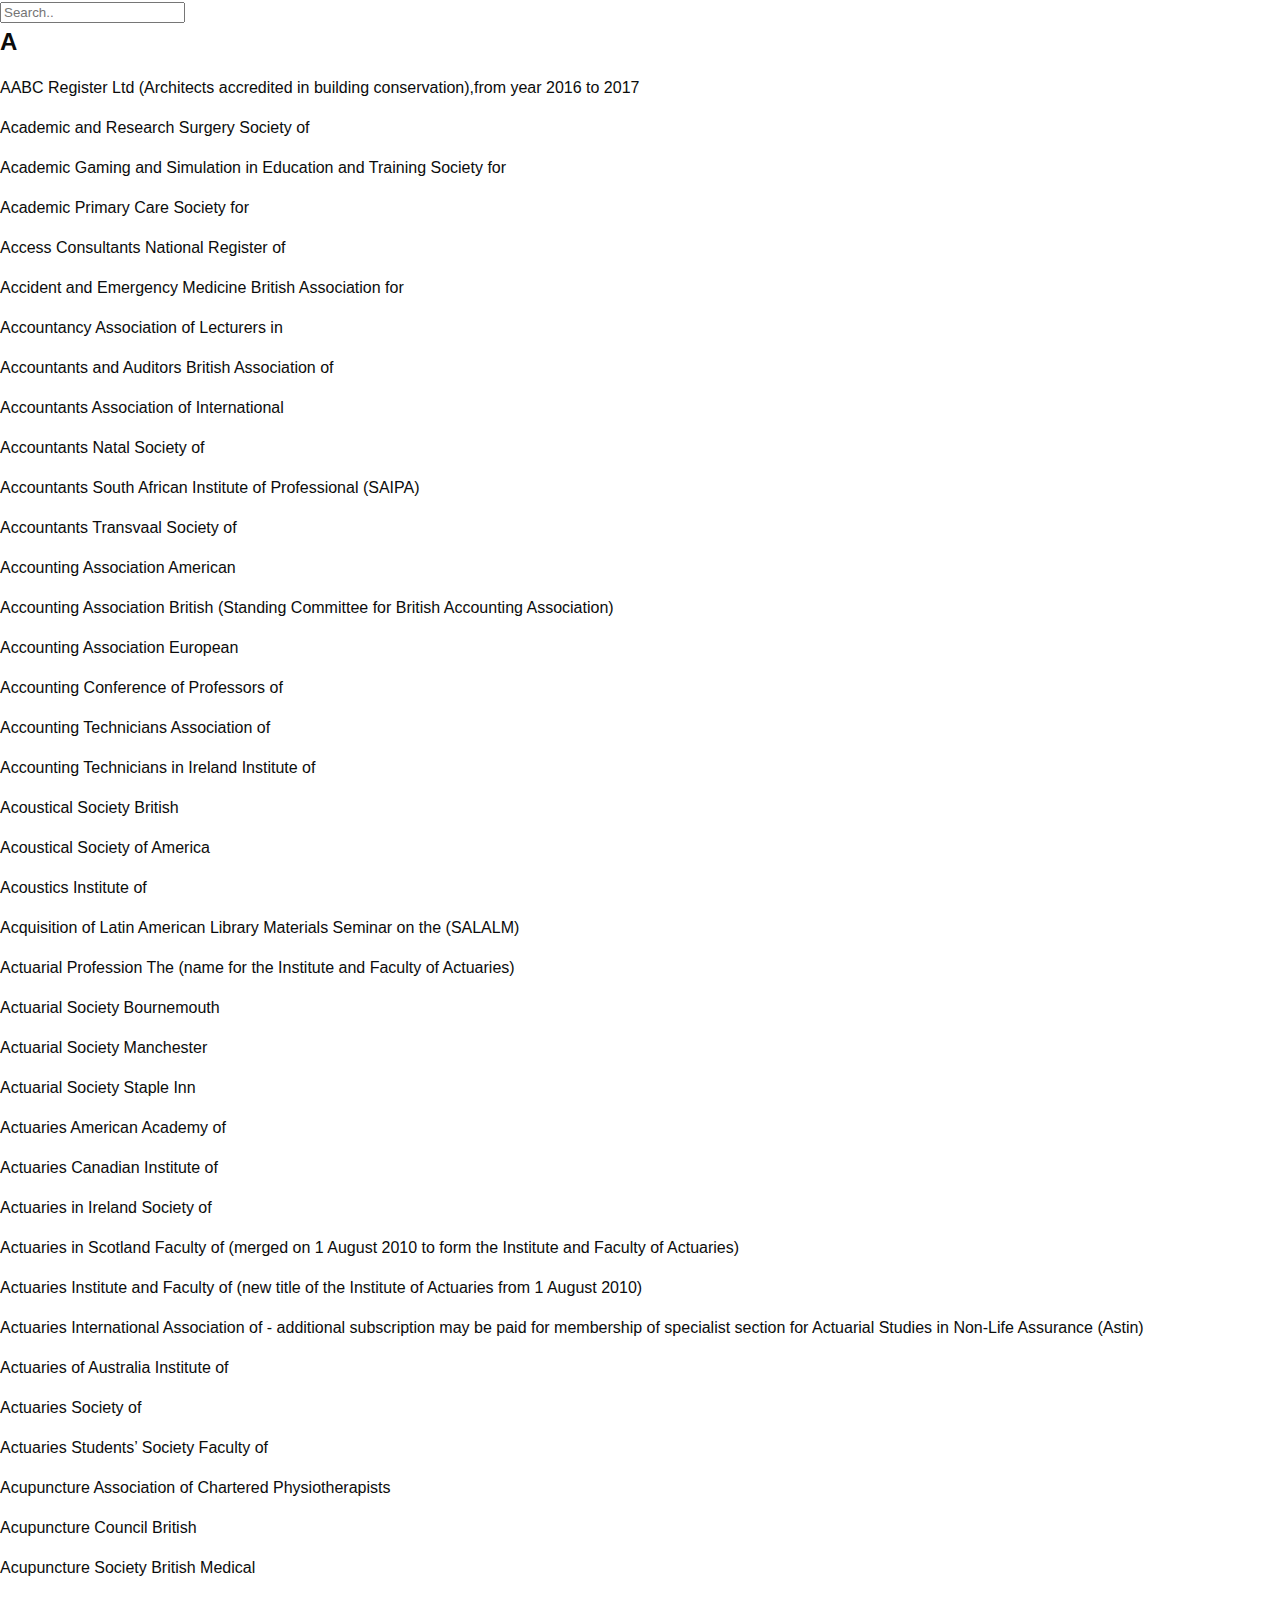
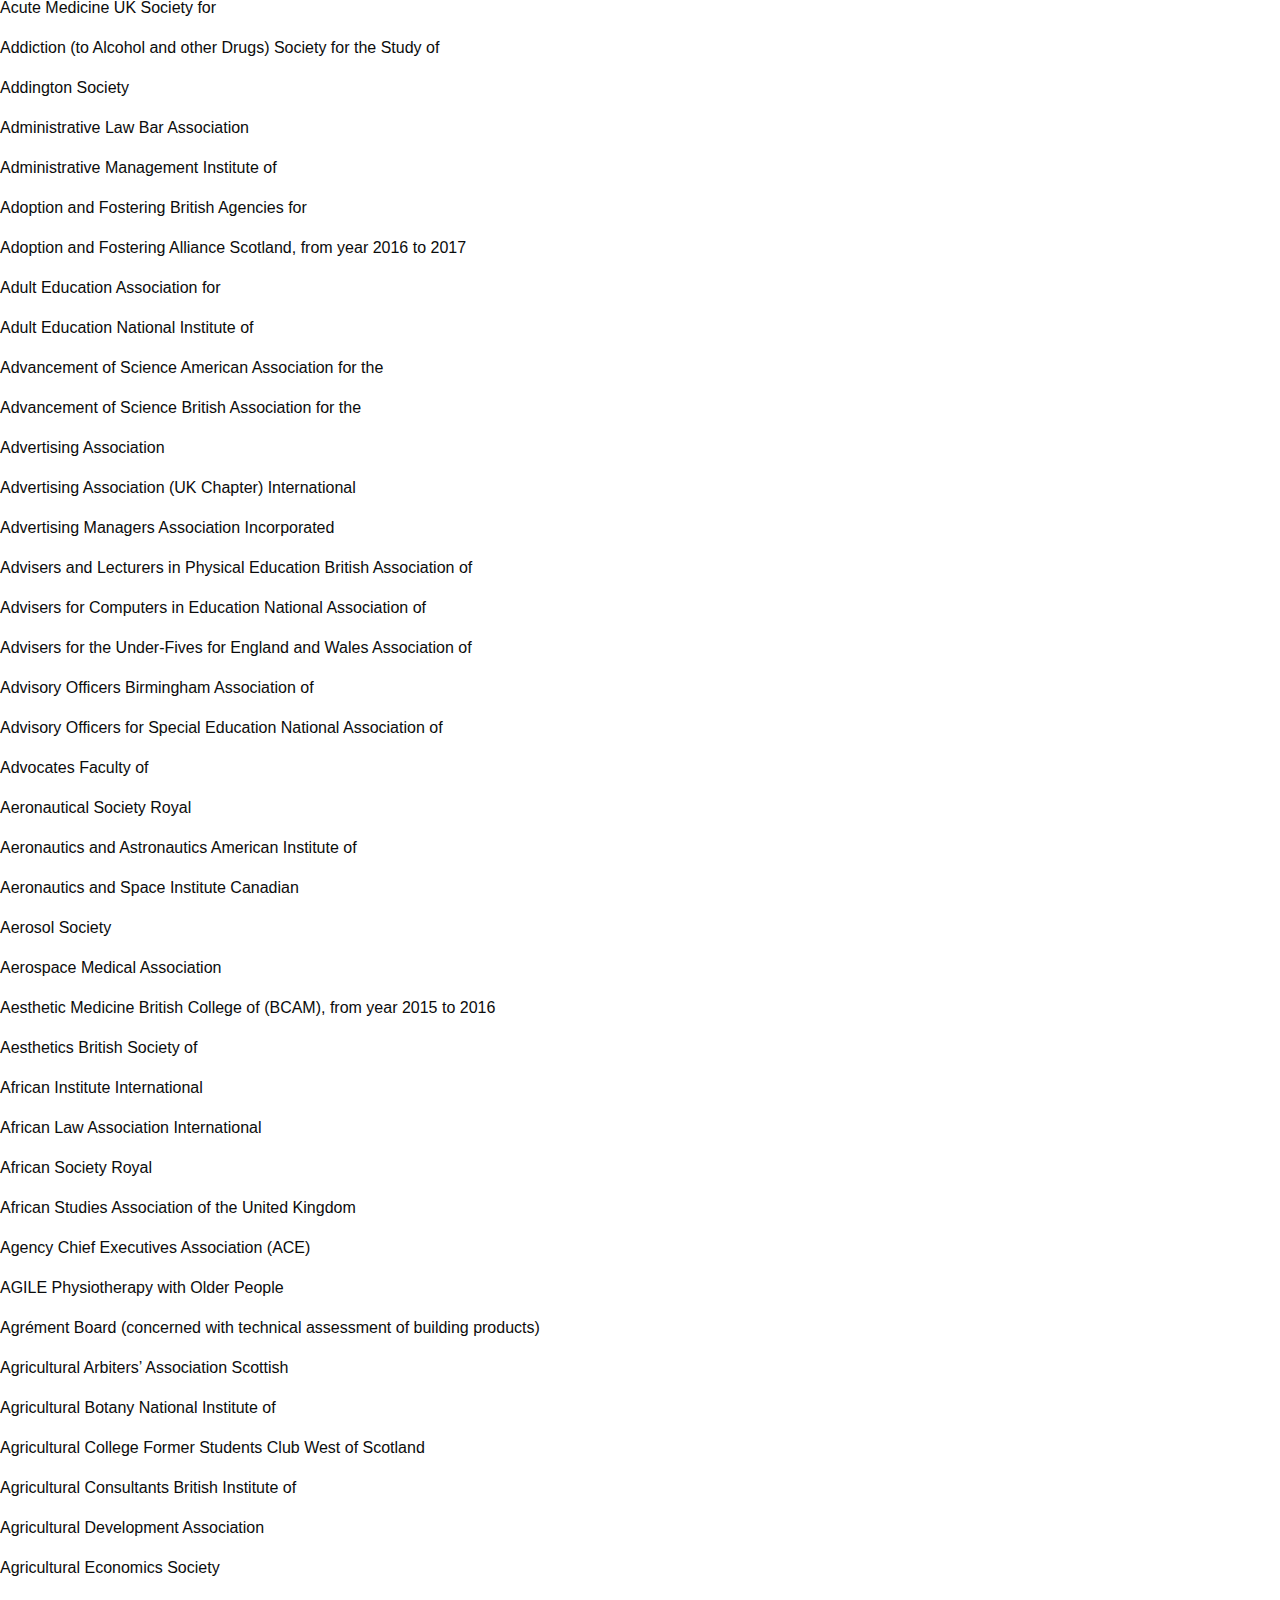
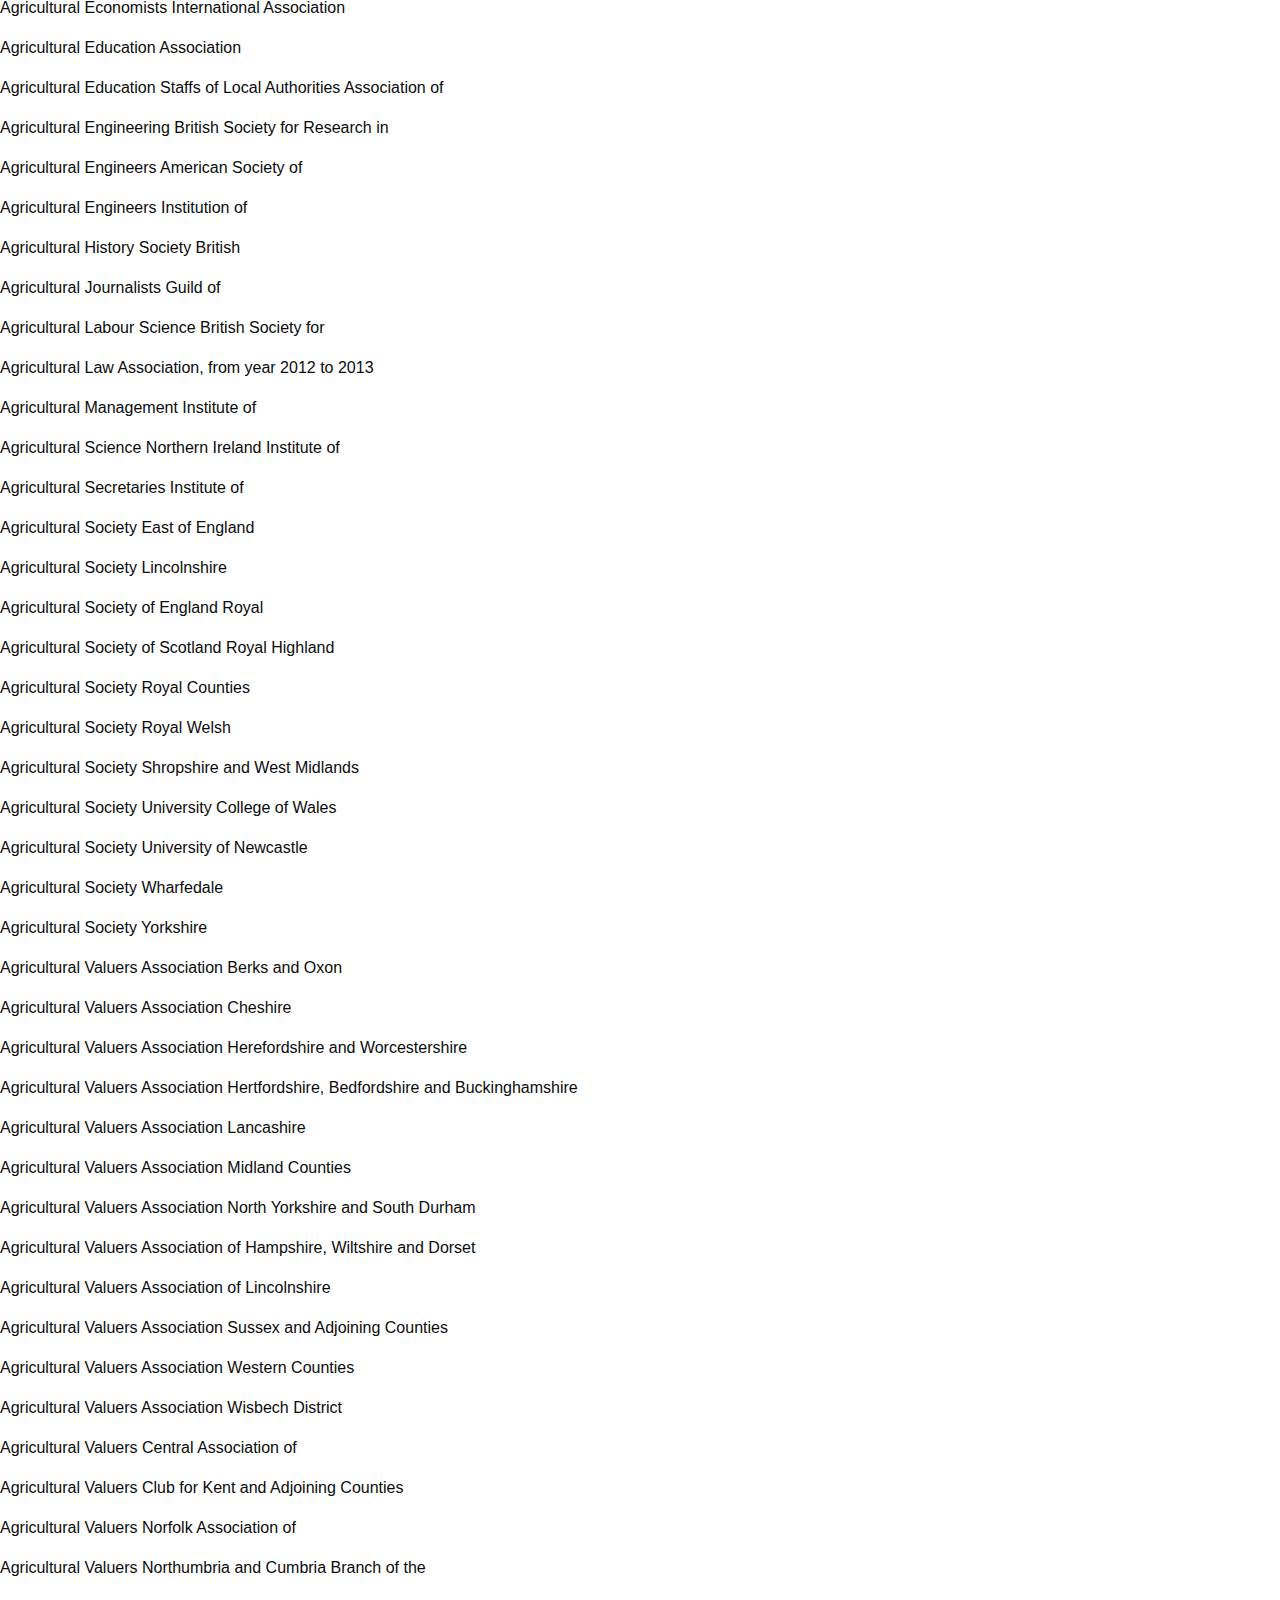
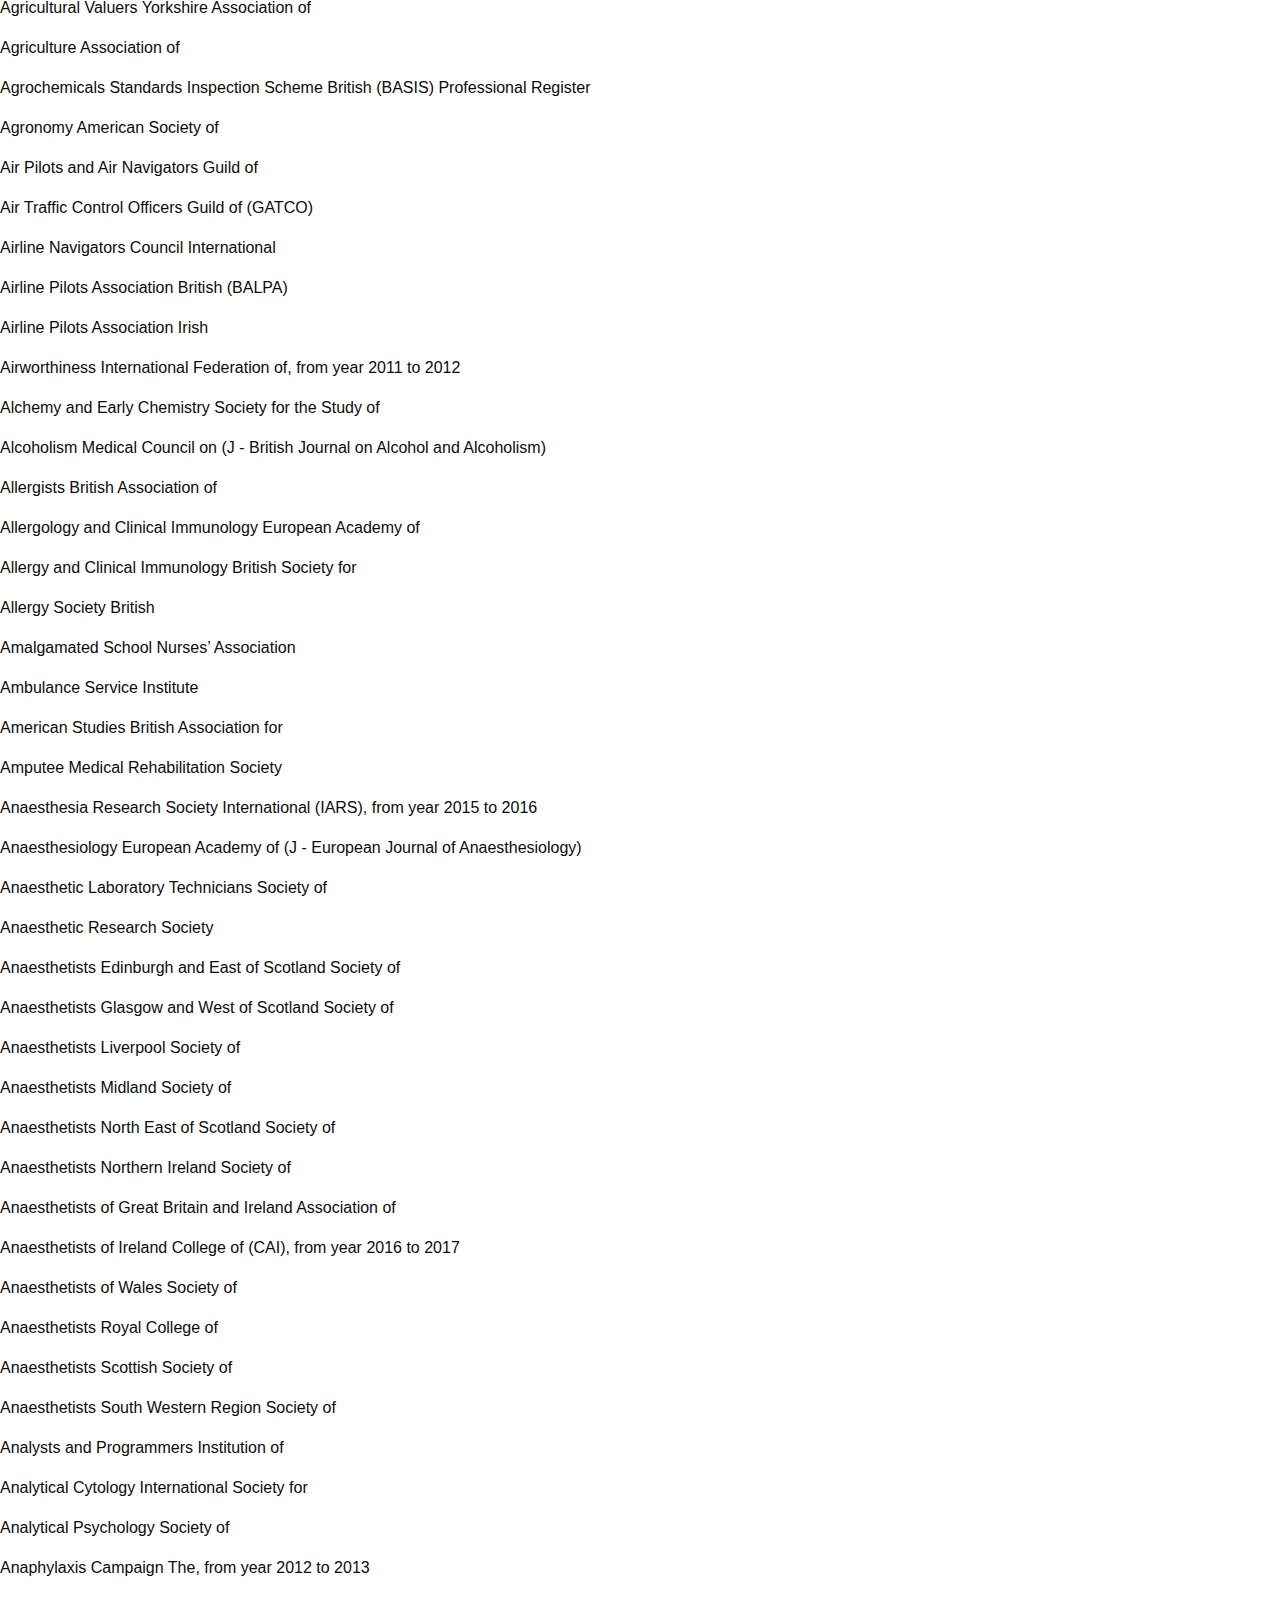
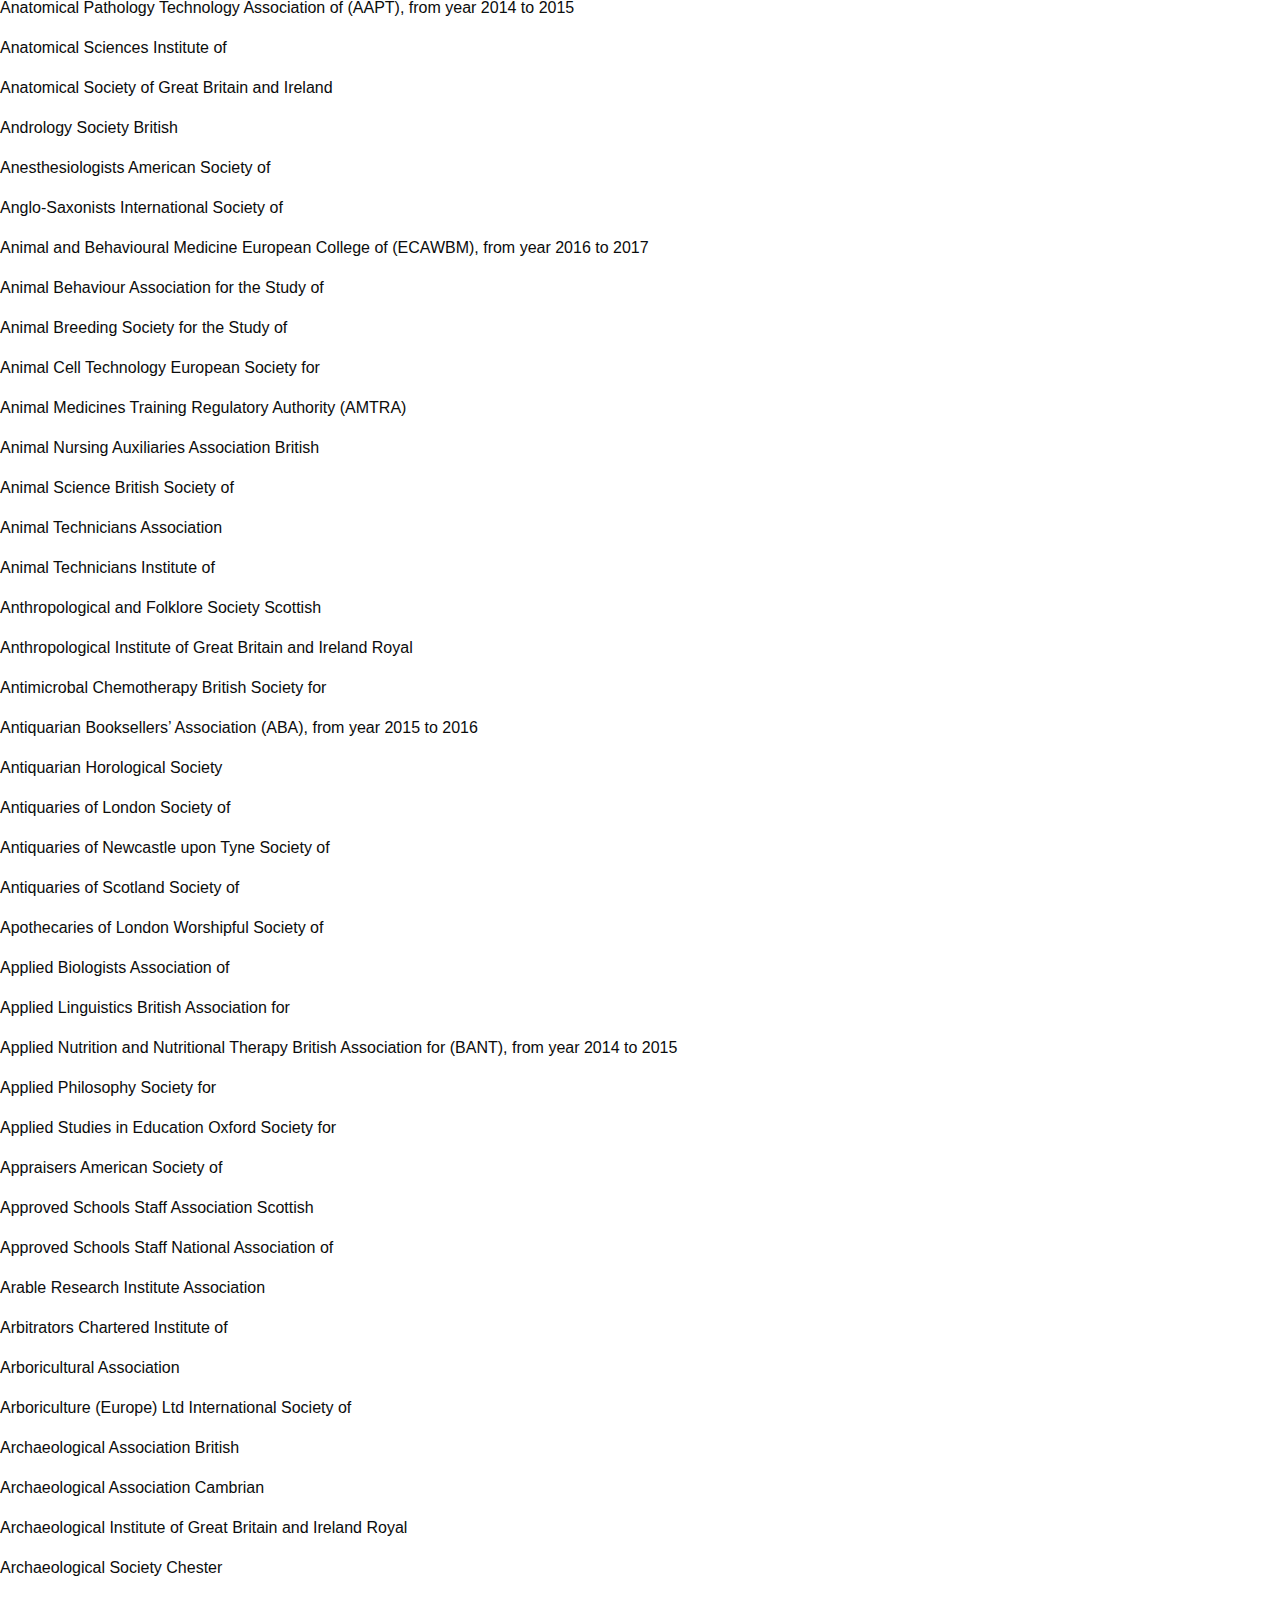
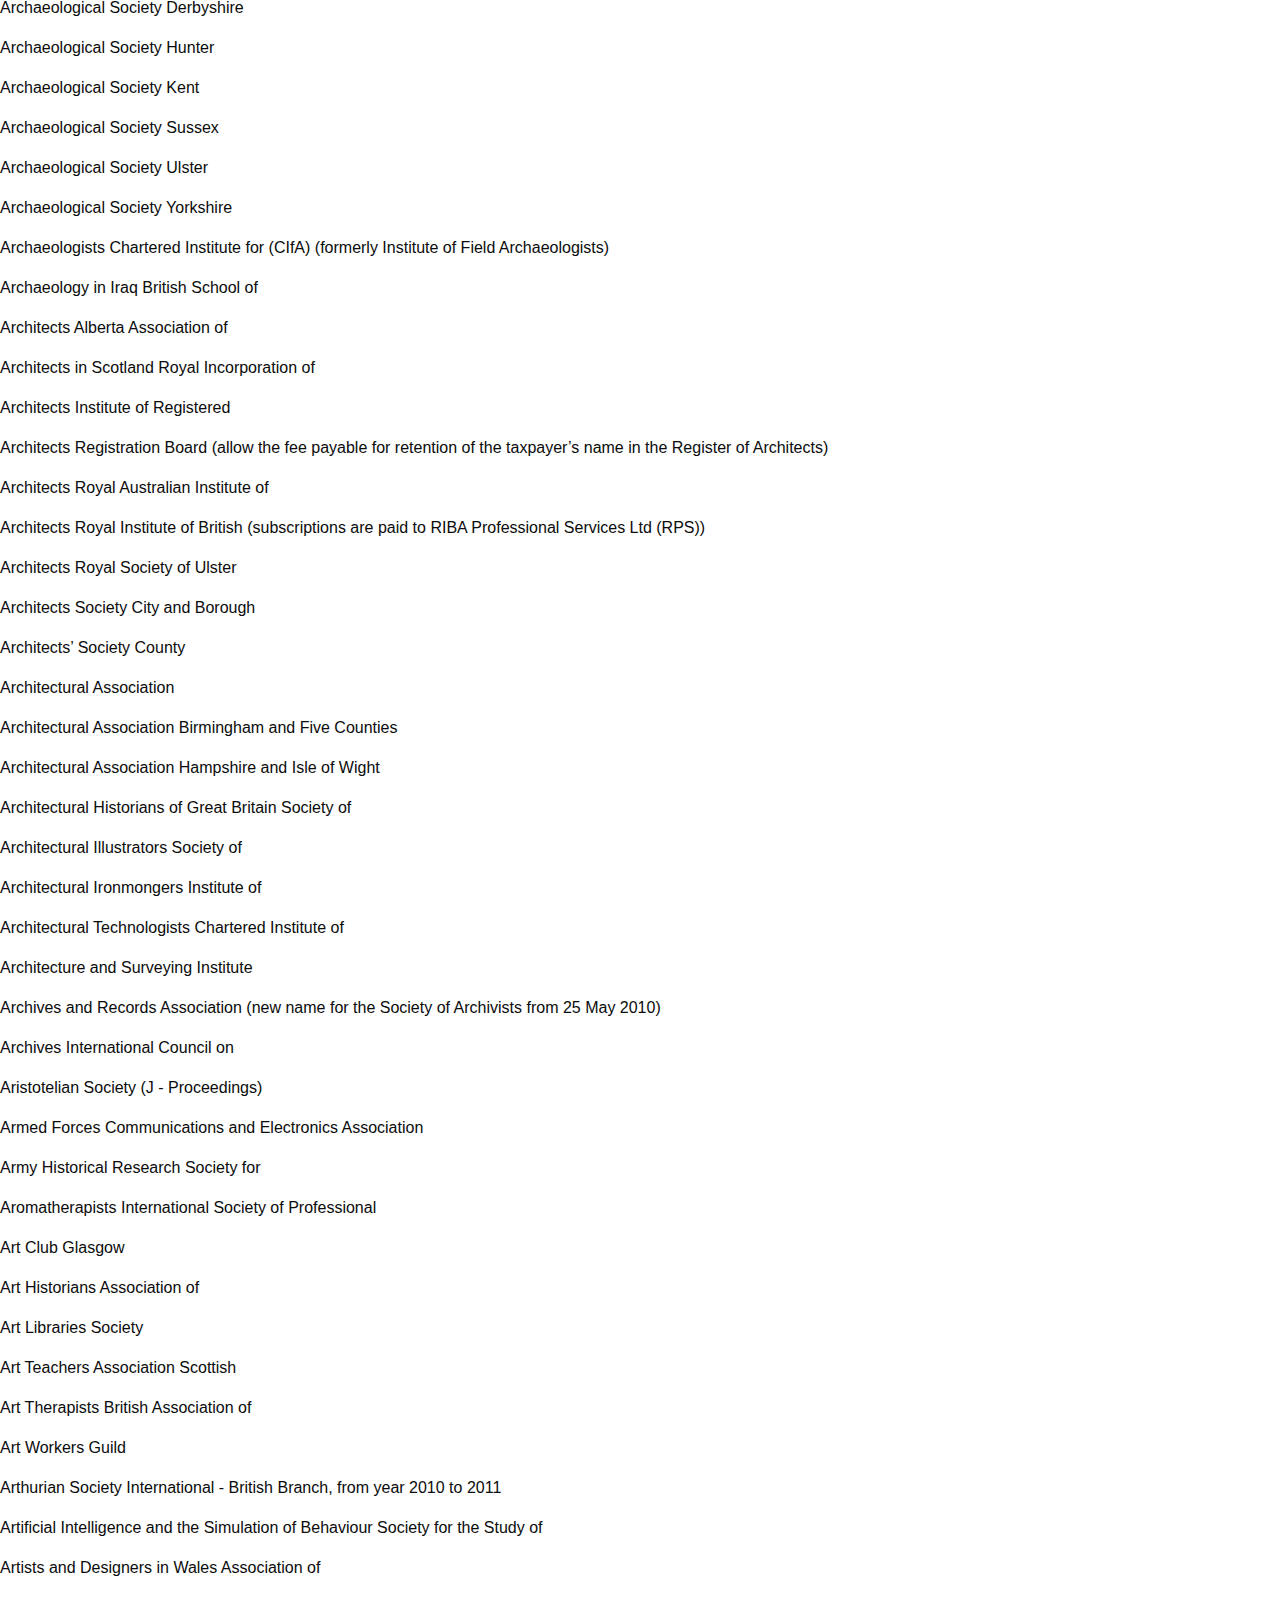
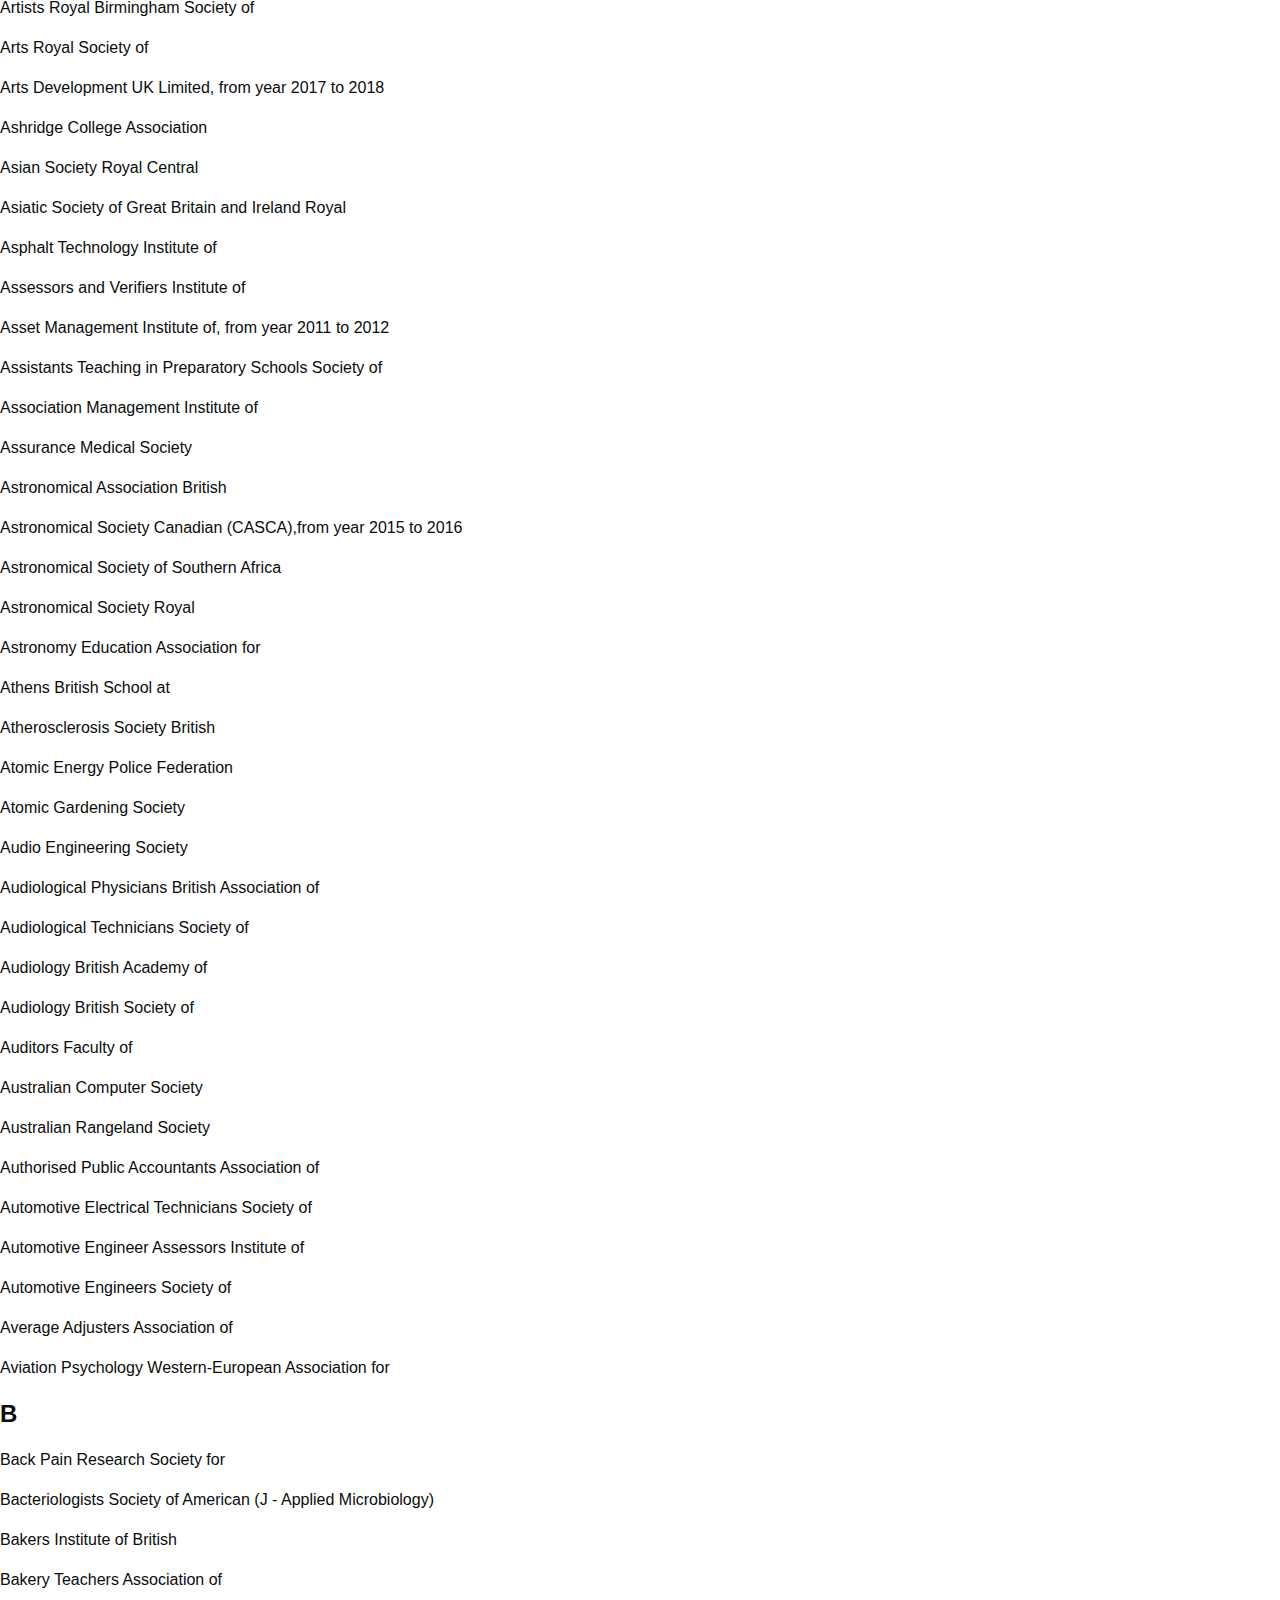
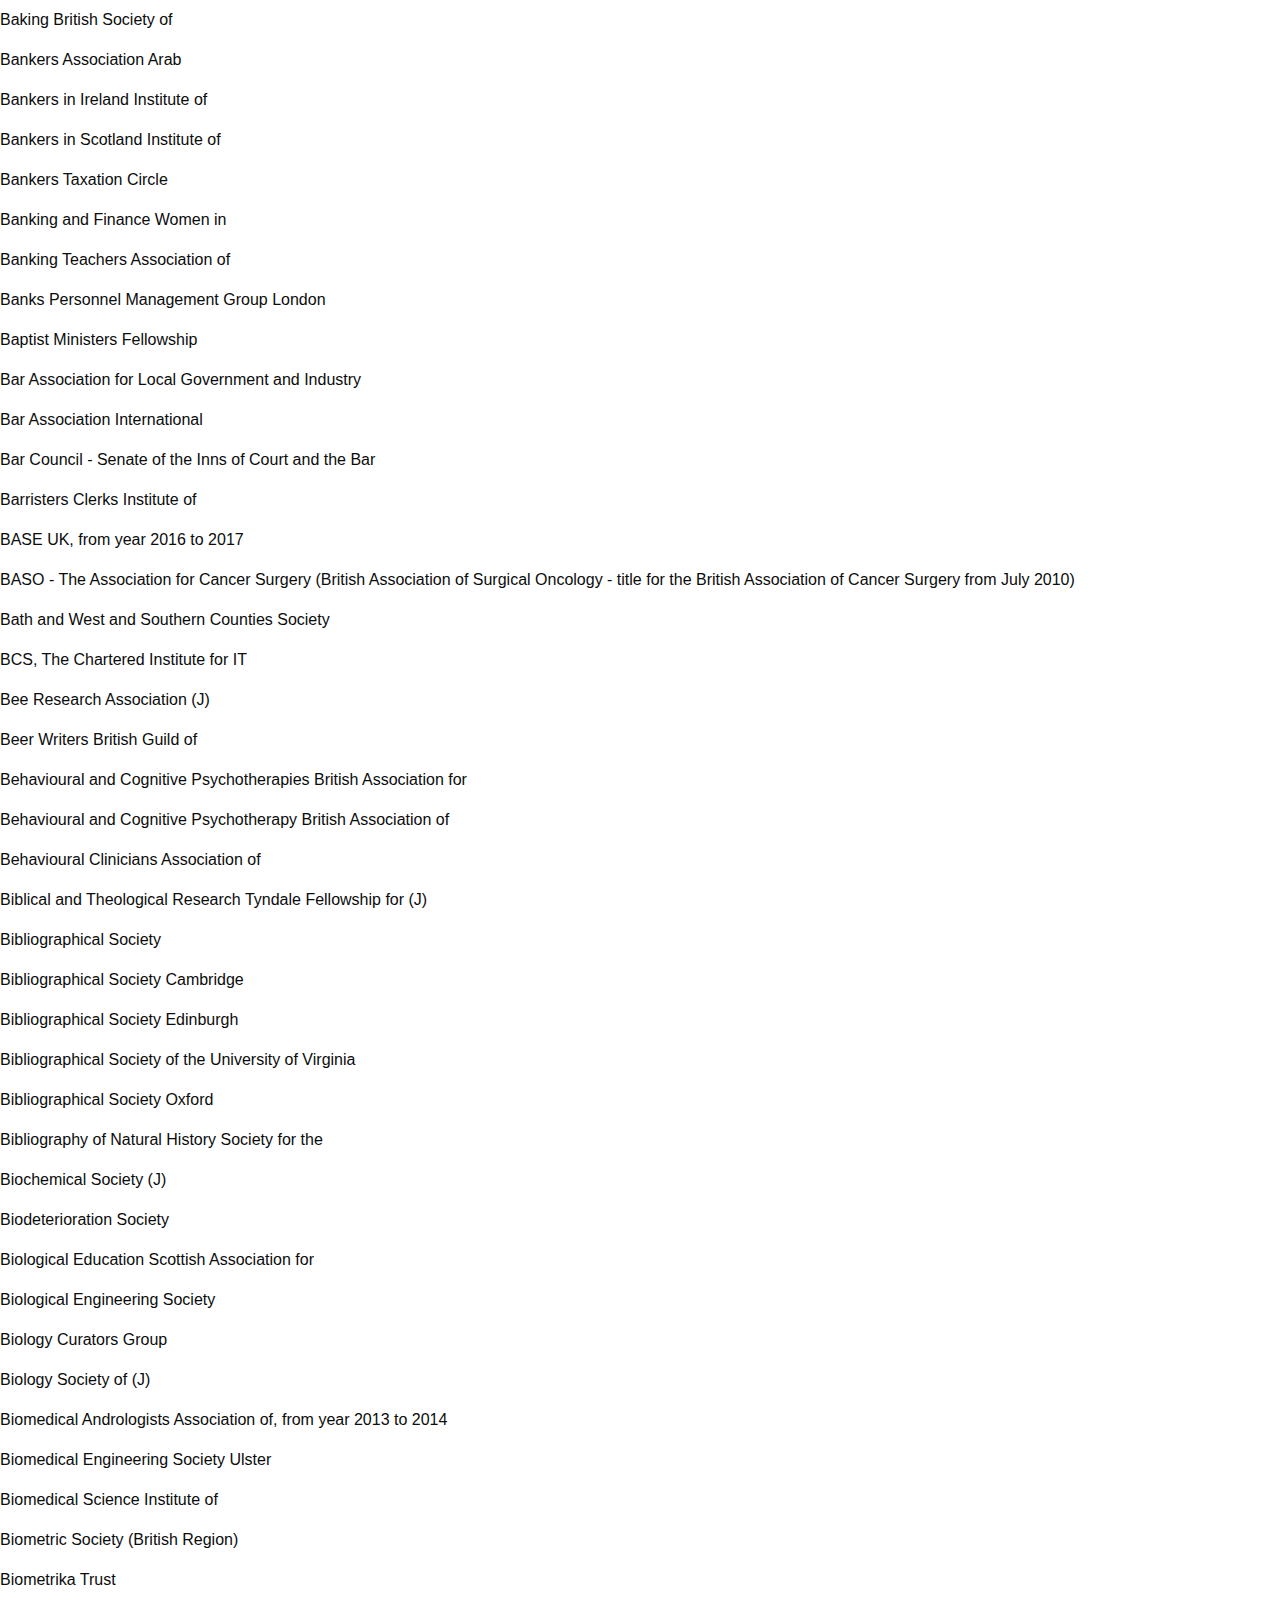
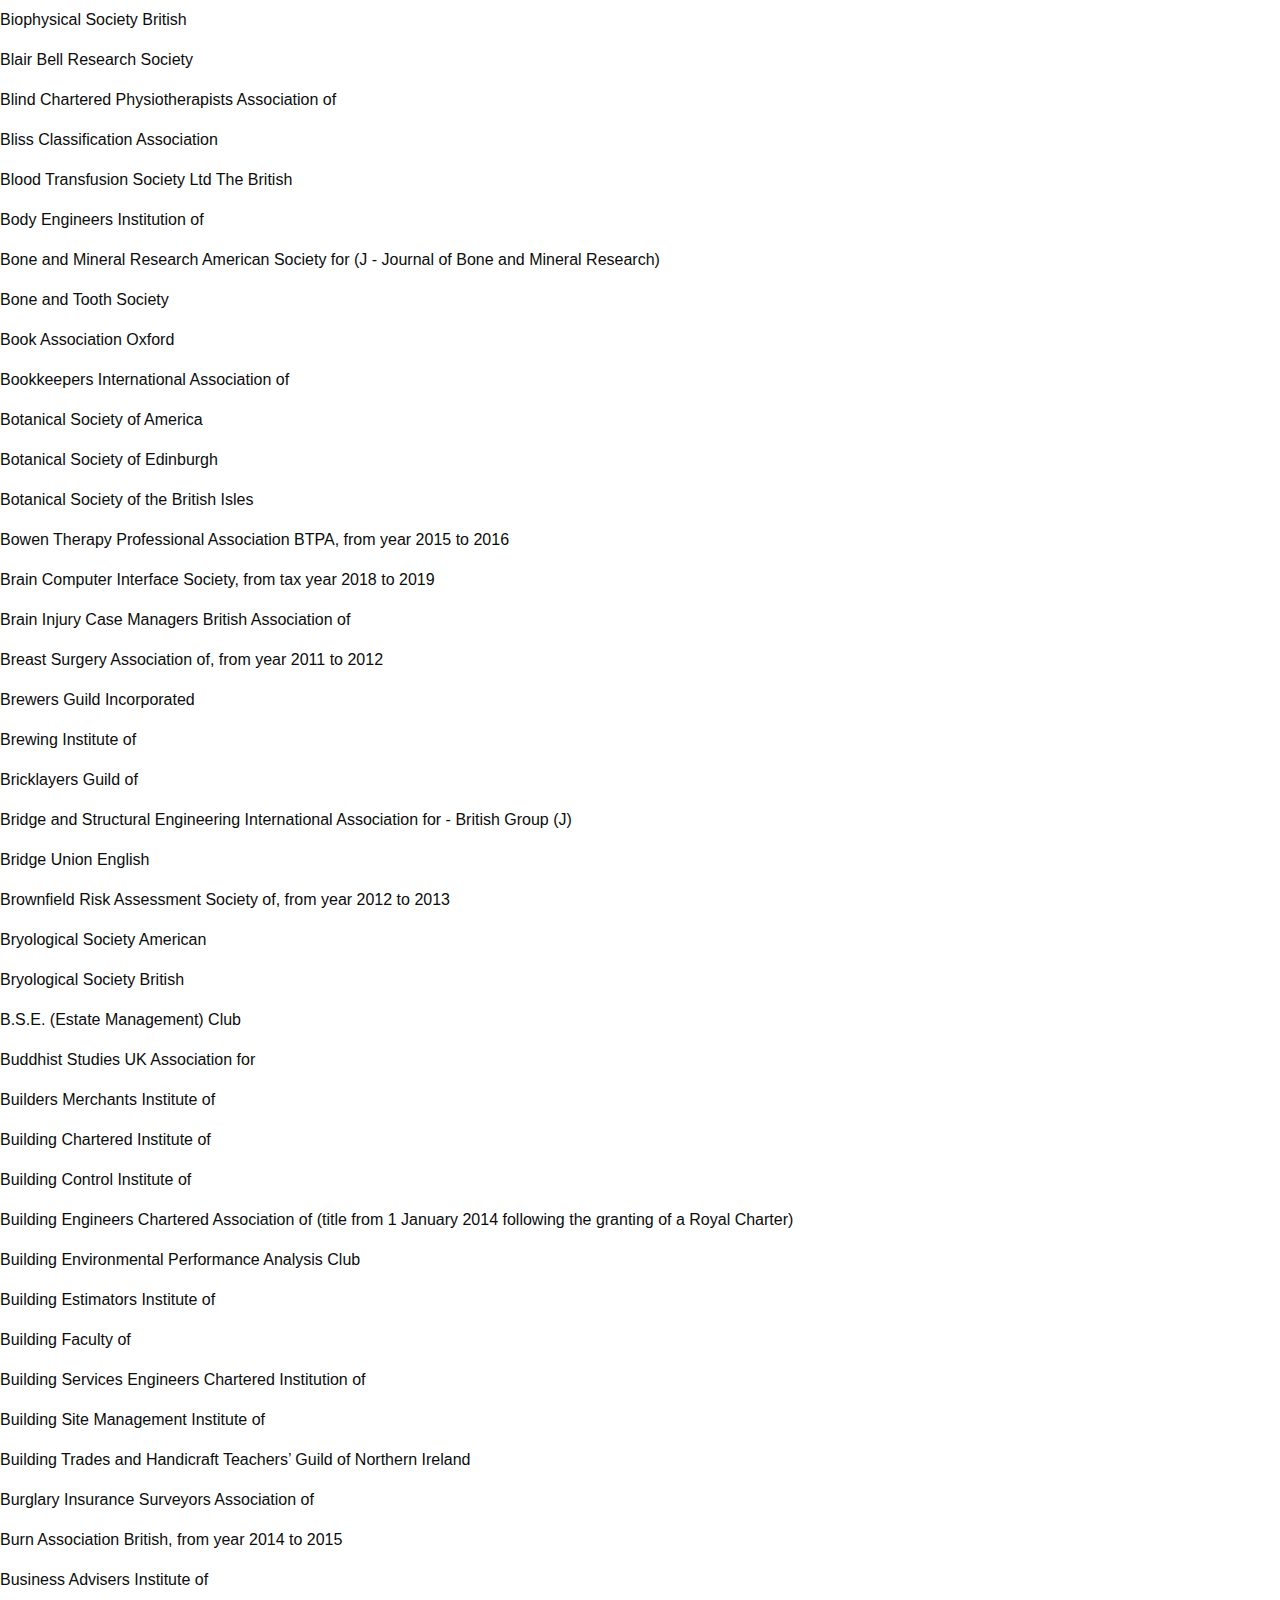
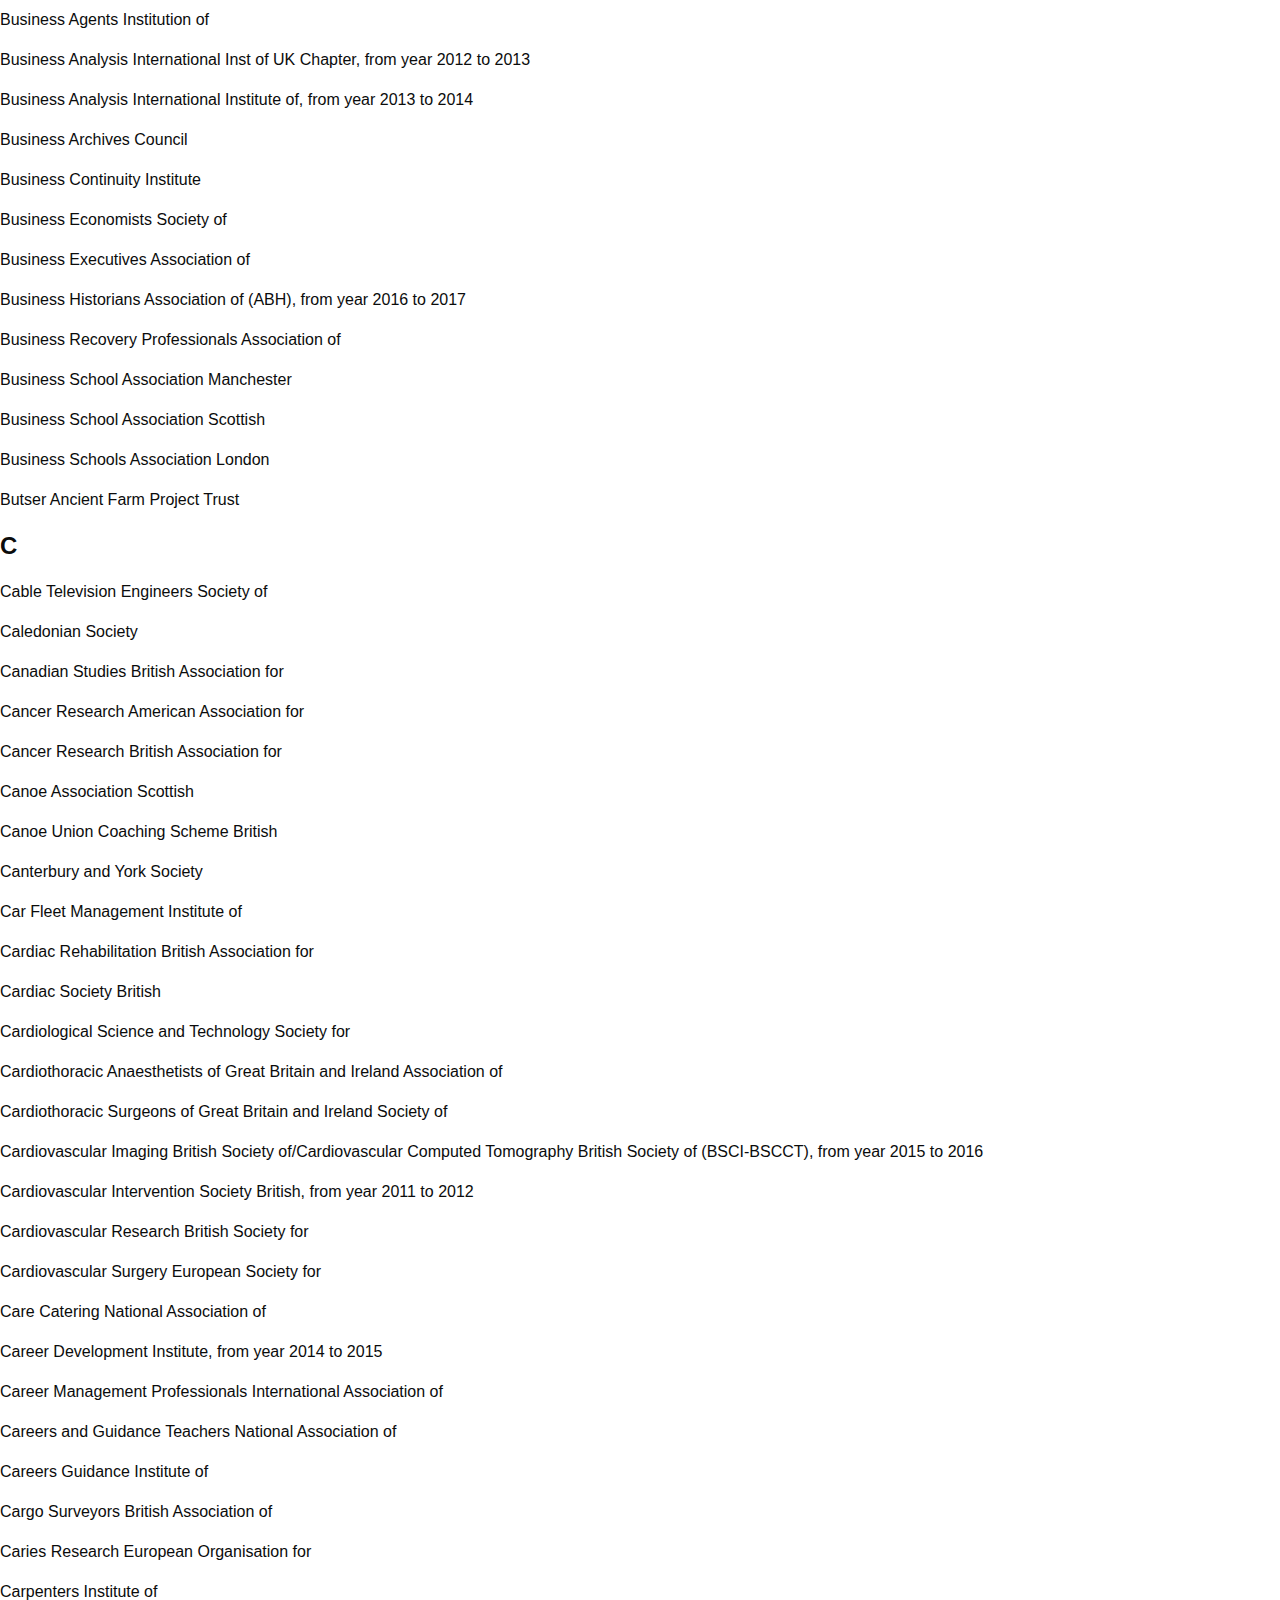
<file: iForms/index.html>
<!DOCTYPE html>
<html lang="en">
<head>
  <meta charset="UTF-8">
  <meta name="viewport" content="width=device-width, initial-scale=1.0">
  <meta http-equiv="X-UA-Compatible" content="ie=edge">
  <link rel="stylesheet" href="main.css">
  <title>Approved professional organisations and learned societies - GOV.UK</title>
</head>

<script src="jquery-3.3.1.js"> </script>

<script>
$(document).ready(function(){
  $("#myInput").on("keyup", function() {
    var value = $(this).val().toLowerCase();
    $("p, h2").filter(function() {
      $(this).toggle($(this).text().toLowerCase().indexOf(value) > -1)
    });
  });
});


</script>


<body>

<input id="myInput" type="text" placeholder="Search..">

<h2 id="a">A</h2>

<p>AABC Register Ltd (Architects accredited in building conservation),from year 2016 to 2017</p>

<p>Academic and Research Surgery Society of</p>

<p>Academic Gaming and Simulation in Education and Training Society for</p>

<p>Academic Primary Care Society for</p>

<p>Access Consultants National Register of</p>

<p>Accident and Emergency Medicine British Association for</p>

<p>Accountancy Association of Lecturers in</p>

<p>Accountants and Auditors British Association of</p>

<p>Accountants Association of International</p>

<p>Accountants Natal Society of</p>

<p>Accountants South African Institute of Professional (SAIPA)</p>

<p>Accountants Transvaal Society of</p>

<p>Accounting Association American</p>

<p>Accounting Association British (Standing Committee for British Accounting Association)</p>

<p>Accounting Association European</p>

<p>Accounting Conference of Professors of</p>

<p>Accounting Technicians Association of</p>

<p>Accounting Technicians in Ireland Institute of</p>

<p>Acoustical Society British</p>

<p>Acoustical Society of America</p>

<p>Acoustics Institute of</p>

<p>Acquisition of Latin American Library Materials Seminar on the (SALALM)</p>

<p>Actuarial Profession The (name for the Institute and Faculty of Actuaries)</p>

<p>Actuarial Society Bournemouth</p>

<p>Actuarial Society Manchester</p>

<p>Actuarial Society Staple Inn</p>

<p>Actuaries American Academy of</p>

<p>Actuaries Canadian Institute of</p>

<p>Actuaries in Ireland Society of</p>

<p>Actuaries in Scotland Faculty of (merged on 1 August 2010 to form the Institute and Faculty of Actuaries)</p>

<p>Actuaries Institute and Faculty of (new title of the Institute of Actuaries from 1 August 2010)</p>

<p>Actuaries International Association of - additional subscription may
be paid for membership of specialist section for Actuarial Studies in
Non-Life Assurance (Astin)</p>

<p>Actuaries of Australia Institute of</p>

<p>Actuaries Society of</p>

<p>Actuaries Students’ Society Faculty of</p>

<p>Acupuncture Association of Chartered Physiotherapists</p>

<p>Acupuncture Council British</p>

<p>Acupuncture Society British Medical</p>

<p>Acute Medicine UK Society for</p>

<p>Addiction (to Alcohol and other Drugs) Society for the Study of</p>

<p>Addington Society</p>

<p>Administrative Law Bar Association</p>

<p>Administrative Management Institute of</p>

<p>Adoption and Fostering British Agencies for</p>

<p>Adoption and Fostering Alliance Scotland, from year 2016 to 2017</p>

<p>Adult Education Association for</p>

<p>Adult Education National Institute of</p>

<p>Advancement of Science American Association for the</p>

<p>Advancement of Science British Association for the</p>

<p>Advertising Association</p>

<p>Advertising Association (UK Chapter) International</p>

<p>Advertising Managers Association Incorporated</p>

<p>Advisers and Lecturers in Physical Education British Association of</p>

<p>Advisers for Computers in Education National Association of</p>

<p>Advisers for the Under-Fives for England and Wales Association of</p>

<p>Advisory Officers Birmingham Association of</p>

<p>Advisory Officers for Special Education National Association of</p>

<p>Advocates Faculty of</p>

<p>Aeronautical Society Royal</p>

<p>Aeronautics and Astronautics American Institute of</p>

<p>Aeronautics and Space Institute Canadian</p>

<p>Aerosol Society</p>

<p>Aerospace Medical Association</p>

<p>Aesthetic Medicine British College of (BCAM), from year 2015 to 2016</p>

<p>Aesthetics British Society of</p>

<p>African Institute International</p>

<p>African Law Association International</p>

<p>African Society Royal</p>

<p>African Studies Association of the United Kingdom</p>

<p>Agency Chief Executives Association (ACE)</p>

<p>AGILE Physiotherapy with Older People</p>

<p>Agrément Board (concerned with technical assessment of building products)</p>

<p>Agricultural Arbiters’ Association Scottish</p>

<p>Agricultural Botany National Institute of</p>

<p>Agricultural College Former Students Club West of Scotland</p>

<p>Agricultural Consultants British Institute of</p>

<p>Agricultural Development Association</p>

<p>Agricultural Economics Society</p>

<p>Agricultural Economists International Association</p>

<p>Agricultural Education Association</p>

<p>Agricultural Education Staffs of Local Authorities Association of</p>

<p>Agricultural Engineering British Society for Research in</p>

<p>Agricultural Engineers American Society of</p>

<p>Agricultural Engineers Institution of</p>

<p>Agricultural History Society British</p>

<p>Agricultural Journalists Guild of</p>

<p>Agricultural Labour Science British Society for</p>

<p>Agricultural Law Association, from year 2012 to 2013</p>

<p>Agricultural Management Institute of</p>

<p>Agricultural Science Northern Ireland Institute of</p>

<p>Agricultural Secretaries Institute of</p>

<p>Agricultural Society East of England</p>

<p>Agricultural Society Lincolnshire</p>

<p>Agricultural Society of England Royal</p>

<p>Agricultural Society of Scotland Royal Highland</p>

<p>Agricultural Society Royal Counties</p>

<p>Agricultural Society Royal Welsh</p>

<p>Agricultural Society Shropshire and West Midlands</p>

<p>Agricultural Society University College of Wales</p>

<p>Agricultural Society University of Newcastle</p>

<p>Agricultural Society Wharfedale</p>

<p>Agricultural Society Yorkshire</p>

<p>Agricultural Valuers Association Berks and Oxon</p>

<p>Agricultural Valuers Association Cheshire</p>

<p>Agricultural Valuers Association Herefordshire and Worcestershire</p>

<p>Agricultural Valuers Association Hertfordshire, Bedfordshire and Buckinghamshire</p>

<p>Agricultural Valuers Association Lancashire</p>

<p>Agricultural Valuers Association Midland Counties</p>

<p>Agricultural Valuers Association North Yorkshire and South Durham</p>

<p>Agricultural Valuers Association of Hampshire, Wiltshire and Dorset</p>

<p>Agricultural Valuers Association of Lincolnshire</p>

<p>Agricultural Valuers Association Sussex and Adjoining Counties</p>

<p>Agricultural Valuers Association Western Counties</p>

<p>Agricultural Valuers Association Wisbech District</p>

<p>Agricultural Valuers Central Association of</p>

<p>Agricultural Valuers Club for Kent and Adjoining Counties</p>

<p>Agricultural Valuers Norfolk Association of</p>

<p>Agricultural Valuers Northumbria and Cumbria Branch of the</p>

<p>Agricultural Valuers Yorkshire Association of</p>

<p>Agriculture Association of</p>

<p>Agrochemicals Standards Inspection Scheme British (BASIS) Professional Register</p>

<p>Agronomy American Society of</p>

<p>Air Pilots and Air Navigators Guild of</p>

<p>Air Traffic Control Officers Guild of	(GATCO)</p>

<p>Airline Navigators Council International</p>

<p>Airline Pilots Association British (BALPA)</p>

<p>Airline Pilots Association Irish</p>

<p>Airworthiness International Federation of, from year 2011 to 2012</p>

<p>Alchemy and Early Chemistry Society for the Study of</p>

<p>Alcoholism Medical Council on (J - British Journal on Alcohol and Alcoholism)</p>

<p>Allergists British Association of</p>

<p>Allergology and Clinical Immunology European Academy of</p>

<p>Allergy and Clinical Immunology British Society for</p>

<p>Allergy Society British</p>

<p>Amalgamated School Nurses’ Association</p>

<p>Ambulance Service Institute</p>

<p>American Studies British Association for</p>

<p>Amputee Medical Rehabilitation Society</p>

<p>Anaesthesia Research Society International (IARS), from year 2015 to 2016</p>

<p>Anaesthesiology European Academy of (J - European Journal of Anaesthesiology)</p>

<p>Anaesthetic Laboratory Technicians Society of</p>

<p>Anaesthetic Research Society</p>

<p>Anaesthetists Edinburgh and East of Scotland Society of</p>

<p>Anaesthetists Glasgow and West of Scotland Society of</p>

<p>Anaesthetists Liverpool Society of</p>

<p>Anaesthetists Midland Society of</p>

<p>Anaesthetists North East of Scotland Society of</p>

<p>Anaesthetists Northern Ireland Society of</p>

<p>Anaesthetists of Great Britain and Ireland Association of</p>

<p>Anaesthetists of Ireland College of (CAI), from year 2016 to 2017</p>

<p>Anaesthetists of Wales Society of</p>

<p>Anaesthetists Royal College of</p>

<p>Anaesthetists Scottish Society of</p>

<p>Anaesthetists South Western Region Society of</p>

<p>Analysts and Programmers Institution of</p>

<p>Analytical Cytology International Society for</p>

<p>Analytical Psychology Society of</p>

<p>Anaphylaxis Campaign The, from year 2012 to 2013</p>

<p>Anatomical Pathology Technology Association of (AAPT), from year 2014 to 2015</p>

<p>Anatomical Sciences Institute of</p>

<p>Anatomical Society of Great Britain and Ireland</p>

<p>Andrology Society British</p>

<p>Anesthesiologists American Society of</p>

<p>Anglo-Saxonists International Society of</p>

<p>Animal and Behavioural Medicine European College of (ECAWBM), from year 2016 to 2017</p>

<p>Animal Behaviour Association for the Study of</p>

<p>Animal Breeding Society for the Study of</p>

<p>Animal Cell Technology European Society for</p>

<p>Animal Medicines Training Regulatory Authority (AMTRA)</p>

<p>Animal Nursing Auxiliaries Association British</p>

<p>Animal Science British Society of</p>

<p>Animal Technicians Association</p>

<p>Animal Technicians Institute of</p>

<p>Anthropological and Folklore Society Scottish</p>

<p>Anthropological Institute of Great Britain and Ireland Royal</p>

<p>Antimicrobal Chemotherapy British Society for</p>

<p>Antiquarian Booksellers’ Association (ABA), from year 2015 to 2016</p>

<p>Antiquarian Horological Society</p>

<p>Antiquaries of London Society of</p>

<p>Antiquaries of Newcastle upon Tyne Society of</p>

<p>Antiquaries of Scotland Society of</p>

<p>Apothecaries of London Worshipful Society of</p>

<p>Applied Biologists Association of</p>

<p>Applied Linguistics British Association for</p>

<p>Applied Nutrition and Nutritional Therapy British Association for (BANT), from year 2014 to 2015</p>

<p>Applied Philosophy Society for</p>

<p>Applied Studies in Education Oxford Society for</p>

<p>Appraisers American Society of</p>

<p>Approved Schools Staff Association Scottish</p>

<p>Approved Schools Staff National Association of</p>

<p>Arable Research Institute Association</p>

<p>Arbitrators Chartered Institute of</p>

<p>Arboricultural Association</p>

<p>Arboriculture (Europe) Ltd International Society of</p>

<p>Archaeological Association British</p>

<p>Archaeological Association Cambrian</p>

<p>Archaeological Institute of Great Britain and Ireland Royal</p>

<p>Archaeological Society Chester</p>

<p>Archaeological Society Derbyshire</p>

<p>Archaeological Society Hunter</p>

<p>Archaeological Society Kent</p>

<p>Archaeological Society Sussex</p>

<p>Archaeological Society Ulster</p>

<p>Archaeological Society Yorkshire</p>

<p>Archaeologists Chartered Institute for (CIfA) (formerly Institute of Field Archaeologists)</p>

<p>Archaeology in Iraq British School of</p>

<p>Architects Alberta Association of</p>

<p>Architects in Scotland Royal Incorporation of</p>

<p>Architects Institute of Registered</p>

<p>Architects Registration Board (allow the fee payable for retention of the taxpayer’s name in the Register of
Architects)</p>

<p>Architects Royal Australian Institute of</p>

<p>Architects Royal Institute of British (subscriptions are paid to RIBA Professional Services Ltd (RPS))</p>

<p>Architects Royal Society of Ulster</p>

<p>Architects Society City and Borough</p>

<p>Architects’ Society County</p>

<p>Architectural Association</p>

<p>Architectural Association Birmingham and Five Counties</p>

<p>Architectural Association Hampshire and Isle of Wight</p>

<p>Architectural Historians of Great Britain Society of</p>

<p>Architectural Illustrators Society of</p>

<p>Architectural Ironmongers Institute of</p>

<p>Architectural Technologists Chartered Institute of</p>

<p>Architecture and Surveying Institute</p>

<p>Archives and Records Association (new name for the Society of Archivists from 25 May 2010)</p>

<p>Archives International Council on</p>

<p>Aristotelian Society (J - Proceedings)</p>

<p>Armed Forces Communications and Electronics Association</p>

<p>Army Historical Research Society for</p>

<p>Aromatherapists International Society of Professional</p>

<p>Art Club Glasgow</p>

<p>Art Historians Association of</p>

<p>Art Libraries Society</p>

<p>Art Teachers Association Scottish</p>

<p>Art Therapists British Association of</p>

<p>Art Workers Guild</p>

<p>Arthurian Society International - British Branch, from year 2010 to 2011</p>

<p>Artificial Intelligence and the Simulation of Behaviour Society for the Study of</p>

<p>Artists and Designers in Wales Association of</p>

<p>Artists Royal Birmingham Society of</p>

<p>Arts Royal Society of</p>

<p>Arts Development UK Limited, from year 2017 to 2018</p>

<p>Ashridge College Association</p>

<p>Asian Society Royal Central</p>

<p>Asiatic Society of Great Britain and Ireland Royal</p>

<p>Asphalt Technology Institute of</p>

<p>Assessors and Verifiers Institute of</p>

<p>Asset Management Institute of, from year 2011 to 2012</p>

<p>Assistants Teaching in Preparatory Schools Society of</p>

<p>Association Management Institute of</p>

<p>Assurance Medical Society</p>

<p>Astronomical Association British</p>

<p>Astronomical Society Canadian (CASCA),from year 2015 to 2016</p>

<p>Astronomical Society of Southern Africa</p>

<p>Astronomical Society Royal</p>

<p>Astronomy Education Association for</p>

<p>Athens British School at</p>

<p>Atherosclerosis Society British</p>

<p>Atomic Energy Police Federation</p>

<p>Atomic Gardening Society</p>

<p>Audio Engineering Society</p>

<p>Audiological Physicians British Association of</p>

<p>Audiological Technicians Society of</p>

<p>Audiology British Academy of</p>

<p>Audiology British Society of</p>

<p>Auditors Faculty of</p>

<p>Australian Computer Society</p>

<p>Australian Rangeland Society</p>

<p>Authorised Public Accountants Association of</p>

<p>Automotive Electrical Technicians Society of</p>

<p>Automotive Engineer Assessors Institute of</p>

<p>Automotive Engineers Society of</p>

<p>Average Adjusters Association of</p>

<p>Aviation Psychology Western-European Association for</p>

<h2 id="b">B</h2>

<p>Back Pain Research Society for</p>

<p>Bacteriologists Society of American (J - Applied Microbiology)</p>

<p>Bakers Institute of British</p>

<p>Bakery Teachers Association of</p>

<p>Baking British Society of</p>

<p>Bankers Association Arab</p>

<p>Bankers in Ireland Institute of</p>

<p>Bankers in Scotland Institute of</p>

<p>Bankers Taxation Circle</p>

<p>Banking and Finance Women in</p>

<p>Banking Teachers Association of</p>

<p>Banks Personnel Management Group London</p>

<p>Baptist Ministers Fellowship</p>

<p>Bar Association for Local Government and Industry</p>

<p>Bar Association International</p>

<p>Bar Council - Senate of the Inns of Court and the Bar</p>

<p>Barristers Clerks Institute of</p>

<p>BASE UK, from year 2016 to 2017</p>

<p>BASO - The Association for Cancer Surgery (British Association of Surgical Oncology - title for the British
Association of Cancer Surgery from July 2010)</p>

<p>Bath and West and Southern Counties Society</p>

<p>BCS, The Chartered Institute for IT</p>

<p>Bee Research Association (J)</p>

<p>Beer Writers British Guild of</p>

<p>Behavioural and Cognitive Psychotherapies British Association for</p>

<p>Behavioural and Cognitive Psychotherapy British Association of</p>

<p>Behavioural Clinicians Association of</p>

<p>Biblical and Theological Research Tyndale Fellowship for (J)</p>

<p>Bibliographical Society</p>

<p>Bibliographical Society Cambridge</p>

<p>Bibliographical Society Edinburgh</p>

<p>Bibliographical Society of the University of Virginia</p>

<p>Bibliographical Society Oxford</p>

<p>Bibliography of Natural History Society for the</p>

<p>Biochemical Society (J)</p>

<p>Biodeterioration Society</p>

<p>Biological Education Scottish Association for</p>

<p>Biological Engineering Society</p>

<p>Biology Curators Group</p>

<p>Biology Society of (J)</p>

<p>Biomedical Andrologists Association of, from year 2013 to 2014</p>

<p>Biomedical Engineering Society Ulster</p>

<p>Biomedical Science Institute of</p>

<p>Biometric Society (British Region)</p>

<p>Biometrika Trust</p>

<p>Biophysical Society British</p>

<p>Blair Bell Research Society</p>

<p>Blind Chartered Physiotherapists Association of</p>

<p>Bliss Classification Association</p>

<p>Blood Transfusion Society Ltd The British</p>

<p>Body Engineers Institution of</p>

<p>Bone and Mineral Research American Society for (J - Journal of Bone and Mineral Research)</p>

<p>Bone and Tooth Society</p>

<p>Book Association Oxford</p>

<p>Bookkeepers International Association of</p>

<p>Botanical Society of America</p>

<p>Botanical Society of Edinburgh</p>

<p>Botanical Society of the British Isles</p>

<p>Bowen Therapy Professional Association BTPA, from year 2015 to 2016</p>

<p>Brain Computer Interface Society, from tax year 2018 to 2019</p>

<p>Brain Injury Case Managers British Association of</p>

<p>Breast Surgery Association of, from year 2011 to 2012</p>

<p>Brewers Guild Incorporated</p>

<p>Brewing Institute of</p>

<p>Bricklayers Guild of</p>

<p>Bridge and Structural Engineering International Association for - British Group (J)</p>

<p>Bridge Union English</p>

<p>Brownfield Risk Assessment Society of, from year 2012 to 2013</p>

<p>Bryological Society American</p>

<p>Bryological Society British</p>

<p>B.S.E. (Estate Management) Club</p>

<p>Buddhist Studies UK Association for</p>

<p>Builders Merchants Institute of</p>

<p>Building Chartered Institute of</p>

<p>Building Control Institute of</p>

<p>Building Engineers Chartered Association of (title from 1 January 2014 following the granting of a Royal
Charter)</p>

<p>Building Environmental Performance Analysis Club</p>

<p>Building Estimators Institute of</p>

<p>Building Faculty of</p>

<p>Building Services Engineers Chartered Institution of</p>

<p>Building Site Management Institute of</p>

<p>Building Trades and Handicraft Teachers’ Guild of Northern Ireland</p>

<p>Burglary Insurance Surveyors Association of</p>

<p>Burn Association British, from year 2014 to 2015</p>

<p>Business Advisers Institute of</p>

<p>Business Agents Institution of</p>

<p>Business Analysis International Inst of UK Chapter, from year 2012 to 2013</p>

<p>Business Analysis International Institute of, from year 2013 to 2014</p>

<p>Business Archives Council</p>

<p>Business Continuity Institute</p>

<p>Business Economists Society of</p>

<p>Business Executives Association of</p>

<p>Business Historians Association of (ABH), from year 2016 to 2017</p>

<p>Business Recovery Professionals Association of</p>

<p>Business School Association Manchester</p>

<p>Business School Association Scottish</p>

<p>Business Schools Association London</p>

<p>Butser Ancient Farm Project Trust</p>

<h2 id="c">C</h2>

<p>Cable Television Engineers Society of</p>

<p>Caledonian Society</p>

<p>Canadian Studies British Association for</p>

<p>Cancer Research American Association for</p>

<p>Cancer Research British Association for</p>

<p>Canoe Association Scottish</p>

<p>Canoe Union Coaching Scheme British</p>

<p>Canterbury and York Society</p>

<p>Car Fleet Management Institute of</p>

<p>Cardiac Rehabilitation British Association for</p>

<p>Cardiac Society British</p>

<p>Cardiological Science and Technology Society for</p>

<p>Cardiothoracic Anaesthetists of Great Britain and Ireland Association of</p>

<p>Cardiothoracic Surgeons of Great Britain and Ireland Society of</p>

<p>Cardiovascular Imaging British Society of/Cardiovascular Computed
Tomography British Society of (BSCI-BSCCT), from year 2015 to 2016</p>

<p>Cardiovascular Intervention Society British, from year 2011 to 2012</p>

<p>Cardiovascular Research British Society for</p>

<p>Cardiovascular Surgery European Society for</p>

<p>Care Catering National Association of</p>

<p>Career Development Institute, from year 2014 to 2015</p>

<p>Career Management Professionals International Association of</p>

<p>Careers and Guidance Teachers National Association of</p>

<p>Careers Guidance Institute of</p>

<p>Cargo Surveyors British Association of</p>

<p>Caries Research European Organisation for</p>

<p>Carpenters Institute of</p>

<p>Carriage and Automobile Manufacturers Institute of British</p>

<p>Cartographers Society of</p>

<p>Cartographic Society British</p>

<p>Case Management Society UK</p>

<p>Caspari Foundation</p>

<p>Cast Iron Research Association British</p>

<p>Cast Metals Engineers Institute of</p>

<p>Cataract and Refractive Surgeons United Kingdom and Ireland Society of</p>

<p>Catering Teachers’ Association</p>

<p>Catholic Doctors Guild (St Luke SS. Cosmas and Damian Guild of)</p>

<p>Catholic Head Teachers Association of Scotland</p>

<p>Catholic Secondary Teachers Association</p>

<p>Cattle Veterinary Association British</p>

<p>Cell Biology American Society for</p>

<p>Cell Biology British Society for</p>

<p>Cemetery and Crematorium Management Institute of</p>

<p>Ceramic Society American</p>

<p>Ceramic Society British</p>

<p>Ceramics Institute of</p>

<p>Cereal Chemists American Association of</p>

<p>Certified Accountants Arab Society of</p>

<p>Certified Accountants Chartered Association of (ACCA) (now called the Association of Chartered Certified Accountants)</p>

<p>Certificated Auditors International Register of (IRCA), from year 2017 to 2018</p>

<p>Certified Bookkeepers Association of</p>

<p>Certified Bookkeepers Institute of</p>

<p>Certified Executive Accountants Canadian Association of</p>

<p>Certified General Accountants of Ontario</p>

<p>Certified Public Accountants American Institute of</p>

<p>Certified Public Accountants Association (CPAA), from year 2015 to 2016</p>

<p>Certified Public Accountants In Ireland Institute of</p>

<p>Change Management Institute Incorporated, from year 2017 to 2018</p>

<p>Chaplains in Healthcare Scottish Association of</p>

<p>Chaplains to Children in Residential Care Association of</p>

<p>Charity Finance Directors Group</p>

<p>Charity Fundraising Managers Institute of</p>

<p>Charity Independent Examiners Association of</p>

<p>Charity Law Association, from year 2010 to 2011</p>

<p>CharityComms,&nbsp;from year&nbsp;2015 to 2016</p>

<p>Chartered Accountants Australia and New Zealand</p>

<p>Chartered Accountants Cape Society of</p>

<p>Chartered Accountants Hundred Group of</p>

<p>Chartered Accountants in England and Wales Institute of (ICAEW) (J - Accountancy - additional annual
subscriptions to individual faculties also qualify for relief)</p>

<p>Chartered Accountants in Ireland Institute of</p>

<p>Chartered Accountants in Ireland Institute of</p>

<p>Chartered Accountants of British Columbia Institute of</p>

<p>Chartered Accountants of New Zealand Institute of</p>

<p>Chartered Accountants of Nova Scotia Institute of</p>

<p>Chartered Accountants of Ontario Institute of</p>

<p>Chartered Accountants of Pakistan Institute of (ICAP), from year 2016 to 2017</p>

<p>Chartered Accountants of Quebec Institute of</p>

<p>Chartered Accountants of Saskatchewan Institute of</p>

<p>Chartered Accountants of Scotland Institute of (J)</p>

<p>Chartered Accountants of Zimbabwe Institute of</p>

<p>Chartered Accountants Orange Free State Society of</p>

<p>Chartered Accountants South African Institute of</p>

<p>Chartered Accountants Ulster Society of (J)</p>

<p>Chartered Auctioneers and Estate Agents Institute</p>

<p>Chartered Banker Institute</p>

<p>Chartered Building Societies Institute</p>

<p>Chartered Business Valuators Canadian Institute of (CICBV), from year 2016 to 2017</p>

<p>Chartered Certified Accountants Association of (ACCA)</p>

<p>Chartered Environmentalist (Cenv) (see Society for the Environment)</p>

<p>Chartered Financial Analyst Society of the UK (CFA Society of the UK)</p>

<p>Chartered Foresters Institute of</p>

<p>Chartered Institute of Credit Management</p>

<p>Chartered Insurance Institute (J - additional annual subscriptions
payable for membership of one or more
faculties are also admissible for relief and may include an admissible
annual subscription paid by a member of the Insurance Institute of
London)</p>

<p>Chartered Land Agents’ Society</p>

<p>Chartered Management Institute</p>

<p>Chartered Physiotherapists in Animal Therapy Association of</p>

<p>Chartered Physiotherapists in Management Association of</p>

<p>Chartered Physiotherapists in Mental Healthcare</p>

<p>Chartered Physiotherapists in Neurology Association of (ACPIN), from year 2015 to 2016</p>

<p>Chartered Physiotherapists in Occupational Health and Ergonomics Association of (ACPOHE), from year 2015 to 2016</p>

<p>Chartered Physiotherapists in Respiratory Care Association of (ACPRC),&nbsp;from year 2014 to 2015</p>

<p>Chartered Physiotherapists in Sports Medicine Association of</p>

<p>Chartered Physiotherapists in Women’s Health Association of</p>

<p>Chartered Physiotherapists Manipulation Association of</p>

<p>Chartered Quality Institute</p>

<p>Chartered Secretaries and Administrators Institute of</p>

<p>Chartered Surveyors Royal Institution of</p>

<p>Chartered Trading Standards Institute CTSI</p>

<p>Chemical Engineers Institution of</p>

<p>Chemical Hazards Communication Society</p>

<p>Chemical Industry Society of</p>

<p>Chemical Institute Royal Australian</p>

<p>Chemical Society American (J)</p>

<p>Chemical Society Swiss</p>

<p>Chemical Structure Association</p>

<p>Chemistry Royal Society of (J)</p>

<p>Chemists Swedish Society of (Swedish title - Svenska Kemistsamfundet)</p>

<p>Chemoreception Research Organisation European</p>

<p>Chest and Heart Association</p>

<p>Chest Diseases Cardiff Post-Graduate Federation in</p>

<p>Chest Physicians American College of</p>

<p>Chest Society West Country</p>

<p>Chief Administrators of Health Authorities Association of</p>

<p>Chief Building Control Officers Scottish Association of</p>

<p>Chief Constables’ (Scotland) Association</p>

<p>Chief Education Social Workers National Association of</p>

<p>Chief Electrical and Mechanical Engineers Society of</p>

<p>Chief Executives of London Boroughs Association of</p>

<p>Chief Fire Officers’ Association</p>

<p>Chief Inspectors and Advisers Society of</p>

<p>Chief Leisure Officers Association</p>

<p>Chief Male Nurses (Mental Health Service) National Association of</p>

<p>Chief Personnel Officers in Local Government Society of</p>

<p>Chief Police Officers (Scotland) Association of</p>

<p>Chief Police Officers of England and Wales Association of</p>

<p>Chief Police Officers Staff Association (CPOSA), from year 2015 to 2016</p>

<p>Chief Probation Officers Conference of</p>

<p>Chief Quantity Surveyors in Local Government Society of</p>

<p>Child and Adolescent Mental Health Association for</p>

<p>Child Psychotherapists Association of</p>

<p>Childhood Disability European Academy of</p>

<p>Children’s Cancer and Leukaemia Group (CCLG), from year 2011 to 2012</p>

<p>Children’s Officers Association of</p>

<p>Children’s Officers Association Scottish</p>

<p>Chimique de Belgique Societe</p>

<p>Chimique de France Societe</p>

<p>Chinese Studies British Association for</p>

<p>Chiropodists and Podiatrists Society of</p>

<p>Chiropodists Institute of</p>

<p>Chiropody Teachers in the UK Association of</p>

<p>Chiropractic Association British</p>

<p>Chiropractic Association McTimoney (MCA), from year 2016 to 2017</p>

<p>Chiropractic Association Scottish</p>

<p>Chiropractic Association United</p>

<p>Chiropractic Council General (allow the fee payable in respect of the retention of a name in the register)</p>

<p>Chiropractors Royal College of</p>

<p>Chirurgie Societe International de (International Society of Surgery)</p>

<p>Christian Counsellors UK Association of</p>

<p>Christian Education at Home and Overseas Institute of</p>

<p>Christian Education Movement</p>

<p>Christian Teachers Association of</p>

<p>Christian Teachers of Wales Association of</p>

<p>Chromatography Discussion Group</p>

<p>Church History Society Scottish</p>

<p>Cinema Editors American, from tax year 2018 to 2019</p>

<p>Circuit Technologists Association of</p>

<p>Citizenship Teaching Association for (ACT), from year 2016 to 2017</p>

<p>City and Regional Planners International Society of</p>

<p>City of London Society</p>

<p>Civil Aviation Authority (for aircraft maintenance engineers flight crews air traffic controllers - the cost of renewal
of licence and associated medical and technical examination fees are allowable - any local flat-rate expenses
arrangement for air crews usually include this expense)</p>

<p>Civil Defence Institute of</p>

<p>Civil Engineering Surveyors Institution of</p>

<p>Civil Engineering Technicians Society of</p>

<p>Civil Engineers American Society of</p>

<p>Civil Engineers Institution of (ICE) (J - Proceedings)</p>

<p>Civil Engineers Institution of (Traffic Engineering Study Group)</p>

<p>Civil Engineers South African Institution of</p>

<p>Civil Funerals Institute of</p>

<p>Classical Association London Branch</p>

<p>Classical Teachers Joint Association of</p>

<p>Classical Teachers London Association of</p>

<p>Clay Minerals Society</p>

<p>Clay Technology Institute of</p>

<p>Clean Air National Society for</p>

<p>Cleaning Science British Institute of</p>

<p>Clerks of County District Councils Society of</p>

<p>Clerks of the Peace of Counties and of Clerks of County Councils Society Of</p>

<p>Clerks of Valuation Panels Society of</p>

<p>Clerks of Works of Great Britain (Incorporated) Institute of</p>

<p>Clerks-at-the-Table in Commonwealth Parliaments Society of</p>

<p>Climatologists Association of British</p>

<p>Clinical Anatomists British Association of</p>

<p>Clinical Biochemistry and Laboratory Medicine The Association for (title from 30 April 2013 formerly the
Association of Clinical Biochemists)</p>

<p>Clinical Biochemists Association of</p>

<p>Clinical Cytogeneticists Association of</p>

<p>Clinical Cytologists North Western Association of</p>

<p>Clinical Cytology British Society for</p>

<p>Clinical Data Management Association for</p>

<p>Clinical Diabetologists Association of British (ABCD), from year 2015 to 2016</p>

<p>Clinical Electrophysiology of Vision International Society for</p>

<p>Clinical Embryologists The Association of ACE,&nbsp;from year&nbsp;2015 to 2016</p>

<p>Clinical Genetics Society</p>

<p>Clinical Investigation European Society for</p>

<p>Clinical Microbiologists Association of</p>

<p>Clinical Molecular Genetics Society</p>

<p>Clinical Neurophysiologists Association of British</p>

<p>Clinical Oncology American Society of (J - Journal of Clinical Oncology)</p>

<p>Clinical Pastoral Education Association for</p>

<p>Clinical Pathologists Association of</p>

<p>Clinical Pharmacy Association UK</p>

<p>Clinical Physiologists (RCCP)The Registration Council for, from year 2015 to 2016</p>

<p>Clinical Professors in Medicine Association of</p>

<p>Clinical Psychiatrists Society</p>

<p>Clinical Research for the Pharmaceutical Industry Association of (ACRPI)</p>

<p>Clinical Research Institute of</p>

<p>Clinical Tutors National Association of</p>

<p>Clothing and Footwear Institute</p>

<p>Clwb TeithioLlawfeddygon Cymru - English name Welsh Surgical Travelling Club</p>

<p>Coaching International Ltd Association for, from year 2016 to 2017</p>

<p>Coal Industry Society</p>

<p>Cochlear Implant Group British</p>

<p>Cognitive Analytic Therapy Association for</p>

<p>Cognitive Development Society, from tax year 2018 to 2019</p>

<p>Cognitive Science Society</p>

<p>Coke Oven Managers’ Association</p>

<p>Collaborative Working, Institute for (ICW), from year 2017 to 2018</p>

<p>College Management Association of</p>

<p>College Registrars and Administrators Association of</p>

<p>Colliery Managers National Association of</p>

<p>Coloproctology of Great Britain and Ireland Association of</p>

<p>Colour Group (Great Britain)</p>

<p>Colposcopy and Cervical Pathology British Society for</p>

<p>Combinatronics and Its Applications Institute of (to do with mathematics)</p>

<p>Combined Heat and Power Association</p>

<p>Combustion Institute (British Section)</p>

<p>Commerce British Society of</p>

<p>Commerce Finance and Industry Bar Association for</p>

<p>Commerce Institute of</p>

<p>Commercial and Industrial Education British Association for</p>

<p>Commercial and Technical Representatives Institute of</p>

<p>Commercial Management Institute of</p>

<p>Communication Advertising and Marketing Society (CAM)</p>

<p>Communication Research and Education Association European</p>

<p>Communication with Deaf People The Council for the Advancement of (CACDP)trading name – Signature), from year 2015 to 2016</p>

<p>Communications Guild</p>

<p>Communications Management Association</p>

<p>Communicators in Business British Association of</p>

<p>Community Child Health British Association for</p>

<p>Community Dentistry British Association for the Study of</p>

<p>Community Health Councils Society of Secretaries of Welsh</p>

<p>Community Home Schools Association of</p>

<p>Community Medicine (Child Health) Association of Specialists in</p>

<p>Community Medicine Environmental Health Group</p>

<p>Community Medicine of the Royal College of Physicians of Ireland Faculty of</p>

<p>Community Practitioners and Health Visitors Association</p>

<p>Community Safety Institute of (ICS)</p>

<p>Community Workers in the UK Association of</p>

<p>Company Accountants Institute of</p>

<p>Comparative Education Society in Europe (British Section) (J)</p>

<p>Comparative Endocrinology European Society for</p>

<p>Comparative Literature Association British</p>

<p>Compliance Association International</p>

<p>Compliance Institute</p>

<p>Comprehensive Schools Centre for the Study of</p>

<p>Compulsory Purchase Association</p>

<p>Computer Association of the Blind British</p>

<p>Computer Consultants Association of Professional</p>

<p>Computer Control and Audit Group Scottish</p>

<p>Computer Graphics European Association for (short-title - Eurographics)
Computer Lab Ring Cambridge</p>

<p>Computer Sciences Institution of</p>

<p>Computer Telephone Integration users and suppliers Association of</p>

<p>Computers and Law Society for</p>

<p>Computing Machinery Association for</p>

<p>Conchological Society of Great Britain and Ireland</p>

<p>Concrete Institute American</p>

<p>Concrete Society (J)</p>

<p>Concrete Technology Institute of</p>

<p>Conference Executives Association of</p>

<p>Conflict Management Institute of</p>

<p>Connective Tissue Society British</p>

<p>Conseillers du Commerce Exterieur la Comite Nationale des</p>

<p>Conservation Institute of, from year 2012 to 2013</p>

<p>Conservation of Historic and Artistic Works International Institute for</p>

<p>Conservation of Historic and Artistic Works UK Institute for</p>

<p>Conservation of Historic Buildings Association for Studies in the</p>

<p>Construction Heads British Association of</p>

<p>Construction Management Institute of</p>

<p>Construction Surveyors Institute</p>

<p>Consultant Orthodontists Group Scottish</p>

<p>Consultant Orthodontists’ Group</p>

<p>Consultants Association London</p>

<p>Consultants in Agriculture and Horticulture British Association of</p>

<p>Consultants in Restorative Dentistry Group</p>

<p>Consulting Actuaries Association of</p>

<p>Consulting Actuaries International Association of</p>

<p>Consulting Engineers Association of</p>

<p>Consulting Institute of (name from 1 February 2011 formerly the Institute of Business Consulting)</p>

<p>Consulting Marine Engineers and Ship Surveyors Society of</p>

<p>Consumer Advisers Institute of</p>

<p>Consumer Affairs Professionals in Europe Society of</p>

<p>Consumer Sciences Institute of</p>

<p>Contact Lens Association British</p>

<p>Contemporary European Studies University Association for</p>

<p>Contentious Trust and Probate Specialists Association of</p>

<p>Continence Advice Association for</p>

<p>Continence Society International</p>

<p>Continuing Professional Development Institute of</p>

<p>Continuous Improvement in Public Services, Institute for (ICiPS), from year 2017 to 2018</p>

<p>Contraception and Reproductive Health European Society of</p>

<p>Contraception and Sexual Health London Society for (title from March 2011 formerly the London Society for
Family Planning Practitioners)</p>

<p>Contraception and Sexual Health West Midland Association for</p>

<p>Contraception and Sexual Medicine Bath and Wilts Doctor’s Group for</p>

<p>Contract and Commercial Management International Association for</p>

<p>Contractors Mechanical Plant Engineers</p>

<p>Contracts and Commercial Management Association</p>

<p>Conveyancing and Executry Services Board Scottish</p>

<p>Cookery and Food Association (relief is not due for any part of a subscription paid over to the National Union of
Co-operative Officials)</p>

<p>Co-operative Managers Association National</p>

<p>Co-operative Secretaries Association</p>

<p>CoreNet Global UK Ltd (Corporate Real Estate Network)</p>

<p>Corn and Agricultural Merchants Institute of</p>

<p>Coroners Society of England and Wales</p>

<p>Corporate Responsibility and Sustainability Institute of, from year 2016 to 2017</p>

<p>Corporate Treasurers Association of</p>

<p>Corrosion Science and Technology Institution of</p>

<p>Cosmetic Scientists Society of</p>

<p>Cost Accountants Australasian Institute of</p>

<p>Cost and Executive Accountants Institute of</p>

<p>Cost Engineers American Association of</p>

<p>Cost Engineers Association of</p>

<p>Costs Lawyer Standards Board (allow relief under s343 ITEPA 2003 for the fee payable to the CLSB on
applying for a Costs Lawyer practising certificate)</p>

<p>Costs Lawyers Association of (title from 1 January 2011 formerly the Association of Law Costs Draftsmen)</p>

<p>Cotton Association Liverpool</p>

<p>Council Secretaries and Solicitors Association of</p>

<p>Counselling and Psychotherapy British Association for</p>

<p>Counselling Society The National, from year 2011 to 2012</p>

<p>Counsellors and Psychotherapists in Primary Care Association of</p>

<p>Counsellors in Education National Association of</p>

<p>Countryside Management Association</p>

<p>Countryside Rangers Association Scottish</p>

<p>County Archivists Association of</p>

<p>County Chief Executives Association of</p>

<p>County Clerks in Scotland Society of</p>

<p>County Court and District Registrars Association of</p>

<p>County Land Agents’ Association</p>

<p>County Medical Officers of Health Association of</p>

<p>County Planning Officers’ Society</p>

<p>County Surveyors’ Society</p>

<p>County Treasurers Society of</p>

<p>County Welfare Officers’ Society</p>

<p>Courtly Literature Society International (British Branch)</p>

<p>CPA (Certified Practicing Accountants) Australia</p>

<p>Craft Education College of</p>

<p>Craniofacial Society of Great Britain</p>

<p>Cranio-Maxillofacial Surgery European Association for</p>

<p>Criminal Law Solicitors’ Association</p>

<p>Criminology British Society of</p>

<p>Critical Care Medicine Society of</p>

<p>Critical Care Nurses British Association of</p>

<p>Crop Consultants Association of Independent</p>

<p>Crop Research Scottish Society for</p>

<p>Crop Science Society of America</p>

<p>Crystallographic Association British</p>

<p>Culinaire de France Academie</p>

<p>Curriculum Association for the Study of</p>

<p>Customer Service Institute of</p>

<p>Customs Practitioners Group</p>

<p>Cymdeithas Cyfieithwyr Cymru (English name -Welsh Translators and Interpreters Association of),&nbsp;from year 2011 to 2012</p>

<p>Cymdeithas Pediatrig Cymru (English name - Welsh Paediatric Society)</p>

<p>Cyngor Addysgu Cyffredinol Cymru (English name - General Teaching
Council for Wales - allow the fee payable in respect of the retention of
a name in the register)</p>

<h2 id="d">D</h2>

<p>Dairy Farmers’ Association British</p>

<p>Dairy Technology Society of</p>

<p>Dam Society British (formerly International Commission on Large Dams (British Section))</p>

<p>Dance Royal Academy of</p>

<p>Dance Teachers Association International</p>

<p>Day Surgery British Association of</p>

<p>De Nederlande Orde van Belastingadviseurs (English translation Dutch Association of Tax Advisers)</p>

<p>Decontamination Sciences Institute of (IDSc)</p>

<p>Decoration Faculty of</p>

<p>Defence Industry Security Association</p>

<p>Defence Studies Royal United Services Institute for (concerned with naval and military science and literature)</p>

<p>Delinquency Institute for the Study and Treatment of</p>

<p>Democratic Service Officers Association of</p>

<p>Dental Anaesthetists Association of</p>

<p>Dental and Maxillofacial Radiology British Society of</p>

<p>Dental Association British</p>

<p>Dental Council General (allow the fee for the entry or retention of a
name in the dentist’s register or in a roll or record kept for a class
of auxiliary dental workers - s343 ITEPA 2003)</p>

<p>Dental Defence Union</p>

<p>Dental Health Foundation British</p>

<p>Dental Hygiene and Therapy, British Society of</p>

<p>Dental Nurses British Association of</p>

<p>Dental Practice Managers Association British</p>

<p>Dental Practitioners Association General</p>

<p>Dental Protection Ltd (a sub section of Medical Protection Society)</p>

<p>Dental Receptionists Association British</p>

<p>Dental Research International Association for (British Division)</p>

<p>Dental Society Anglo Continental</p>

<p>Dental Society Herefordshire</p>

<p>Dental Society of London American</p>

<p>Dental Surgeons North Staffordshire Society of</p>

<p>Dental Surgery British Society for General</p>

<p>Dental Technologists Association</p>

<p>Dental Therapists British Association of</p>

<p>Dentistry British Society for Behavioural Sciences in</p>

<p>Dentistry for Children International Association of</p>

<p>Dentistry Society for the Advancement of Anaesthesia in (SAAD),&nbsp;from year 2013 to 2014</p>

<p>Dento-Maxillo-Facial Radiology International Association of (J)</p>

<p>Dermatological Society Scottish</p>

<p>Dermatological Society St. John’s Hospital</p>

<p>Dermatologists British Association of</p>

<p>Dermatologists Irish Association of</p>

<p>Design and Art Direction British</p>

<p>Design and Industries Association</p>

<p>Design and Technology Association</p>

<p>Design Craft and Technology Educational Institution of</p>

<p>Design History Society (from year tax relief is not due in respect of the journal subscription)</p>

<p>Designers Chartered Society of</p>

<p>Designers/Interpreters in Museums Group of</p>

<p>Deutsche Bunsen-Gesellschaft fur Physikalische Chemie (concerned with chemistry and technology)</p>

<p>Deutsche Gesellschaft fur Mineralolwissenschaft und Kohlechemie (concerned with the science of petroleum and carbon chemistry)</p>

<p>Development Biology British Society for</p>

<p>Development Pathology Society</p>

<p>Development Professionals in Education Institute of</p>

<p>Development Studies Association</p>

<p>Diabetes European Association for the Study of</p>

<p>Diabetes UK (Medical Personnel only)</p>

<p>Diagnostic Engineers Institution of</p>

<p>Dialysis and Transplant Nurses Association European</p>

<p>Diecasting Society</p>

<p>Diesel and Gas Turbine Engineers Institution of</p>

<p>Dietetic Association British (see also - Professions Supplementary to Medicine Council for)</p>

<p>Direct Mail Advertising Association British</p>

<p>Direct Marketing Association British</p>

<p>Direct Marketing Membership Ltd Institute of</p>

<p>Directors Institute of</p>

<p>Directors of Education in Scotland Association of</p>

<p>Directors of Planning Scottish Society of</p>

<p>Directors of Public Health Association of</p>

<p>Directors of Social Services Association of</p>

<p>Directors of Social Work Association of</p>

<p>Directors of Welfare Services Association of</p>

<p>Disability and Oral Health British Society for</p>

<p>Disabled Professionals Association of</p>

<p>Dispensing Opticians Association of British</p>

<p>District Auditors Society</p>

<p>District Council Technical Association</p>

<p>District Council Treasurers Association of</p>

<p>District Judges Association of</p>

<p>District Nurses Association of</p>

<p>District Nursing Queens Institute of</p>

<p>District Planning Officers Society</p>

<p>Domestic Heating Engineers Institute of</p>

<p>Domestic Management Association of</p>

<p>Domiciliary Care Officers British Association of</p>

<p>Double Century Club</p>

<p>Drama League British</p>

<p>Dramatherapists British Association for</p>

<p>Dreams International Association for the Study of, from year 2011 to 2012</p>

<p>Driving Instructors</p>

<p>Drug Research Society for</p>

<p>Drug Utilization Research Group United Kingdom</p>

<p>Dugdale Society</p>

<p>Dyers and Cleaners Guild of</p>

<p>Dyers and Colourists Society of</p>

<p>Dynamic Psychotherapy North West Institute of</p>

<p>Dyslexia Association, British, from year 2017 to 2018</p>

<p>Dyslexia Guild</p>

<h2 id="e">E</h2>

<p>Early Childhood Education British Association for</p>

<p>Early English</p>

<p>Earth Science Teachers Association</p>

<p>Earthquake Engineering Field Investigation Team</p>

<p>East India Association (India Pakistan and Burma)</p>

<p>Eating Disorders Association</p>

<p>Ecclesiastical History Society</p>

<p>Ecclesiastical Law Society</p>

<p>Echocardiography British Society of</p>

<p>Ecological Society British</p>

<p>Ecologists, Association of Local Government, from year 2017 to 2018</p>

<p>Ecology and Environmental Management Chartered Institute of</p>

<p>Econometric Society</p>

<p>Economic Association American</p>

<p>Economic Association European</p>

<p>Economic Development Institute of</p>

<p>Economic Geologists Society of</p>

<p>Economic History Society</p>

<p>Economic Palaeontologists and Mineralogists Society of (J)</p>

<p>Economic Society Royal</p>

<p>Economic Society Scottish</p>

<p>Economics and Business and Enterprise Association</p>

<p>Editors and Proof Readers Society of</p>

<p>Editors Association of British</p>

<p>Editors Guild of</p>

<p>Education and Children’s Trusts Association of Professionals in (ASPECT)</p>

<p>Education for Commerce National Association for</p>

<p>Education for Planning Association</p>

<p>Education in Art and Design National Society for</p>

<p>Education in Museums Group for</p>

<p>Education Law Association</p>

<p>Education Meal Advisers National Association of</p>

<p>Education Officers Society of</p>

<p>Education Standing Conference on Studies in</p>

<p>Education Workforce Council (allow the fee payable in respect of the
entry or retention of a name in the register - s343 ITEPA 2003)</p>

<p>Education and Training, Society for</p>

<p>Educational and Training Technology Association for</p>

<p>Educational Assessors Chartered Institute of</p>

<p>Educational Assessors Institute of</p>

<p>Educational Gerontology Association for</p>

<p>Educational Guidance for Adults National Association for</p>

<p>Educational Institute of Design Craft and Technology</p>

<p>Educational Institute of Scotland (J) - tax relief to be restricted to two-thirds of the annual subscription</p>

<p>Educational Management and Administration Society British</p>

<p>Educational Psychologists Association of</p>

<p>Educational Research Association American (J)</p>

<p>Educational Research Association British</p>

<p>Educational Research Association Scottish</p>

<p>Educational Television Association</p>

<p>Educational Therapy and Therapeutic Teaching Forum for the Advancement of</p>

<p>Egypt Exploration Society</p>

<p>Eighteenth Century Studies British Society for</p>

<p>Elbow and Shoulder Society British</p>

<p>Electoral Administrators Association of</p>

<p>Electrical and Electronics Engineers Institute of (additional
admissible subscriptions may be paid for membership of professional
groups and for publications)</p>

<p>Electrical Engineers American Institute of</p>

<p>Electriciens Societe Francaise des</p>

<p>Electricity Administration Institute of</p>

<p>Electroencephalographic Society</p>

<p>Electrolysis British Institute and Association of</p>

<p>Electronic and Radio Engineers Institution of</p>

<p>Electronics Institution of</p>

<p>Electro-Physiological Technologists’ Association</p>

<p>Electrophysiology and Kinesiology International Society of  from tax year 2018 to 2019</p>

<p>Electrotechnical Institution Swiss</p>

<p>Embalmers British Institute of</p>

<p>Embroiderers’ Guild (J - contribution to expansion fund not admissible)</p>

<p>Emergency Management Institute of</p>

<p>Emergency Medical Technicians British Association of</p>

<p>Emergency Medicine Royal College of</p>

<p>Emergency Medicine Research Society (J - Archives of Emergency Medicine)</p>

<p>Emergency Planning Society</p>

<p>Empire Forestry Association</p>

<p>Employability Professionals Institute of, from year 2013 to 2014</p>

<p>Employment Consultants Institute of</p>

<p>Employment Lawyers Association</p>

<p>Endocrine and Thyroid Surgeons British Association of (BAETS),&nbsp;from year&nbsp;2015 to 2016</p>

<p>Endocrine Society</p>

<p>Endocrinology Caledonian Society for</p>

<p>Endocrinology Society for</p>

<p>Endodontic Society British</p>

<p>Energy Institute The</p>

<p>Enforcement Services Association</p>

<p>Engineer Surveyors Bureau of</p>

<p>Engineering and Technology Institution of</p>

<p>Engineering Associations European Federation of National (known as FEANI Subscriptions paid every 5 years -
relief allowable each year on one fifth of the payment)</p>

<p>Engineering Construction Industry Skills Database (initial registration fee not admissible - allow annual retention fee only)</p>

<p>Engineering Council</p>

<p>Engineering Designers Institution of</p>

<p>Engineering Geologists Association of</p>

<p>Engineering Institute of Canada</p>

<p>Engineering Institutions Foreign Language Group</p>

<p>Engineering Metrology Association</p>

<p>Engineering Royal Academy of</p>

<p>Engineering Society Colchester</p>

<p>Engineering Society Liverpool</p>

<p>Engineers and Geoscientists of Alberta Association of Professional, from year 2013 to 2014</p>

<p>Engineers and Shipbuilders in Scotland Institution of</p>

<p>Engineers and Shipbuilders North East Coast Institution of</p>

<p>Engineers Australia</p>

<p>Engineers Belfast Association of</p>

<p>Engineers Institution of British (annual subscription includes admissible capitation fee paid to Institution of
Mining Engineers)</p>

<p>Engineers Institution of Incorporated</p>

<p>Engineers Junior Institution of</p>

<p>Engineers Leeds Association of</p>

<p>Engineers Manchester Association of</p>

<p>Engineers Midland Counties Institution of</p>

<p>Engineers North of England</p>

<p>Engineers of Ireland Institution of</p>

<p>Engineers of the Province of Ontario Association of Professional</p>

<p>Engineers Society of</p>

<p>Engineers Society of Professional</p>

<p>Engineers South Wales Institute of (annual subscription may include
admissible capitation fee payable to Institution of Mining Engineers)</p>

<p>Engineers-in-Charge Institution of</p>

<p>English Association (concerned with knowledge and appreciation of English language and literature)</p>

<p>English Place-Name Society</p>

<p>Enterostomal Therapists United Kingdom Organisation World Council of</p>

<p>Entomological Society of London Royal</p>

<p>Environment Conscious Building Association for</p>

<p>Environment Society for the (allow relief for the annual subscription
for the award of the ‘Chartered
Environmentalist’ and ‘Registered Environmental Technician’ designation
available through membership of one of the Licensed Constituent Bodies)</p>

<p>Environmental Archaeology Association for</p>

<p>Environmental Education National Association for</p>

<p>Environmental Engineers Society of</p>

<p>Environmental Health Chartered Institute of</p>

<p>Environmental Health Institute of Scotland Royal</p>

<p>Environmental Law Association United Kingdom</p>

<p>Environmental Management and Assessment Institute of</p>

<p>Environmental Management Institute of (merged to form Institute of Environmental Management and Assessment)</p>

<p>Environmental Mutagen Society European</p>

<p>Environmental Sciences Institute of</p>

<p>Epidemiological Association International</p>

<p>Equality and Diversity Practitioners Institute of, from year 2013 to 2014</p>

<p>Equine Practitioners American Association of</p>

<p>Equine Veterinary Association British</p>

<p>Ergonomics and Human Factors Chartered Institute of</p>

<p>Ergonomics Practitioners of the Ergonomics Society Division of</p>

<p>Esperanto Teachers Association</p>

<p>Estate Agents Corporation of</p>

<p>Estate Agents National Association of</p>

<p>Estates and Wayleaves Officers Incorporated Society of</p>

<p>Estuarine and Brackish-Water Sciences Association</p>

<p>Eugenics Society</p>

<p>Eurocall - European Association for Computer Assisted Language Learning</p>

<p>Eurographics Association (concerned with computer graphics)</p>

<p>European Trademark Association</p>

<p>Evolution Society for the Study of</p>

<p>Executive Engineers Institution of Incorporated</p>

<p>Executives and Administrators Corporation of</p>

<p>Executives and Managers in the Service Industries Institute of</p>

<p>Experimental and Clinical Hypnosis British Society of (J - British Journal of Experimental and Clinical Hypnosis)</p>

<p>Experimental Biology Society for</p>

<p>Experimental Medicine Scottish Society for</p>

<p>Experimental Psychology Society</p>

<p>Experimental Test Pilots Society of</p>

<p>Expert Witness Institute</p>

<p>Expert Witnesses Society of</p>

<p>Experts British Academy of</p>

<p>Exploration Geochemists Association of</p>

<p>Exploration Geophysicists European Association of</p>

<p>Exploration Geophysicists Society of</p>

<p>Explosives Engineers Institute of</p>

<p>Export Institute of</p>

<p>Export Research Group</p>

<p>Eye Movement Desensitisation and Reprocessing (EMDR Association UK and Ireland), from year 2011 to 2012</p>

<p>Eye Research Association for</p>

<p>Eye Research International Society for (J - Experimental Eye Research)</p>

<p>Eye Study Group British</p>

<h2 id="f">F</h2>

<p>Facilities Management British Institute of</p>

<p>Factory Management Institute of</p>

<p>Family Mediators UK College of</p>

<p>Family Planning Doctors West Midlands Association of</p>

<p>Family Planning Nurses Scottish Society of</p>

<p>Family Therapy (London) Ltd Institute of</p>

<p>Family Therapy Association for</p>

<p>Farm Management Association</p>

<p>Farriers Registration Council</p>

<p>Feed Technologists Society of</p>

<p>Feline Advisory Bureau</p>

<p>Femmes des Carrieres Juridiques Federation Internationale des (UK Section)</p>

<p>Fertiliser Society</p>

<p>Fertility Society British</p>

<p>Fertility Society for the Study of</p>

<p>Field Club Essex</p>

<p>Field Society West Wales</p>

<p>Field Studies Officers National Association of</p>

<p>Film and Television Arts British Academy of (known as BAFTA)</p>

<p>Film Council British Universities</p>

<p>Film Production Accountants and Financial Administrators Guild of</p>

<p>Filtration Society</p>

<p>Finance Association American</p>

<p>Finance Association European (EFA), from year 2016 to 2017</p>

<p>Financial Accountants Institute of</p>

<p>Financial Controllers and Administrators Association of</p>

<p>Financial Planning Institute of</p>

<p>Financial Planning International Association for</p>

<p>Fine Arts Manchester Academy of</p>

<p>Fingerprint Society</p>

<p>Fire Engineers Institution of</p>

<p>Fire Prevention Officers Institute of</p>

<p>Fire Protection Association Fire Officers’ Committee</p>

<p>Fire Safety Engineers Society of</p>

<p>Fire Safety Institute of</p>

<p>Fiscal Association International</p>

<p>Fiscal Documentation International Bureau of (UK branch)</p>

<p>Fiscal Studies Institute for</p>

<p>Fish Pathologists European Association of</p>

<p>Fisheries Management Institute of</p>

<p>Fisheries Society of the British Isles</p>

<p>Flour Milling and Baking Research Association</p>

<p>Fluoridation Society British</p>

<p>Flux: The Society for Developmental Cognitive Neuroscience, from tax year 2018 to 2019</p>

<p>Folk Life Studies Society for</p>

<p>Folk-Lore Society</p>

<p>Food and Wine Service Academy of</p>

<p>Food Hygiene Technology Society of</p>

<p>Food Science and Technology of the United Kingdom Institute of</p>

<p>Food Technologists Institute of</p>

<p>Football Association Coaches Association</p>

<p>Foreign Press Association in London</p>

<p>Foremen Engineers and Chief Draughtsmen Middlesborough and District Association of</p>

<p>Foremen Engineers West of Scotland Association of</p>

<p>Forensic and Legal Medicine Faculty of (this body is a Faculty of the
Royal College of Physicians of London), from year 2012 to 2013</p>

<p>Forensic Medicine British Association in</p>

<p>Forensic Practitioners Council for the Registration of</p>

<p>Forensic Sciences Chartered Society of</p>

<p>Forensic Sciences British Academy of</p>

<p>Foresters of Great Britain Association of Professional</p>

<p>Foresters Society of Irish</p>

<p>Forestry Society of England and Wales Royal</p>

<p>Forestry Society Royal Scottish</p>

<p>Forging Technology International Institute of</p>

<p>Foster Care Association National</p>

<p>Foundrymen Institute of British</p>

<p>Fraud Examiners (UK) Association of Certified</p>

<p>Fraud Examiners Association of Certified (ACFE)</p>

<p>Freight Association Limited British International</p>

<p>French History Society for the Study of</p>

<p>French Language Studies Association for</p>

<p>French Studies 17th Century Society for</p>

<p>French Studies Society for (J - French Studies)</p>

<p>Freshwater Biological Association</p>

<p>Friedrich Nietzsche Society</p>

<p>Froebel Foundation National (concerned with teaching methods)</p>

<p>Fundraising Institute of</p>

<p>Funeral Directors British Institute of</p>

<p>Further and Higher Education Association Scottish</p>

<p>Further and Higher Education for the Hearing Impaired National Study Group on</p>

<p>Further Education Officers in Scotland Association of</p>

<p>Further Education Research Network</p>

<h2 id="g">G</h2>

<p>Gallery Education National Association for (ENGAGE)</p>

<p>Gambling Commission (allow relief under s343(2) employees working in
the Gambling Industry - who are legally required to hold a personal
licence - have an entitlement to a deduction for a personal licence fee
paid on or after 1 December 2012)</p>

<p>Game Angling</p>

<p>Games Theory Society The, from year 2015 to 2016</p>

<p>Garden History Society</p>

<p>Gardeners Guild The Professional</p>

<p>Gas Engineers Institution of</p>

<p>Gastroenterological Society Midland</p>

<p>Gastroenterology British Society of</p>

<p>Gastroenterology Society North of England</p>

<p>Gemmological Association of Great Britain</p>

<p>Genealogists and Researchers in Archives Association of (AGRA)</p>

<p>Genealogists Society of</p>

<p>General Practitioners Royal College of</p>

<p>Genetic Counsellor Registration Board (GCRB)</p>

<p>Genetical Society</p>

<p>Genetics Society of America</p>

<p>Genito-Urinary Medicine Association for</p>

<p>Geochemical Society</p>

<p>Geographers Association of American</p>

<p>Geographers Canadian Association of</p>

<p>Geographers Institute of British</p>

<p>Geographic Information Association for</p>

<p>Geographic Society National</p>

<p>Geographical Association</p>

<p>Geographical Society American</p>

<p>Geographical Society Royal</p>

<p>Geographical Society Royal Scottish</p>

<p>Geographical Society South African</p>

<p>Geographical Society with IBG Royal</p>

<p>Geography Teachers Scottish Association of</p>

<p>Geological and Mining Society Manchester (annual subscription includes admissible capitation fee paid to
Institution of Mining Engineers)</p>

<p>Geological Association Manchester</p>

<p>Geological Curators’ Group</p>

<p>Geological Society Edinburgh</p>

<p>Geological Society Liverpool</p>

<p>Geological Society of America (J)</p>

<p>Geological Society of Australia Incorporated</p>

<p>Geological Society of Glasgow</p>

<p>Geological Society of London</p>

<p>Geological Society Yorkshire</p>

<p>Geologists’ Association</p>

<p>Geologists’ Institution of</p>

<p>Geologists’ Institution of Professional</p>

<p>Geology applied to Mineral Deposits Society for</p>

<p>Geomorphological Research Group British</p>

<p>Geophysical Union American (J (1) Geophysical Monograph Series (2) Translations of Russian Journals)</p>

<p>Georgian Group The</p>

<p>Geosynthetics Society International UK Chapter</p>

<p>Geotechnical and Geoenvironmental Specialists Association of (AGS),&nbsp;from year 2016 to 2017</p>

<p>Geotechnical Society British</p>

<p>Geotechnical Society Midland (J)</p>

<p>Geriatric Care Association of Great Britain</p>

<p>Geriatric Medicine and Gerontology West Midlands Institute of</p>

<p>Geriatrics Society American</p>

<p>Geriatrics Society British</p>

<p>German History Society</p>

<p>German Politics Association for Study of</p>

<p>German Studies Library Group</p>

<p>Gerontology British Society of</p>

<p>Gesellschaft Deutscher Chemiker (concerned with chemical science)</p>

<p>Gestalt Psychotherapy Training Institute (GPTI)</p>

<p>Girls Schools Association</p>

<p>Glaciological Society International</p>

<p>Glass Technology Society of</p>

<p>Glaucoma Association Ltd International</p>

<p>Goat Veterinary Society</p>

<p>Goethe Society English</p>

<p>Golf Club Secretaries Association of</p>

<p>Golf Course Architects British Institute of</p>

<p>Golf Greenkeepers Association British and International</p>

<p>Graphology Association International</p>

<p>Grassland Society Berkshire</p>

<p>Grassland Society British</p>

<p>Grassland Society Buckinghamshire and District</p>

<p>Grassland Society Central Scotland</p>

<p>Grassland Society Devon</p>

<p>Grassland Society Dorset</p>

<p>Grassland Society East of Scotland</p>

<p>Grassland Society Essex</p>

<p>Grassland Society Hertfordshire and District</p>

<p>Grassland Society Leicestershire</p>

<p>Grassland Society North of Scotland</p>

<p>Grassland Society Shropshire</p>

<p>Grassland Society South West Scotland</p>

<p>Grassland Society Ulster</p>

<p>Grassland Society Warwickshire</p>

<p>Grassland Society Yorkshire</p>

<p>Greek Political Thought Society for the Study of (subscription paid is in respect of Society’s publication ‘Polis’)</p>

<p>Grocery Distribution Institute of</p>

<p>Grooms Association British (BGA), from year 2016 to 2017</p>

<p>Grotius Society (concerned with the study of international law)</p>

<p>Groundsmanship Institute of</p>

<p>Groundsmen National Association of</p>

<p>Group Analysis Institute of</p>

<p>Group-Analytic Society (London)</p>

<p>Guardians Ad Litem and Reporting Officers National Association of</p>

<p>Guide Lecturers Guild of</p>

<p>Gymnastics Association British</p>

<p>Gynaecological Cancer Society British</p>

<p>Gynaecological Endoscopy British Society for</p>

<p>Gynaecological Pathologists British Association of, from year 2017 to 2018</p>

<h2 id="h">H</h2>

<p>Haematology British</p>

<p>Haematology British Society for</p>

<p>Haematology International Society of</p>

<p>Haematopathology European Association for</p>

<p>Haemostasis and Thrombosis British Society for</p>

<p>Haemotology Association of Professors and Heads of Academic Departments of</p>

<p>Hairdressing Council The, from year 2016 to 2017</p>

<p>Hakluyt Society (concerned with geographical records)</p>

<p>Hang Gliding and Paragliding Association British</p>

<p>Hansard Society for Parliamentary Government</p>

<p>Harbour Masters Association of the UK Channel Islands and Isle of Man, from year 2013 to 2014</p>

<p>Hardware National Institute of</p>

<p>Harper Adams Poultry Research Unit</p>

<p>Harvard Business School Club of London</p>

<p>Harveian Society of London (concerned with medical science)</p>

<p>Head and Neck Oncologists of Great Britain Association of</p>

<p>Head Teachers Association London</p>

<p>Head Teachers Association of Scotland</p>

<p>Head Teachers National Association of</p>

<p>Headmasters and Headmistresses of Independent Schools Society of</p>

<p>Headmasters and Headmistresses of the Welsh Secondary Schools Association of (aka Welsh Secondary
Schools Association)</p>

<p>Headmasters’ Conference</p>

<p>Headmistresses of Recognised Independent Schools Association of</p>

<p>Headteachers and Deputes in Scotland Association of, from year&nbsp;2010 to 2011</p>

<p>Health and Beauty Therapists National Federation of</p>

<p>Health and Care Professions Council (allow the fee payable for the
entry or retention of a name in the register - s343 ITEPA 2003 - title
from August 2012 formerly the Health Professions Council)</p>

<p>Health Care Chaplains College of</p>

<p>Health Care Information and Medical Records Officers Association of</p>

<p>Health Communications Association The (HCA),&nbsp;from year&nbsp;2015 to 2016</p>

<p>Health Education Central Council for</p>

<p>Health Education Institute of</p>

<p>Health Management Institute of (Successor to the Institute of Healthcare Management), from year 2012 to 2013</p>

<p>Health Professions Council (title from August 2012 - Health and Care Professions Council - allow the fee
payable for the entry or retention of a name in the register - s343 ITEPA 2003)</p>

<p>Health Royal Society for the Promotion of (short title - Royal Society of Health)</p>

<p>Health Service Unit Administrators Association of</p>

<p>Health Visiting Institute of, from year 2017 to 2018</p>

<p>Health Visitors’ Association Scottish</p>

<p>Healthcare Business Intelligence British (BHBIA), from year 2016 to 2017</p>

<p>Healthcare Engineering and Estate Management Institute of</p>

<p>Healthcare Financial Management Association</p>

<p>Healthcare Science Academy for, from year 2017 to 2018</p>

<p>Hearing Aid Audiologists Society of</p>

<p>Hearing Aid Council (treat retention fees as allowable -s343(2) ITEPA 2003)</p>

<p>Hearing and Deafness Film Association</p>

<p>Heart Failure British Society for (BSH), from year 2016 to 2017</p>

<p>Heart Research International Society for</p>

<p>Heat Transfer Society</p>

<p>Heating Refrigerating and Air-Conditioning Engineers American Society of</p>

<p>Hebrew Teachers of Great Britain and Ireland National Union of</p>

<p>Helicopter Association of Great Britain</p>

<p>Helicopter Society American</p>

<p>Hellenic Studies Society for the Promotion of</p>

<p>Henry Sweet Society</p>

<p>Heraldry Society</p>

<p>Heritage Interpretation Association for (AHI)</p>

<p>Herpetological Society British</p>

<p>High Pressure Technology Association</p>

<p>Higher Education Academy</p>

<p>Highway Incorporated Engineers Institute of</p>

<p>Highways &amp; Transportation Civil Engineers The Institution of Chartered</p>

<p>Hispanists of GB and Ireland Association of</p>

<p>Histocompatability and Immunogenetics British Society for</p>

<p>Historic Building Conservation Institute for</p>

<p>Historic Houses Association</p>

<p>Historic Society of Lancashire and Cheshire</p>

<p>Historical Association</p>

<p>Historical Metallurgy Society</p>

<p>Historical Philosophical and Philological Studies British Academy for the Promotion of</p>

<p>Historical Society Flintshire</p>

<p>Historical Society of the Church of Wales</p>

<p>Historical Society Royal</p>

<p>Historical Society Worcestershire</p>

<p>History of Education Society</p>

<p>History of Natural History Society for the</p>

<p>History of Pharmacy British Society for the</p>

<p>History of Philosophy British Society for the</p>

<p>History of Science British Society for the</p>

<p>History Society Scottish</p>

<p>History Teachers Association Hull and East Riding</p>

<p>History Teachers in Wales Association of</p>

<p>HIV Association British</p>

<p>HIV Association Children’s (CHIVA)</p>

<p>HIV Nurses Association National</p>

<p>Holistic Therapists Federation of</p>

<p>Home Economics Institute of</p>

<p>Home Help Organisers Institute of</p>

<p>Home Teachers of the Blind of England and Wales National Association of</p>

<p>Homeopathy Faculty of</p>

<p>Homoeopathic Chiropodists British Association of</p>

<p>Homoeopathic Veterinary Surgeons British Association of (where the
subscription includes membership fees to the International Association
for Veterinary Homoeopathy only the proportion relating to the British
Association is allowable)</p>

<p>Homoeopaths Society of</p>

<p>Horological Institute British</p>

<p>Horticultural Therapy and Rural Training Society for</p>

<p>Horticulture Institute of</p>

<p>Hospice Social Workers Association of</p>

<p>Hospital Caterers’ Association</p>

<p>Hospital Engineers Institution of</p>

<p>Hospital Infection Society</p>

<p>Hospital Laundry Managers Society of</p>

<p>Hospital Physicists’ Association</p>

<p>Hospital Physics Technicians’ Association</p>

<p>Hospital Play Staff National Association of</p>

<p>Hospital Treasurers Association of (J - Hospital Service Finance)</p>

<p>Hospitality Accountants British Association of</p>

<p>Hospitality Institute of</p>

<p>Hotel Sales Managers’ Association</p>

<p>Housing Chartered Institute of</p>

<p>Housing Studies Association</p>

<p>Human and Animal Mycology International Society for</p>

<p>Human Biology Society for the Study of</p>

<p>Human Genetics British Society for</p>

<p>Human Givens Institute</p>

<p>Hundred Group of Chartered Accountants</p>

<p>Hunterian Society</p>

<p>Hydrocephalus and Spina Bifida Society for Research into</p>

<p>Hydrogeologists International Association of</p>

<p>Hydrographic Society</p>

<p>Hydrological Society British</p>

<p>Hydromechanics Research Association British</p>

<p>Hypertension Society British</p>

<p>Hypnotherapists and Psychotherapists National Register of</p>

<p>Hypnotherapy Society The National,&nbsp;from year 2011 to 2012</p>

<h2 id="i">I</h2>

<p>Identification International Association for</p>

<p>IFS School of Finance</p>

<p>Illuminating Engineering Society</p>

<p>Illustrators Association of</p>

<p>Immediate Care British Association for</p>

<p>Immunology British Society for</p>

<p>Independent Schools Association</p>

<p>Indexers Society of (J - The Indexer)</p>

<p>Indirect Taxation Institute of</p>

<p>Industrial and Applied Mathematics Society for</p>

<p>Industrial and Cost Accountants of Ontario Society of</p>

<p>Industrial Archaeology Association for</p>

<p>Industrial Catering Association</p>

<p>Industrial Dental Surgeons Association of</p>

<p>Industrial Engineers American Institute of</p>

<p>Industrial Hygiene Association American</p>

<p>Industrial Law Society</p>

<p>Industrial Marketing Association British</p>

<p>Industrial Marketing Research Association</p>

<p>Industrial Medical Association</p>

<p>Industrial Property Attorneys British Association of the International Federation of</p>

<p>Industrial Property Union of European Practitioners in - specialists in European Patent Law</p>

<p>Industrial Psychology National Institute of</p>

<p>Industrial Security Institute of</p>

<p>Industrial Transport Association (Great Britain)</p>

<p>Industrial Tribunal Chairmen of England and Wales Council of</p>

<p>Industrial Truck Trainers Association of</p>

<p>Industrial Tutors Society of</p>

<p>Industrial Water Society</p>

<p>Infant Studies International Congress of, from tax year 2018 to 2019</p>

<p>Infection Association, British (BIA), from year 2017 to 2018</p>

<p>Infection British Society for the Study of</p>

<p>Infection Prevention Society (formerly the Infection Control Nurses Association)</p>

<p>Information and Records Management Society (IRMS),&nbsp;from year 2015 to 2016</p>

<p>Information Association European</p>

<p>Information Display Society for</p>

<p>Information Management and Technology Staff in the NHS (known as ASSIST)</p>

<p>Information Officers in the Pharmaceutical Industry Association of (AIOPI)</p>

<p>Information Scientists Institute of</p>

<p>Information Security Professionals Institute of, from year 2011 to 2012</p>

<p>Information Services for the Disabled</p>

<p>Information Systems Audit and Control Association - Winchester Chapter (ISACA),&nbsp;from year 2014 to 2015</p>

<p>Information Systems Audit and Control Association (ISACA Scottish
Chapter - only the subscription for membership of the Chapter is
admissible for relief)</p>

<p>Information Systems Audit and Control Association London Chapter (relief is only due on the subscription for
membership of the London Chapter not the subscription for membership of the international association)</p>

<p>Information Systems Institution for the Management of</p>

<p>Information Technology Managers Society of</p>

<p>Ingenieurs Civils de France Societe des</p>

<p>Inherited Metabolic Disease Group British</p>

<p>Innkeeping British Institute of</p>

<p>INSEAD Alumni Association UK, from year 2014 to 2015</p>

<p>Insolvency Practitioners Association</p>

<p>Inspection and Registration Officers National Association of</p>

<p>Institutional Management Association</p>

<p>Instrument Society of America</p>

<p>Insurance and Risk Managers Association of</p>

<p>Insurance Brokers Corporation of</p>

<p>Insurance Brokers Registration Council</p>

<p>Insurance Consultants Institute of</p>

<p>Insurance Institute of London (subscriptions are paid to the Chartered Insurance Institute)</p>

<p>Insurance Law Association British</p>

<p>Insurance Teachers Association of</p>

<p>Intellectual Property Regulation Board (IPReg ) (IPReg is the independent regulatory body of Patent Attorneys
and Trade Mark Attorneys allow the practice fee payable for entry and annual renewal of registration status)</p>

<p>Intensive Care Medicine European Society of (ESICM), from year 2016 to 2017</p>

<p>Intensive Care Society</p>

<p>Intensive Care Society Scottish, from year 2015 to 2016</p>

<p>Interim Management Institute of</p>

<p>Interior Design British Institute of (BIID),&nbsp;from year&nbsp;2015 to 2016</p>

<p>Internal Auditors Institute of (UK)</p>

<p>Internal Auditors Institute of (USA Body)</p>

<p>Internal Communications Institute of</p>

<p>Internal Medicine International Society of</p>

<p>International Affairs Royal Institute of</p>

<p>International Arbitration, London Court of, from year 2017 to 2018</p>

<p>International Bankers Worshipful Company of</p>

<p>International Business Academy of, from tax year 2018 to 2019</p>

<p>International City Management Association</p>

<p>International Cost Estimating and Analysis, Association of, from year 2017 to 2018</p>

<p>International Health Education British Society for</p>

<p>International Law American Society of from year 2016 to 2017</p>

<p>International Law Association, ILA, from year 2016 to 2017</p>

<p>International Law European Society of (ESIL), from tax year 2014 to 2015</p>

<p>International Studies Association British	(BISA)</p>

<p>International Understanding British Society for</p>

<p>International Water Association</p>

<p>Interpersonal Psychotherapy UK (ITP UK), from year 2016 to 2017</p>

<p>Interplanetary Society British</p>

<p>Interventional Radiologists British Society of</p>

<p>Intravenous Anaesthesia UK Society for</p>

<p>Invertebrate Pathology Society for (J - Journal of Invertebrate Pathology)</p>

<p>Investigators Institute of Professional</p>

<p>Investment Management and Research Association for</p>

<p>Investment Property Forum</p>

<p>Investor Relations Society</p>

<p>Irish Academy Royal</p>

<p>Irish Legal History Society</p>

<p>Iron and Steel Engineers Association of</p>

<p>Iron and Steel Institute Staffordshire</p>

<p>Iron and Steel Institute West of Scotland</p>

<p>Italian Studies Society for</p>

<p>Italic Handwriting Society for</p>

<h2 id="j">J</h2>

<p>Japanese Studies British Association for</p>

<p>Jeunes Avocats Association Internationale des</p>

<p>Joinery Managers</p>

<p>Joseph Society</p>

<p>Journalists Institute of</p>

<p>Junior Chamber of Commerce Aberdeen</p>

<p>Junior Chamber of Commerce Amber Valley</p>

<p>Junior Chamber of Commerce and Manufacturers Edinburgh</p>

<p>Junior Chamber of Commerce and Shipping Hull</p>

<p>Junior Chamber of Commerce Aylesbury and District</p>

<p>Junior Chamber of Commerce Bedford</p>

<p>Junior Chamber of Commerce Birmingham</p>

<p>Junior Chamber of Commerce Bolton</p>

<p>Junior Chamber of Commerce Bradford</p>

<p>Junior Chamber of Commerce Bromley and District</p>

<p>Junior Chamber of Commerce Bromsgrove</p>

<p>Junior Chamber of Commerce Burton-on-Trent and District</p>

<p>Junior Chamber of Commerce Bury St Edmunds and District</p>

<p>Junior Chamber of Commerce Buxton and High Peak</p>

<p>Junior Chamber of Commerce Cardiff</p>

<p>Junior Chamber of Commerce Carlisle</p>

<p>Junior Chamber of Commerce Carrickfergus</p>

<p>Junior Chamber of Commerce Chester and District</p>

<p>Junior Chamber of Commerce Chesterfield</p>

<p>Junior Chamber of Commerce Colchester</p>

<p>Junior Chamber of Commerce Coventry</p>

<p>Junior Chamber of Commerce Derby and Derbyshire</p>

<p>Junior Chamber of Commerce Doncaster</p>

<p>Junior Chamber of Commerce Dudley and District</p>

<p>Junior Chamber of Commerce Dundee</p>

<p>Junior Chamber of Commerce East Surrey (known as Jaycees)</p>

<p>Junior Chamber of Commerce Exeter</p>

<p>Junior Chamber of Commerce Forth Valley</p>

<p>Junior Chamber of Commerce Gainsborough</p>

<p>Junior Chamber of Commerce Glasgow</p>

<p>Junior Chamber of Commerce Goole and District</p>

<p>Junior Chamber of Commerce Grantham (known as BJC Grantham)</p>

<p>Junior Chamber of Commerce Guildford and Woking</p>

<p>Junior Chamber of Commerce Halifax and District</p>

<p>Junior Chamber of Commerce Heavy Woollen District</p>

<p>Junior Chamber of Commerce Huddersfield</p>

<p>Junior Chamber of Commerce Ipswich</p>

<p>Junior Chamber of Commerce Kirklees</p>

<p>Junior Chamber of Commerce Lanarkshire</p>

<p>Junior Chamber of Commerce Leamington and Warwick</p>

<p>Junior Chamber of Commerce Leeds</p>

<p>Junior Chamber of Commerce Leicester and County</p>

<p>Junior Chamber of Commerce Lincoln</p>

<p>Junior Chamber of Commerce Liverpool</p>

<p>Junior Chamber of Commerce London</p>

<p>Junior Chamber of Commerce Lowestoft (known as Jaycees)</p>

<p>Junior Chamber of Commerce Manchester</p>

<p>Junior Chamber of Commerce Mansfield</p>

<p>Junior Chamber of Commerce Newport and District</p>

<p>Junior Chamber of Commerce North Devon</p>

<p>Junior Chamber of Commerce North West Leicestershire</p>

<p>Junior Chamber of Commerce Northampton and County</p>

<p>Junior Chamber of Commerce Norwich</p>

<p>Junior Chamber of Commerce Nottingham</p>

<p>Junior Chamber of Commerce Oldham and District</p>

<p>Junior Chamber of Commerce Paisley and District</p>

<p>Junior Chamber of Commerce Perthshire</p>

<p>Junior Chamber of Commerce Peterhead</p>

<p>Junior Chamber of Commerce Portsmouth</p>

<p>Junior Chamber of Commerce Rochdale</p>

<p>Junior Chamber of Commerce Rotherham and District</p>

<p>Junior Chamber of Commerce Scarborough</p>

<p>Junior Chamber of Commerce Sheffield</p>

<p>Junior Chamber of Commerce Slough and District</p>

<p>Junior Chamber of Commerce South Cheshire</p>

<p>Junior Chamber of Commerce Southampton</p>

<p>Junior Chamber of Commerce Stockport</p>

<p>Junior Chamber of Commerce Swansea</p>

<p>Junior Chamber of Commerce Swindon</p>

<p>Junior Chamber of Commerce Taunton Deane</p>

<p>Junior Chamber of Commerce Teeside</p>

<p>Junior Chamber of Commerce Wellingborough and District</p>

<p>Junior Chamber of Commerce Wharfedale</p>

<p>Junior Chamber of Commerce Wigan</p>

<p>Junior Chamber of Commerce Wolverhampton</p>

<p>Junior Chamber of Commerce Worcester</p>

<p>Junior Chamber of Commerce York</p>

<p>Justices Clerks Society</p>

<h2 id="k">K</h2>

<p>Kinematograph Sound and Television Society British</p>

<p>Kitchen, Bedroom and Bathroom Installation British Institute of, from tax year 2018 to 2019 onward</p>

<p>Knitting Specialists International Federation of - UK Branch</p>

<p>Knowledge Organisation International Society for</p>

<p>Knowledge Organisation International Society for UK Chapter</p>

<p>Knowledge Transfer Institute of</p>

<p>Koninklijke Nederlands Chemische Vereniging</p>

<h2 id="l">L</h2>

<p>Laboratory Animal Science Association</p>

<p>Labour History Society for the Study of</p>

<p>Land Institute</p>

<p>Lands Valuation Assessors of Scotland Association of</p>

<p>Landscape Institute</p>

<p>Landscape Management Association of</p>

<p>Landscape Research Group</p>

<p>Landscape Studies Society for</p>

<p>Language Advisers National Association of</p>

<p>Language Awareness Association for</p>

<p>Language Development in the Curriculum National Association for (NALDIC),&nbsp;from year 2011 to 2012</p>

<p>Language Learning Association for</p>

<p>Language Teaching Scottish Association for</p>

<p>Large Electric Systems International Council on CIGRE UK,&nbsp;from year&nbsp;2015 to 2016</p>

<p>Large Goods Vehicles Drivers’ Licences (formerly Heavy Goods Vehicle
Drivers’ Licences - renewal fee including medical examination costs
allowable - s343 ITEPA 2003)</p>

<p>Latin American Studies Society for</p>

<p>Latin Teaching Association for the Reform of</p>

<p>Law Accountants in Scotland Society of</p>

<p>Law Agents Society Scottish</p>

<p>Law and Society Association (LSA), from year 2016 to 2017</p>

<p>Law British Institute of International and Comparative</p>

<p>Law Costs Draftsmen Association of</p>

<p>Law Librarians British and Irish Association of</p>

<p>Law Libraries International Association of</p>

<p>Law Society Birmingham</p>

<p>Law Society Bristol Incorporated</p>

<p>Law Society Chester and North Wales Incorporated</p>

<p>Law Society City of Westminster and Holborn</p>

<p>Law Society Cornwall</p>

<p>Law Society Derby</p>

<p>Law Society Devon and Somerset</p>

<p>Law Society Gloucestershire and Wiltshire Incorporated</p>

<p>Law Society Hampshire Incorporated</p>

<p>Law Society Hastings and District</p>

<p>Law Society Herefordshire Breconshire and Radnorshire Incorporated</p>

<p>Law Society Hertfordshire</p>

<p>Law Society Hull Incorporated</p>

<p>Law Society Isle of Thanet</p>

<p>Law Society Kent</p>

<p>Law Society Leeds Incorporated</p>

<p>Law Society Leicester</p>

<p>Law Society Lincolnshire</p>

<p>Law Society Liverpool</p>

<p>Law Society Manchester</p>

<p>Law Society Newcastle Upon Tyne Incorporated</p>

<p>Law Society North Staffordshire</p>

<p>Law Society Northamptonshire</p>

<p>Law Society Nottinghamshire</p>

<p>Law Society of Liverpool Incorporated</p>

<p>Law Society of Northern Ireland Incorporated (allow the annual fee
and the contribution to the Compensation Fund or Guarantee Fund -
payable on the issue of a solicitor’s practising certificate - s343
(2)(5) ITEPA 2003)</p>

<p>Law Society of Scotland (allow the annual fee and the contribution to
the Compensation Fund or Guarantee Fund - payable on the issue of a
solicitor’s practising certificate - s343 (2)(5) ITEPA 2003)</p>

<p>Law Society of Upper Canada</p>

<p>Law Society Shropshire</p>

<p>Law Society The (allow the additional subscription payable for
membership of any of the following sections of the Law Society - Dispute
Resolution, Law Management, Property or Probate - Solicitors Regulation
Authority is the independent regulatory body of the Law Society - allow
the annual fee payable on the issue of a practising certificate and the
contribution to the Compensation Fund or Guarantee Fund - s343 ITEPA
2003 - where payment is made by the employer no benefit in kind is
assessable on the employee provided that it is a condition of employment
that a practising certificate is in existence - s343(2)(5) ITEPA 2003)”</p>

<p>Law Society Wakefield Incorporated</p>

<p>Law Society Warwickshire</p>

<p>Law Society West London</p>

<p>Law Society Worcester and Worcestershire Incorporated</p>

<p>Law Society Yorkshire</p>

<p>Law Teachers Association of</p>

<p>Lawyers Association Professional Negligence</p>

<p>Lawyers in Local Government (LLG), from year 2016 to 2017</p>

<p>LBS Alumni</p>

<p>Leadership and Management Institute of</p>

<p>Learning and Development British Institute for</p>

<p>Learning and Performance Institute The</p>

<p>Learning and Teaching in Higher Education Institute for (ILT)</p>

<p>Learning Technology Association for</p>

<p>Leather Technologists and Chemists Society of</p>

<p>Lecturers for Teachers’ Certificates in Business Studies Association of</p>

<p>Lecturers in Colleges of Education in Scotland Association of</p>

<p>Lecturers in English for Academic Purposes British Association of</p>

<p>Legacy Management Institute of</p>

<p>Legal Action Group (known as LAG Education and Service Trust)</p>

<p>Legal Cashiers and Administrators Institute of</p>

<p>Legal Executives Institute of</p>

<p>Legal Finance and Management The Institute of</p>

<p>Legal Scholars in the UK and Ireland Society of</p>

<p>Leisure Studies Association (J)</p>

<p>Leprosy Association International</p>

<p>Liberal Education Association for</p>

<p>Libraries and Information Services on Alcohol and Other Drugs European Association of (ELISAD)</p>

<p>Libraries and Museums of the Performing Arts International Association of</p>

<p>Library and Information Professionals Chartered Institute of</p>

<p>Library Association</p>

<p>Library Association of Australia</p>

<p>Libyan Studies Society for, from year 2011 to 2012</p>

<p>Licenced Trade Stocktakers Institute of</p>

<p>Licensed Conveyancers Council for (the following payments to the
Council are all admissible and are to be treated as constituting an
annual subscription within the meaning of s343 (2)(4) ITEPA 2003 - (1)
Payment for an annual licence (2) A contribution towards the
compensation fund set up by the council (3) payment for indemnity
insurance cover)</p>

<p>Licensed Conveyancers Society of</p>

<p>Licensed Debt Practitioners Institute of</p>

<p>Licensing and Enforcement Officers National Association of (NALEO)</p>

<p>Licensing Executives Society (UK)</p>

<p>Licensing Institute of</p>

<p>Lichen Society British</p>

<p>Life and Pensions Society Nottingham</p>

<p>Life and Pensions Society South Wales</p>

<p>Life Insurance Association (now part of the Personal Finance Society)</p>

<p>Lighting Professionals Institution of</p>

<p>Limnologiae Societas Internationalis (concerned with the study of fresh waters)</p>

<p>Linguistic Society of America</p>

<p>Linguistic Studies Midlands Association for</p>

<p>Linguistics Association of Great Britain</p>

<p>Linguists Chartered Institute of</p>

<p>Links Association</p>

<p>Linnean Society of London (concerned with natural history)</p>

<p>Literary and Linguistic Computing Association for</p>

<p>Literary and Philosophical Society Manchester</p>

<p>Liver British Association for the Study of the</p>

<p>Local Authorities International Union of (British Section)</p>

<p>Local Authority Chief Executives and Senior Managers Society of (SOLACE)</p>

<p>Local Authority Risk Managers Association of</p>

<p>Local Authority Valuers and Estate Surveyors Association of</p>

<p>Local Council Clerks Society of</p>

<p>Local Government Legal Society</p>

<p>Local Government Officers and Educational Psychologists Scottish Association of</p>

<p>Local Government Personnel and Management Services Group</p>

<p>Local Government Programme Management Group</p>

<p>Local History Society Lincolnshire</p>

<p>Locksmiths Association Master</p>

<p>Locksmiths of America Associated</p>

<p>Locomotive Engineers Institution of</p>

<p>Logic Colloquium British</p>

<p>Logistics and Distribution Management Institute of</p>

<p>Logistics and Transport Chartered Institute of (CILT(UK)) formerly Institute of Logistics and Transport)</p>

<p>London Library</p>

<p>Loss Adjusters Chartered Institute of</p>

<p>Low Gravity Research Association European</p>

<p>Low Temperature Biology Society for</p>

<p>Lung Research British Association for</p>

<p>Lymphology International Society of (J - Lymphology)</p>

<p>Lymphoma Pathology Group British</p>

<h2 id="m">M</h2>

<p>Machine Vision Association British (full title British Machine Vision
Association and Society for Pattern Recognition Medical Association) (J
- British Medical Journal)</p>

<p>Machine Wood-working Technology Institute of</p>

<p>Magistrates Association</p>

<p>Magnetic Resonance in Medicine British Chapter of the International Society for</p>

<p>Magnetic Resonance Radiographers Association of (BAMRR), from year 2016 to 2017</p>

<p>Maintenance and Building Management Institute of</p>

<p>Malacological Society of London (concerned with the study of molluscs)</p>

<p>Male Nurses Society of Registered</p>

<p>Malone Society (concerned with English drama)</p>

<p>Mammal Society of the British Isles</p>

<p>Management Accountants Chartered Institute of</p>

<p>Management Accountants of Saskatchewan Society of (CMA Saskatchewan), from year 2011 to 2012</p>

<p>Management British Academy of</p>

<p>Management Centres International</p>

<p>Management Consultants Institute of</p>

<p>Management Development European Foundation for</p>

<p>Management Information Technology Society of</p>

<p>Management Institute Chartered</p>

<p>Management Sciences Institute of</p>

<p>Management Services Institute of</p>

<p>Managers in General Practice Association of</p>

<p>Manpower Society</p>

<p>Manufacturing Engineers Society of</p>

<p>Marce Society</p>

<p>Marine Biological Association of the United Kingdom</p>

<p>Marine Biological Association Scottish</p>

<p>Marine Catering Superintendents Association of</p>

<p>Marine Engineering Science and Technology Institute of</p>

<p>Marine Science Challenger Society for (concerned with oceanography - no amount in excess of the minimum
subscription is admissible for relief)</p>

<p>Marine Surveying International Institute of</p>

<p>Maritime Pilot’s Association United Kingdom</p>

<p>Market Officers Institute of</p>

<p>Market Research Society</p>

<p>Marketing Chartered Institute of (CIM)</p>

<p>Marketing Society</p>

<p>Mass Spectrometry Society, British BMSS, from year 2017 to 2018</p>

<p>Master Mariners Honourable Company of</p>

<p>Master Saddlers (UK) Ltd Society of, from year 2017 to 2018</p>

<p>Masters in Business Administration Limited Association of</p>

<p>Masters of Wine Institute of</p>

<p>Materials Management Institute of</p>

<p>Materials Minerals and Mining Institute of</p>

<p>Materials Science Club</p>

<p>Maternal and Fetal Medicine Society British</p>

<p>Mathematical Association</p>

<p>Mathematical Association Aberdeen</p>

<p>Mathematical Association Glasgow (J - Proceedings)</p>

<p>Mathematical Programming Society</p>

<p>Mathematical Society American</p>

<p>Mathematical Society Edinburgh</p>

<p>Mathematical Society London</p>

<p>Mathematical Statistics Institute of</p>

<p>Mathematics Advisers National Association of</p>

<p>Mathematics and its Applications Institute of</p>

<p>Mathematics British Society for the History of</p>

<p>Maxillofacial Technology Institute of</p>

<p>Measurement and Control Institute of</p>

<p>Measurement in Education National Council on, from tax year 2017 to 2018 onward</p>

<p>Measurement of Physical Behaviour International Society for the , from tax year 2018 to 2019</p>

<p>Meat Inspectors Association of</p>

<p>Meat Institute of</p>

<p>Mechanical Engineers American Society of</p>

<p>Mechanical Engineers Birmingham Association of</p>

<p>Mechanical Engineers Institution of (J)</p>

<p>Medau Society</p>

<p>Media Education in Scotland Association for</p>

<p>Mediators Institute of Ireland</p>

<p>Medical Advisers Association of Local Authority</p>

<p>Medical Advisers in the Pharmaceutical Industry Association of</p>

<p>Medical and Biological Illustration Institute of</p>

<p>Medical and Dental Defence Union of Scotland</p>

<p>Medical and Dental Hypnosis British Society of</p>

<p>Medical Artists Association</p>

<p>Medical Association British (J - British Medical Journal)</p>

<p>Medical Association British Supporting Group for The World</p>

<p>Medical Association Lourdes</p>

<p>Medical Association Managers British</p>

<p>Medical Association North West Kent Post-Graduate</p>

<p>Medical Centre Mid-Staffordshire Post-Graduate</p>

<p>Medical Centre South Staffordshire</p>

<p>Medical Council General (allow the fee payable for the entry or
retention of a name in the general and
specialist’s registers including the fee for CCT CESR or CEGPR
certificates - s343 ITEPA 2003 - allow relief from 10 May 2013 for the
trainee registration fee payable by a speciality registrar to a body
which recommends speciality registrars to the Registrar of the GMC for
the award of a Certificate of Completion of Training or equivalent
certificate - s343 ITEPA 2003)</p>

<p>Medical Defence Union</p>

<p>Medical Directors of NHS Trusts Scottish Association of</p>

<p>Medical Education Association for the Study of</p>

<p>Medical Educators Academy of</p>

<p>Medical Illustrators in Scotland Institute of</p>

<p>Medical Illustrators Institute of</p>

<p>Medical Informatics Society British</p>

<p>Medical Institute Birmingham</p>

<p>Medical Institute North Staffordshire (J)</p>

<p>Medical Institution Liverpool</p>

<p>Medical Journalists Association</p>

<p>Medical Laboratory Sciences Institute of (see also Professions Supplementary to Medicine Council for)</p>

<p>Medical Laser Association British (allow relief for annual subscriptions to BMLA and ELA - no relief for journal
subscription)</p>

<p>Medical Managers British Association of</p>

<p>Medical Microbiologists Association of</p>

<p>Medical Officers of Schools Association</p>

<p>Medical Oncology European Society for (ESMO),&nbsp;from year 2015 to 2016</p>

<p>Medical Practitioner Obstetric Group Nottingham County and City General</p>

<p>Medical Protection Society</p>

<p>Medical Research Society</p>

<p>Medical Science Liaison Association,&nbsp;from year 2013 to 2014</p>

<p>Medical Sciences The Academy of</p>

<p>Medical Secretaries Practice Administrators and Receptionists Association of</p>

<p>Medical Society Anglo-German</p>

<p>Medical Society Cardiff</p>

<p>Medical Society Chester and North Wales?</p>

<p>Medical Society Derby</p>

<p>Medical Society Devon and Exeter</p>

<p>Medical Society Highland</p>

<p>Medical Society Ilford</p>

<p>Medical Society Leicester</p>

<p>Medical Society Manchester</p>

<p>Medical Society Metchley Park</p>

<p>Medical Society Newcastle-Upon-Tyne and Northern Counties</p>

<p>Medical Society Newham</p>

<p>Medical Society of London</p>

<p>Medical Society of Paraplegia International</p>

<p>Medical Society Oxford</p>

<p>Medical Society Ulster</p>

<p>Medical Technologists Association of</p>

<p>Medical Ultrasound Society British</p>

<p>Medical Womens Federation</p>

<p>Medicine Royal Society of (additional admissible annual subscriptions for use of library or for membership of
special sections may be paid)</p>

<p>Medico-Chirurgical Society Aberdeen</p>

<p>Medico-Chirurgical Society Brighton and Sussex</p>

<p>Medico-Chirurgical Society Bristol</p>

<p>Medico-Chirurgical Society Nottingham</p>

<p>Medico-Chirurgical Society of Edinburgh</p>

<p>Medico-Chirurgical Society of Glasgow Royal</p>

<p>Medico-Legal Scottish</p>

<p>Medico-Legal Society</p>

<p>Medico-Legal Society Birmingham</p>

<p>Medieval Academy of America</p>

<p>Medieval Archaeology Society for</p>

<p>Medieval Circle Belfast</p>

<p>Medieval Historical Research Conference of Scottish</p>

<p>Medieval Languages and Literature Society for the Study of</p>

<p>Medieval Society Liverpool University</p>

<p>Medieval Society London</p>

<p>Medieval Studies London Society for</p>

<p>Menopause Society British</p>

<p>Mental Handicap British Institute of</p>

<p>Mental Health National Association for</p>

<p>Mental Health World Federation for</p>

<p>Mental Subnormality Midland Society for the Study of</p>

<p>Mentoring and Coaching Council European (EMCC),&nbsp;from year 2014 to 2015</p>

<p>Mentoring and Coaching Council UK European (EMCC UK),&nbsp;from year 2013 to 2014 - 75% and from year 2014 to 2015 - 100%</p>

<p>Merchant Navy Officers (relief available for renewal costs of (1) Certificate of Competency and Dangerous
Cargo endorsements (2) Related medical examination costs)</p>

<p>Messengers-At-Arms and Sheriff Officers Society of</p>

<p>Metabolism Society for the Study of Inborn Errors of</p>

<p>Metal Finishing Institute of (J)</p>

<p>Metallurgical and Engineering Association Sheffield</p>

<p>Metallurgical Society Birmingham</p>

<p>Metallurgical Technicians Institute of</p>

<p>Metals American Society for</p>

<p>Metanoia Institute</p>

<p>Meteoritical Society</p>

<p>Meteorological Society Royal</p>

<p>Methods - Time Measurement Association (UK Chapter)</p>

<p>Metropolitan Planning Officers Society</p>

<p>Metropolitan Treasurers Society of</p>

<p>Microbiology American Society for</p>

<p>Microbiology Society for General</p>

<p>Microcirculation Society British</p>

<p>Micropalaeontological Society British</p>

<p>Micros and Primary Education</p>

<p>Microscopical Society Royal</p>

<p>Middle East Institute</p>

<p>Middle East Studies Association of North America</p>

<p>Middle Eastern Studies British Society for</p>

<p>Midwifery Council (full title Nursing and Midwifery Council)</p>

<p>Midwives Association of Radical</p>

<p>Midwives Information and Resource Service (J - MIDIRS Midwifery Digest)</p>

<p>Midwives Royal College of</p>

<p>Million Dollar Round Table</p>

<p>Mind Association</p>

<p>Mineralogical Association of Canada</p>

<p>Mineralogical Society of America</p>

<p>Mineralogical Society of Great Britain and Ireland</p>

<p>Minerals Engineering Society</p>

<p>Minerals Metals Materials Society (TMS) The, from year 2016 to 2017</p>

<p>Mining and Mechanical Engineers North of England Institute of (annual
subscription includes admissible capitation fee paid to Institution of
Mining Engineers)</p>

<p>Mining and Metallurgy South African Institute of (annual subscription
includes admissible capitation fee paid to the Institution of Mining
Engineers)</p>

<p>Mining and Mineral Law Group</p>

<p>Mining Engineers Institution of (annual subscription paid over to
institution by local federated institute to which member must belong -
where the local institute is approved it is listed, where not approved
the capitation fee only is allowable)</p>

<p>Mining Engineers Midland Institute of (annual subscription includes
admissible capitation fee paid to Institution of Mining Engineers)</p>

<p>Mining Engineers North Staffordshire Institute of (annual subscription includes admissible capitation fee paid to
Institution of Mining Engineers)</p>

<p>Mining Engineers South Staffordshire and Warwickshire Institute of
(annual subscription includes admissible capitation fee paid to
Institution of Mining Engineers)</p>

<p>Mining Engineers Southern Counties Institute of (annual subscription
includes admissible capitation fee paid to Institution of Mining
Engineers)</p>

<p>Mining Institute of Scotland</p>

<p>Mining Metallurgical and Petroleum Engineers American Institute of</p>

<p>Ministerial Fellowship</p>

<p>Mission Studies International Association for</p>

<p>Modern and Contemporary France Association for the Study of</p>

<p>Modern Humanities Research Association (J - Modern Language Review)</p>

<p>Modern Italy Association for the Study of</p>

<p>Modern Language Association of Northern Ireland</p>

<p>Modern Studies Association</p>

<p>Molecular Graphics and Modelling Society</p>

<p>Money Advisers Institute of,&nbsp;from year 2012 to 2013</p>

<p>Montessori Directors and Directresses Association of</p>

<p>Montessori Society AMI (UK)</p>

<p>Monuments and Sites (UK) International Council on</p>

<p>Monuments and Sites International Council on</p>

<p>Mortgage and Finance Brokers Corporation of</p>

<p>Motion Picture and Television Engineers Society of</p>

<p>Motor Industry Institute of the</p>

<p>Motor Vehicle Teachers Association of</p>

<p>Mountain Guides Association of British</p>

<p>Mountain Leaders British Association of International</p>

<p>Mountaineering Instructors Association of</p>

<p>Movers Institute</p>

<p>MS Specialist Nurses Association UK</p>

<p>Municipal Engineers Institution of</p>

<p>Municipal Entertainment Institute of</p>

<p>Musculoskeletal Medicine British Institute of</p>

<p>MUSE</p>

<p>Museum Archaeologists Society of, from year 2012 to 2013</p>

<p>Museum Ethnographers Group</p>

<p>Museum Federation Scottish</p>

<p>Museum Professionals Group</p>

<p>Museums and Art Galleries Yorkshire and Humberside Federation of</p>

<p>Museums Association (United Kingdom) International Council of</p>

<p>Music Advisers National Association</p>

<p>Music Education International Society for</p>

<p>Music Libraries International Association of</p>

<p>Music Managers Forum, from year 2016 to 2017</p>

<p>Music Masters and Mistresses Association</p>

<p>Music Teachers Association</p>

<p>Music Therapy British Association for (BAMT),&nbsp;from year 2014 to 2015</p>

<p>Musical Association Royal</p>

<p>Musical Instrument Technology Institute of</p>

<p>Musicians Incorporated Society of</p>

<p>Mycological Society British</p>

<p>Mycological Society of America</p>

<p>Mycopathology British Society for</p>

<h2 id="n">N</h2>

<p>NACE International (Corrosion Engineers)</p>

<p>NASUWT the teachers’ union</p>

<p>National Coaches British Association of</p>

<p>National Education Union, NEU, from year 2017 to 2018</p>

<p>National Health Service Supplies Officers Association of</p>

<p>National Landlords Association, NLA, from year 2017 to 2018</p>

<p>National Union of Teachers, NUT</p>

<p>Natural Science Collections Association</p>

<p>Naturalists American Society of</p>

<p>Naturalists Society Cardiff</p>

<p>Naturalists Society Suffolk</p>

<p>Naturalists Union Yorkshire</p>

<p>Naturopathic and Osteopathic Association British</p>

<p>Naturopaths General Council and Register of, from year 2015 to 2016</p>

<p>Nautical Institute</p>

<p>Nautical Research Society for</p>

<p>Naval Architects and Marine Engineers Society of</p>

<p>Naval Architects Royal Institution of</p>

<p>Naval Engineers American Society of</p>

<p>Naval Review</p>

<p>Navigation Congresses Permanent International Association of</p>

<p>Navigation Royal Institute of</p>

<p>Navy Records Society</p>

<p>NEDonBoard from year 2017 to 2018</p>

<p>Nematologists Society of (concerned with the study of parasitic worms)</p>

<p>Nematologists Society of European - concerned with the study of parasitic worms</p>

<p>Neonatal Nurses Association</p>

<p>Neural Control of Movement Society for the, from tax year 2018 to 2019</p>

<p>Neurochemistry International Society for</p>

<p>Neuroeconomics Society for, from tax year 2018 to 2019</p>

<p>Neurological Association North of England</p>

<p>Neurological Surgeons Society of British</p>

<p>Neurologists Association of British</p>

<p>Neuro-Ophthalmoloy Club British Isles</p>

<p>Neuropathological Society British</p>

<p>Neuropsychopharmacology European College of (J - Pharmacopsychiatry)</p>

<p>Neuro-Radiologists British Society of</p>

<p>Neuroscience Association British Formerly the Brain Research Association</p>

<p>Neuroscience Society for (J - Journal for Neuroscience)</p>

<p>NHS Occupational Physicians Association of</p>

<p>Non-Administrative Receivers Association</p>

<p>Non-Destructive Testing British Institute of</p>

<p>Northern Research Viking Society for (J)</p>

<p>Northern Studies Scottish Society for</p>

<p>Notaries of London Society of Public</p>

<p>Notaries Society</p>

<p>Nuclear Institute The</p>

<p>Nuclear Medicine European Association of</p>

<p>Nuclear Medicine Society British</p>

<p>Nuclear Medicine Society of</p>

<p>Nuclear Society American (J)</p>

<p>Nuclear Society American (J - (1) Nuclear Science and Engineering Journal (2) Nuclear News (3) Transactions
of the ANS)</p>

<p>Numerical Control Society British</p>

<p>Numismatic Society British</p>

<p>Numismatic Society Royal</p>

<p>Numismatic Society Yorkshire</p>

<p>Nurse Administrators Association of</p>

<p>Nurse Administrators Scottish Association of</p>

<p>Nurse Advisors Child Health Society of</p>

<p>Nurse Consultants Association of</p>

<p>Nursery Matrons National Association of</p>

<p>Nursery Nurses National Association of</p>

<p>Nurses for Contraception and Sexual Health National Association of</p>

<p>Nursing and Midwifery Council (relief is allowable under s343 ITEPA 2003)</p>

<p>Nursing for Cardiac Care British Association of</p>

<p>Nursing Royal College of (J - Nursing Standard)</p>

<p>Nutrition Association for (AfN),&nbsp;from year 2013 to 2014</p>

<p>Nutrition Society</p>

<h2 id="o">O</h2>

<p>Obesity and Bariatric Anaesthesia Society for (name changed 30 November 2011 - formerly Bariatric Anaesthetists Society of)</p>

<p>Obesity Association for the Study of</p>

<p>Obsolescence Management, International Institute of, from year 2017 to 2018</p>

<p>Obstetric Anaesthetists Association</p>

<p>Obstetrical and Gynaecological Society Glasgow</p>

<p>Obstetrical and Gynaecological Society Ulster</p>

<p>Obstetrical Society Edinburgh</p>

<p>Obstetricians and Gynaecologists Royal Australian and New Zealand College of</p>

<p>Obstetricians and Gynaecologists Royal College of (J)</p>

<p>Occupational Health Nurse Practitioners Association of</p>

<p>Occupational Health Permanent Commission and International Association on</p>

<p>Occupational Hygiene Society British</p>

<p>Occupational Hygienists Institute of</p>

<p>Occupational Medicine Faculty of (within the Royal College of Physicians of London)</p>

<p>Occupational Medicine Society of</p>

<p>Occupational Safety and Health Institution of</p>

<p>Occupational Therapists College of, from tax year 2007 to 2008 the qualifying proportion of annual subscription will be 75%</p>

<p>Odonto-Chirurgical Society of Scotland</p>

<p>Odontological Society Glasgow</p>

<p>Odontological Society Liverpool and District</p>

<p>Odontological Society North of England</p>

<p>Offices British Council for</p>

<p>Oil and Colour Chemists Association</p>

<p>Oncological Association British</p>

<p>Oncology Data Managers Association British</p>

<p>Oncology Pharmacy Association British, from year 2011 to 2012</p>

<p>Operating Department Assistants British Association of</p>

<p>Operating Department Practitioners College of</p>

<p>Operating Theatre Technicians Association of</p>

<p>Operational Research Fellowship for</p>

<p>Operational Research Society</p>

<p>Operational Risk Institute of, from year 2013 to 2014</p>

<p>Operations Engineers Society of</p>

<p>Operations Management Institute of</p>

<p>Operations Research Society of America</p>

<p>Ophthalmological Congress Oxford</p>

<p>Ophthalmological Society Midland</p>

<p>Ophthalmological Society North of England</p>

<p>Ophthalmological Society South Western</p>

<p>Ophthalmological Society Southern</p>

<p>Ophthalmologists Irish College of</p>

<p>Ophthalmologists Royal College of</p>

<p>Ophthalmology American Academy of</p>

<p>Opinion and Marketing Research European Society for</p>

<p>Opthalmological Society South Western (SWOS)</p>

<p>Opthalmological Society Southern</p>

<p>Optical Association British</p>

<p>Optical Council General (allow the fee payable for the entry or retention of a name in either the register of
ophthalmic opticians or in the register of dispensing opticians - s343 ITEPA 2003)</p>

<p>Optical Science Institute of</p>

<p>Optical Society of America</p>

<p>Opticians Scottish Association of</p>

<p>Optometrists Association of</p>

<p>Optometrists College of</p>

<p>Optometry American Academy of</p>

<p>Oral and Maxillofacial Surgeons British Association of</p>

<p>Oral Medicine British Society for</p>

<p>Oral Pathology British Society for</p>

<p>Oral Surgeons British Association of</p>

<p>Oral Surgeons International Association of</p>

<p>Organ Builders Incorporated Society of</p>

<p>Organ Building Institute of British</p>

<p>Organisation Development Network</p>

<p>Organisers of Music in Scotland Association of</p>

<p>Organists Royal College of</p>

<p>Oriental Ceramic Society
Ornithologists’ Union British</p>

<p>Ornithology British Trust for</p>

<p>Orthodontic Society British</p>

<p>Orthodontic Society European</p>

<p>Orthodontic Study Circle Sheffield and District</p>

<p>Orthodontics Association of University Teachers of</p>

<p>Orthodontics British Society for the Study of</p>

<p>Orthodontists British Association of</p>

<p>Orthopaedic Association British</p>

<p>Orthopaedic Club Exeter</p>

<p>Orthopaedic Dento-Faciale Societe Francaise d’</p>

<p>Orthopaedic Medicine Society of</p>

<p>Orthopaedic Research Society British</p>

<p>Orthoptic Society British (see also Professions Supplementary to Medicine Council for)</p>

<p>Osteopathic Council General (allow the fee payable for the entry or
the retention of a name in the register maintained by the Registrar of
Osteopaths - s343 ITEPA 2003)</p>

<p>Osteopaths College of</p>

<p>Osteopathy The Institute of (title from 8 April 2014 for the British Osteopathic Association)</p>

<p>Osteoporosis Society National (OS)</p>

<p>Otolaryngological Society Scottish</p>

<p>Otology Midland Institute of</p>

<p>Otorhinolaryngological Research Society</p>

<p>Otorhinolaryngologists - Head and Neck Surgeons British Association of</p>

<p>Outdoor Education Centres Association of Heads of</p>

<p>Outdoor Education National Association for</p>

<p>Outdoor Learning Institute for</p>

<p>Outdoor Writers Guild</p>

<h2 id="p">P</h2>

<p>Packaging Institute of</p>

<p>Paediatric Anaesthetists of Great Britain and Ireland Association of</p>

<p>Paediatric and Adolescent Rheumatology British Association for</p>

<p>Paediatric Association British</p>

<p>Paediatric Chartered Physiotherapists Association of</p>

<p>Paediatric Dentistry British Society of</p>

<p>Paediatric Dermatology British Society for</p>

<p>Paediatric Endocrinology British Society for</p>

<p>Paediatric Endocrinology European Society for</p>

<p>Paediatric Endoscopic Surgeons British Association of (BAPES), from year 2015 to 2016</p>

<p>Paediatric Haemotology and Immunology European Society for</p>

<p>Paediatric Intensive Care Society PICS, from year 2015 to 2016</p>

<p>Paediatric Neurology Association British</p>

<p>Paediatric Nurses British Association of (J - Child Health)</p>

<p>Paediatric Oncology International Society of (Societe International D’Oncologie Pediatrique)</p>

<p>Paediatric Pathology Society</p>

<p>Paediatric Research European Society for</p>

<p>Paediatric Surgeons British Association of</p>

<p>Paediatric Visiting Club</p>

<p>Paediatricians in Audiology British Association of</p>

<p>Paediatrics and Child Health Royal College of</p>

<p>Paediatrics Association of Clinical Professors and Heads of Departments of</p>

<p>Pain Society</p>

<p>Paint Varnish and Lacquer Club Birmingham</p>

<p>Painter-Etchers and Engravers Royal Society of</p>

<p>Painters in Watercolours Royal Society of</p>

<p>Painting Craft Teachers Association of</p>

<p>Pakistan Society</p>

<p>Palaeontographical Society</p>

<p>Palaeontological Association</p>

<p>Palaeontological Society</p>

<p>Palaeontologists Association of Australasian</p>

<p>Palliative Medicine Association for</p>

<p>Pancreatic Society of Great Britain and Ireland</p>

<p>Paper and Board Printing and Packaging Industries Research Association for</p>

<p>Paper Conservation Institute of (J)</p>

<p>Paper Industry Technical Association</p>

<p>Paper Institute of</p>

<p>Paralegals Institute of, from year 2012 to 2013</p>

<p>Paramedics College of, from year 2010 to 2011</p>

<p>Paraplegia International Medical Society of</p>

<p>Parasitologists American Society of</p>

<p>Parasitology British Society for</p>

<p>Parenteral Society</p>

<p>Parking Professionals Institute of</p>

<p>Parliament Group Study of</p>

<p>Party Wall Surveyors, Faculty of, from year 2016 to 2017</p>

<p>Past and Present Society</p>

<p>Pastoral Care in Education National Association for</p>

<p>Patent Attorneys Chartered Institute of (allow the registration fee payable by a registered patent agent - s343 ITEPA 2003)</p>

<p>Patent Attorneys Union of European (British Group)</p>

<p>Pathological Society of Great Britain and Ireland</p>

<p>Pathological Society Reading</p>

<p>Pathologists of Australia College of</p>

<p>Pathologists Royal College of</p>

<p>Pathology European Society of</p>

<p>Pathology International Academy of (British Division)</p>

<p>Payroll Management Institute of British</p>

<p>Payroll Professionals Chartered Institute of (new title from 10 November 2010 formerly Institute of Payroll
Professionals)</p>

<p>Pension Funds National Association of</p>

<p>Pension Lawyers Association of</p>

<p>Pensioner Trustees Association of</p>

<p>Pensions Management Institute</p>

<p>Perfumers British Society of</p>

<p>Periodontology British Society of</p>

<p>Perioperative Practice Association for</p>

<p>Permanent Way Institution</p>

<p>Persian Studies British Institute of</p>

<p>Personal Finance Society</p>

<p>Personal Injury Lawyers Association of</p>

<p>Personal Secretaries National Association of</p>

<p>Personality Psychology European Association of</p>

<p>Personnel and Development Chartered Institute of</p>

<p>Personnel and Guidance Association American (J)</p>

<p>Pest Technicians Association National</p>

<p>Petroleum and Explosives Acts Administration Association for</p>

<p>Petroleum Engineers Society of</p>

<p>Petroleum Exploration Society of Great Britain</p>

<p>Petroleum Geologists American Association of (J)</p>

<p>Pharmaceutical and Healthcare Sciences Society</p>

<p>Pharmaceutical Contract Management Group (PCMG), from year 2016 to 2017</p>

<p>Pharmaceutical Council General, from year 2010 to 2011 (relief is due
to pharmacists and pharmacy technicians under s343 ITEPA 2003 for the
entry or retention of a name in the Register of Pharmacists)</p>

<p>Pharmaceutical Engineering International Society for (IPSE), from year 2016 to 2017</p>

<p>Pharmaceutical Federation International</p>

<p>Pharmaceutical Medicine Faculty of</p>

<p>Pharmaceutical Physicians British Association of</p>

<p>Pharmaceutical Society of Northern Ireland (J -allow the fee payable for retention of the members name in the
register of pharmaceutical chemists)</p>

<p>Pharmaceutical Society Royal (J - full title, Royal Pharmaceutical
Society of GB - relief is due to pharmacists
and pharmacy technicians under s343 ITEPA 2003 for the entry or
retention of a name in the Register of
Pharmacists - the register was maintained by the Society until September
2010 when the General
Pharmaceutical Council took over responsibility for it - relief is due
under s344 ITEPA 2003 for the annual membership subscription)</p>

<p>Pharmacological Society British</p>

<p>Pharmacy Management Institute of</p>

<p>Pharmacy Practice College of</p>

<p>Pharmacy Technicians UK Association of (APTUK),&nbsp;from year 2015 to 2016</p>

<p>Philological Society</p>

<p>Philological Society Cambridge</p>

<p>Philosophical Society Cambridge (J - Biological Reviews of the Cambridge Philosophical Society)</p>

<p>Philosophy of Education Society of Great Britain</p>

<p>Philosophy of Science British Society for the</p>

<p>Philosophy Royal Institute of</p>

<p>Phonographic Society Incorporated</p>

<p>Photobiology Group</p>

<p>Photographic Education Society for</p>

<p>Photographic Instrumentation Engineers Society of (SPIE),&nbsp;from year 2013 to 2014</p>

<p>Photographic Society of Great Britain Royal (members can join specialists groups for which additional annual
subscriptions are payable - these are admissible)</p>

<p>Photographic Technicians Association of</p>

<p>Photography British Institute of Professional</p>

<p>Phycological Society British</p>

<p>Physical Education Association for (afPE)</p>

<p>Physical Education Association of Great Britain and Northern Ireland</p>

<p>Physical Education Association Scottish</p>

<p>Physical Education Scottish Association for</p>

<p>Physical Society American (J)</p>

<p>Physical Society European</p>

<p>Physical Society of Edinburgh Royal</p>

<p>Physicians and Surgeons of Canada Royal College of</p>

<p>Physicians and Surgeons of Glasgow Royal College of</p>

<p>Physicians Association West Midlands</p>

<p>Physicians Merseyside and North Wales Society of</p>

<p>Physicians of Edinburgh Royal College of</p>

<p>Physicians of Great Britain and Ireland Association of</p>

<p>Physicians of Ireland Royal College of</p>

<p>Physicians of London Royal College of</p>

<p>Physicians of Region No.1 Association of</p>

<p>Physicians of the UK Faculty of Public Health Royal College of</p>

<p>Physicians Royal Australasian College of</p>

<p>Physicians Scottish Society of</p>

<p>Physicians Training Board Joint Royal Colleges of (JRCPTB) (allow relief from 10 May 2013 for the trainee
registration fee payable by a speciality registrar - the JRCPTB is a body which recommends speciality registrars
to the Registrar of the General Medical Council for the award of the Certificate of Completion of Training (CCT)
or equivalent certificate - see also the entry for the GMC)</p>

<p>Physicists Canadian Association of</p>

<p>Physicists in Medicine American Association of</p>

<p>Physics and Engineering in Medicine Institute of</p>

<p>Physics Institute of (J)</p>

<p>Physio First</p>


<p>Physiological Society</p>

<p>Physiologists London and Counties Society of</p>

<p>Physiotherapists Association</p>

<p>Physiotherapists Faculty of</p>

<p>Physiotherapy Chartered Society of</p>
<p>Phytochemical Society</p>

<p>Phytopathological Society American</p>

<p>Piano Teachers Association (UK) Limited European</p>

<p>Pianoforte Tuners Association</p>

<p>Picture Restorers Association of British</p>

<p>Pig Veterinary Society</p>

<p>Pilots Association Independent/Pilots Federation Independent</p>

<p>Pipe Roll Society (concerned with the publication of historical records)</p>

<p>Pipeline Industries Guild</p>

<p>Pirandello Society British</p>

<p>Planners Canadian Institute of</p>

<p>Planning Executives Association of the RTPI (Royal Town Planning Institute)</p>

<p>Planning History Group</p>

<p>Plant Heritage National Council for the Conservation of Plants and Garden, from year 2015 to 2016</p>

<p>Plant Morphologists International Society of</p>

<p>Plant Pathologists Society of Irish</p>

<p>Plant Pathology British Society for</p>

<p>Plant Physiologists American Society of</p>

<p>Plant Propagators Society International</p>

<p>Plastic Reconstructive and Aesthetic Surgeons British Association of</p>

<p>Plastic Surgeons British Association of</p>

<p>Plastics and Rubber Institute</p>

<p>Plastics Engineers Society of</p>

<p>Play Therapists British Association of</p>

<p>Plumbing and Heating Engineering Chartered Institute of (CIPHE)</p>

<p>Pnemology European Society of</p>

<p>Pneumology European Society of</p>

<p>Podiatry Association</p>

<p>Podiatry British College of</p>

<p>Poetry Society</p>

<p>Polarographic Society</p>

<p>Police Authority Chief Executives Association of</p>

<p>Police Authority Treasurers Society</p>

<p>Police Federation British Transport</p>

<p>Police Federation Civil Nuclear</p>

<p>Police Federation Defence</p>

<p>Police Federation for Northern Ireland</p>

<p>Police Federation of England and Wales</p>

<p>Police Federation Port of Tilbury</p>

<p>Police Federation Scottish</p>

<p>Police Superintendents Association of England and Wales</p>

<p>Police Superintendents Association of Scottish</p>

<p>Police Surgeons of Great Britain Association of</p>

<p>Political Science Association American</p>

<p>Political Science Association American (J)</p>

<p>Political Studies Association of the United Kingdom</p>

<p>Politics Association</p>

<p>Population Economics European Society for</p>

<p>Population Registration Institute of</p>

<p>Population Studies British Society for</p>

<p>Porcupine (concerned with marine ecology)</p>

<p>Post-Graduate Medical Centre Mid-Staffordshire</p>

<p>Post-Graduate Medical Centre Warwickshire</p>

<p>Postgraduate Medicine Fellowship of</p>

<p>Post-Medieval Archaeology Society for</p>

<p>Posture and Gait Research International Society for, from tax year 2018 to 2019</p>

<p>Potato Research European Association for</p>

<p>Poultry Association of Great Britain</p>

<p>Poultry Education Association</p>

<p>Poultry Science Association World’s</p>

<p>Practiciens des Procedures Collectives Association Europeenne des</p>

<p>Practising and Commercial Accountants Association of</p>

<p>Practitioners in Advertising Institute of</p>

<p>Practitioners in Radio and Electronics Incorporated</p>

<p>Prehistoric Society</p>

<p>Pre-Hospital Care Faculty of (a faculty of the Royal College of Surgeons of Edinburgh)</p>

<p>Prep Schools Independent Association of, from year 2010 to 2011</p>

<p>Pre-Retirement Association</p>

<p>Pre-School Playgroups Association</p>

<p>Preservation of Dental Health Association for the</p>

<p>Prevention of Child Abuse and Neglect International Society for the</p>

<p>Primary Care Learning Association</p>

<p>Primary Care Medical Advisers Association of</p>

<p>Primary Immunodeficiency Network, United Kingdom (UK PIN), from year 2017 to 2018</p>

<p>Primate Society of Great Britain</p>

<p>Principal Educational Psychologists Association of Scottish</p>

<p>Principals and Wardens of University Halls Association of</p>

<p>Principals of Colleges Association of</p>

<p>Principals of Sixth Form Colleges Association of</p>

<p>Printing Institute of</p>

<p>Printing Management Institute of</p>

<p>Printing Technologists Association of</p>

<p>Prison Governors Association of Scottish</p>

<p>Privacy Professionals International Association of, from year 2013 to 2014</p>

<p>Private Libraries Association</p>

<p>Pro Silva Ireland (concerned with Pro Silva forestry practice)</p>

<p>Probation Institute, from year 2015 to 2016</p>

<p>Probation Officers National Association of</p>

<p>Procurators Fiscal Society</p>

<p>Procurators in Glasgow Royal Faculty of (allow (1) annual membership subscription (2) annual contribution
towards maintenance of the library)</p>

<p>Procurement and Supply Chartered Institute of</p>

<p>Production Control Institute of</p>

<p>Production Engineers Institution of</p>

<p>Professional Engineers New Zealand Inc, Institution of (IPENZ), from year 2017 to 2018</p>

<p>Professional Pension Trustees Association of (APPT), from year 2015 to 2016</p>

<p>Professional Representatives before the European Patent Office Institute of</p>

<p>Professional Sales Leadership Alliance Limited The, from year 2017 to 2018</p>

<p>Professional Services Marketing Group</p>

<p>Professors of Surgery Association of</p>

<p>Project Management Association for</p>

<p>Project Management Institute (PMI), from year 2014 to 2015</p>

<p>Project Safety Association for</p>

<p>Property Consultants Society</p>

<p>Property Researchers Society of</p>

<p>Prosecuting Solicitors Society of England and Wales</p>

<p>Prosthetic Dentistry British Society for the Study of</p>

<p>Prosthetics and Orthotics International Society for (UK National Society)</p>

<p>Prosthetists and Orthotists British Association of</p>

<p>Prosthodontic Association European</p>

<p>Protection of Industrial Property International Association for the (British Group)</p>

<p>Protistologues de Langue Francaise Groupement des (J - Protistologica)</p>

<p>Protozoologists Society of</p>

<p>Psychiatric Association World</p>

<p>Psychiatric Association Yorkshire Regional</p>

<p>Psychiatric Social Workers Guild of</p>

<p>Psychiatric Society Welsh</p>

<p>Psychiatrists Australian and New Zealand College of</p>

<p>Psychiatrists in Training Association of</p>

<p>Psychiatrists Royal College of</p>

<p>Psychoanalysis Institute of (see also Psychoanalytical Society British)</p>

<p>Psychoanalytic Council British</p>

<p>Psychoanalytical Association International (see Psychoanalytical Society British)</p>

<p>Psychoanalytical Society British (annual subscription normally includes annual subscriptions to (1) Institute of
Psychoanalysis (2) International Psychoanalytical Association)</p>

<p>Psychodynamics and Psychotherapy in Social Work Group for the Advancement of</p>

<p>Psychological Association American</p>

<p>Psychological Society British (all of the following are admissible:
(1) Annual (core) membership subscription (2) Annual subscription for
membership of a division section or group (3) Annual subscription for
any of the society’s publications (4) Annual fee for the entry or
retention of a name in the Register of Chartered
Psychologists and the fee payable on the issue of a practising
certificate - s343 ITEPA 2003)</p>

<p>Psychological Type British Association for</p>

<p>Psychologists’ Protection Society Trust, from year 2016 to 2017</p>

<p>Psychometric Society</p>

<p>Psychopharmacology British Association for</p>

<p>Psychosexual Medicine Institute of/Trust for</p>

<p>Psychosocial Oncology Group British</p>

<p>Psychotherapists British Association of</p>

<p>Psychotherapy and Counselling Institute of</p>

<p>Psychotherapy Hallam Institute of</p>

<p>Psychotherapy Lincoln Clinic and Centre for</p>

<p>Psychotherapy United Kingdom Council for</p>

<p>Psychotherapy West Midlands Institute of</p>

<p>Public Accountants Association of Authorised</p>

<p>Public Administration Royal Institute of</p>

<p>Public Analysts Association of</p>

<p>Public Finance and Accountancy Chartered Institute of</p>

<p>Public Health and Hygiene Royal Institute of</p>

<p>Public Health Association for</p>

<p>Public Health Engineers Institution of</p>

<p>Public Health Lay Administrators Association of</p>

<p>Public Health Register UK (UKPHR), from year 2015 to 2016</p>

<p>Public Health Society of</p>

<p>Public Loss Assessors Institute of</p>

<p>Public Record Office Friends of the</p>

<p>Public Relations Association International</p>

<p>Public Relations Chartered Institute of</p>

<p>Public Relations Consultants Association Ltd (PRCA),&nbsp;from year 2016 to 2017</p>

<p>Public Relations Society of America</p>

<p>Public Rights of Way and Access Management Institute of (IPROW)</p>

<p>Public Safety Communications Officials British Association of (British APCO), from year 2015 to 2016</p>

<p>Public Schools Bursars Association</p>

<p>Public Sector Vehicle Drivers licences (treat renewal fee including
medical examination costs as allowable under s343(12)(a) ITEPA 2003)</p>

<p>Public Service Administrators Institute of</p>

<p>Pulp and Paper Association Canadian - (technical section)</p>

<p>Pulp and Paper Industry Technical Association of the</p>

<p>Purchasing Management Institute of</p>

<p>Pure and Applied Chemistry International Union of (J)J</p>

<h2 id="q">Q</h2>

<p>Qualified Private Secretaries Institute of</p>

<p>Qualitative Research Association for</p>

<p>Quality Assurance Institute of</p>

<p>Quality Control American Society for</p>

<p>Quality in Health Care Association for</p>

<p>Quality Management Consultants International Association of</p>

<p>Quantity Surveyors Institute of</p>

<p>Quarrying Institute of</p>

<p>Quaternary Research Association</p>

<h2 id="r">R</h2>

<p>Radiation Biology European Society for</p>

<p>Radiation Research Association for</p>

<p>Radio Academy</p>

<p>Radio Society of Great Britain</p>

<p>Radiographers College of</p>

<p>Radiological Protection Society for</p>

<p>Radiological Society of North America</p>

<p>Radiological Society Scottish</p>

<p>Radiologists Royal College of</p>

<p>Radiology British Institute of</p>

<p>Radnorshire Society</p>

<p>Railway Civil Engineers Association</p>

<p>Railway Operators Institution of</p>

<p>Railway Signal Engineers Institution of</p>

<p>Ranulf Higden Society (promotes the study and research into medieval documents)</p>

<p>Rating Surveyors’ Association,&nbsp;from year 2015 to 2016</p>

<p>Reading Association International</p>

<p>Reading Association United Kingdom</p>

<p>Real Estate Federation The International (British Chapter of the FIABCI)</p>

<p>Record Society Lincoln</p>

<p>Record Society London</p>

<p>Record Society of Lancashire and Cheshire</p>

<p>Records Association British (J)</p>

<p>Records Management Society</p>

<p>Records Society Suffolk</p>

<p>Recreation Management Institute of</p>

<p>Recreation Managers Association of</p>

<p>Recreation Officers Northern Ireland Association of</p>

<p>Recruitment and Employment Confederation</p>

<p>Recurrent Education Association for</p>

<p>Reef Studies International Society for</p>

<p>Reflexologists Association of</p>

<p>Reflexologists Society</p>

<p>Reflexology Association British</p>

<p>Refractories Engineers Institute of</p>

<p>Refrigeration Institute of</p>

<p>Regent Advertising Club of London</p>

<p>Regional Science Association (British Section)</p>

<p>Regional Studies Association</p>

<p>Regulatory Affairs The Organisation for Professionals in (TOPRA)</p>

<p>Rehabilitation Medicine British Society of</p>

<p>Rehabilitation Workers Professional Network, from year 2017 to 2018</p>

<p>Reiki Federation UK</p>

<p>Religious Education for Teachers and Lecturers Association for</p>

<p>Religious Education in Scotland Association of Teachers of (J)</p>

<p>Religious Studies Association Independent Schools</p>

<p>Remedial Education Scottish Association for</p>

<p>Remedial Gymnasts Society of</p>

<p>Remote Sensing and Photogrammetry Society</p>

<p>Remotely Piloted Aircraft Systems Association of (ARPAS-UK), from year 2016 to 2017</p>

<p>Renaissance Studies Society for</p>

<p>Renal Association</p>

<p>Rencesvals Société (British Branch)</p>

<p>Rent Officers Institute of</p>

<p>Reproductive and Infant Psychology Society for</p>

<p>Reproductive Health Society of Consultants in</p>

<p>Reprographic Technology Institute of</p>

<p>Research and Development Society</p>

<p>Research Association East Malling</p>

<p>Research Defence Society</p>

<p>Research in Dairying National Institute for</p>

<p>Research in Income and Wealth International Association for</p>

<p>Research in Infant and Child Development Association for</p>

<p>Research in Psychology of Music and Music Education Society for</p>

<p>Research in Rehabilitation Society for</p>

<p>Research in the Voluntary and Community Sector Association for</p>

<p>Research in Vision and Ophthalmology Association for (J - Investigate Ophthalmology and Visual Science)</p>

<p>Research into Higher Education Society for</p>

<p>Research Managers and Administrators Association of</p>

<p>Research on Ageing British Society for</p>

<p>Research Quality Assurance British Association of</p>

<p>Residential Letting Agents Association of</p>

<p>Residential Property Management Institute of</p>

<p>Resolution - first for family law</p>

<p>Respiratory Technicians and Physiologists Association of</p>

<p>Restorative Dentistry British Society for</p>

<p>Resuscitation Council (UK)</p>

<p>Reticuloendothelial Society</p>

<p>Retinal Screening British Association of, from year 2013 to 2014</p>

<p>Revenues Rating and Valuation Institute of</p>

<p>Rheology British Society of</p>

<p>Rheumatology British Health Professionals in</p>

<p>Rheumatology British Society for</p>

<p>RIBA Professional Services Limited (RPS) (part of the Royal Institute
of British Architects - members of RIBA pay their annual subscription
to RIBA through RPS)</p>

<p>Risk and Safety Management International Institute of</p>

<p>Risk Management in the Public Sector The National Forum for (Alarm)</p>

<p>Risk Management Institute of</p>

<p>Road Congresses Permanent International Association of</p>

<p>Road Safety Officers Institute of</p>

<p>Road Transport Engineers Institute of</p>

<p>Roman Studies Society for the Promotion of</p>

<p>Roofing Institute of</p>

<p>Rorschach Forum British (concerned with the psychological technique of personality investigation)</p>

<p>Royal Army Medical Corps Journal of the</p>

<p>Royal Engineers Institution of, from year 2015 to 2016</p>

<p>Royal Institution of Great Britain (concerned with the whole field of science and scientific research)</p>

<p>Royal Naval Medical Services Trust Fund Journal of the</p>

<p>Royal Society (concerned with the whole field of science)</p>

<p>Royal Society of Edinburgh</p>

<p>Royal Society of South Africa</p>

<p>Rural Design and Building Association</p>

<p>Rural Financial Officers Society of</p>

<p>Rural Sociology European Society for</p>

<h2 id="s">S</h2>

<p>Safety American</p>

<p>Safety and Health in Care Services National Association for</p>

<p>Safety and Public Protection Institute of</p>

<p>Safety and Reliability Society</p>

<p>Safety Engineers American Society</p>

<p>Safety in Technology and Research Institute of (ISTR), from year 2016 to 2017</p>

<p>Sales Engineers Institution of</p>

<p>Sales Management Institute of (ISM)</p>

<p>Sales Promotion Executives Association of British</p>

<p>Sales Promotion Institute of</p>

<p>Sales Technology and Management Institute of</p>

<p>Sarcoidosis and Other Granulomatous Disorders World Association of</p>

<p>Savings Bank Institute</p>

<p>School and College Leaders Association of</p>

<p>School Business Management National Association of</p>

<p>School Library Association</p>

<p>School Natural Science Society</p>

<p>School Psychology Association International</p>

<p>Science and Technology, Institute of (IST)</p>

<p>Science Council The (allow the fee payable for registration as a Chartered Scientist (CSci))</p>

<p>Science Education Association for</p>

<p>Science Policy Foundation International (J - Science and Public Policy)</p>

<p>Science Teachers Association National</p>

<p>Science Technology and Society Association</p>

<p>Sciences New York Academy of (J)</p>

<p>Scientific and Technical Communicators Institute of</p>

<p>Scientific Archivists Group, from year 2010 to 2011</p>

<p>Scientific Business Institute of</p>

<p>Scientific Film Association</p>

<p>Scientific Glassblowers British Society of</p>

<p>Scientific Research Society of North America Sigma XI</p>

<p>Scientific Study of Anomalous Phenomena Association for, from year 2010 to 2011</p>

<p>Scientific Study of Population International Union for the</p>

<p>Scientific Technological and Medical Collections Group for</p>

<p>Scoliosis Society British</p>

<p>Scriveners The Worshipful Company of</p>

<p>Seating and Wheelchair Group Scottish</p>

<p>Secondary Teachers Association Scottish</p>

<p>Secretaries Corporation of</p>

<p>Secretaries Faculty of</p>

<p>Secretaries of YMCA’s of Great Britain and Ireland Association of</p>

<p>Securities and Investment Chartered Institute for (formerly the Institute for Securities and Investment)</p>

<p>Securities Industry Management Association</p>

<p>Securities Institute of Australia (The)</p>

<p>Security Association International Professional</p>

<p>Security Consultants Association of</p>

<p>Security Industry Authority (relief is due s343 ITEPA 2003 for the
fee payable for a licence which lasts 3 years - relief is due in full
for the year the fee is paid)</p>

<p>Security International Institute of</p>

<p>Security Management Institute of</p>

<p>Sedimentologists International Association of</p>

<p>Seismological Society of America</p>

<p>Selden Society (concerned with English legal history)</p>

<p>Senior Administrative Officers in Local Education Authorities Colleges of Education Association of</p>

<p>Senior Managers of the Northern Ireland Health and Social Services Association of</p>

<p>Services for Adolescents Association for Professionals in</p>

<p>Sessional GPs National Association of</p>

<p>Sex Research International Academy of</p>

<p>Sexual Addiction and Compulsivity Association for the Treatment of (ATSAC), from year 2012 to 2013</p>

<p>Sexual and Relationship Therapy British Association for</p>

<p>Sexual and Reproductive Health Care Faculty of</p>

<p>Sexual Health and HIV British Association for (BASHH)</p>

<p>Sheep Veterinary Society</p>

<p>Sheet Metal Engineering Institute of</p>

<p>Sheriffs-Substitute Association</p>

<p>Shipbrokers Institute of Chartered</p>

<p>Shipping Executives Society of</p>

<p>Shire Horse Society</p>

<p>Shock Society European</p>

<p>Shoe Fitters Society of</p>

<p>Shopfitting Institute of</p>

<p>Shopping Centres British Council of</p>

<p>Shopping Centres Northern Ireland Region of, from year 2013 to 2014</p>

<p>Sign Design Society</p>

<p>Sign Language Interpreters, Association of, from year 2013 to 2014</p>

<p>Sign Language Interpreters Scottish Association of</p>

<p>Sion College</p>

<p>Ski Council English</p>

<p>Ski Council Scottish National</p>

<p>Ski Instructors British Association of</p>

<p>Slavists British Universities Association of</p>

<p>Sleep Society British</p>

<p>Social Anthropologists European Association of (EASA), from year 2016 to 2017</p>

<p>Social Anthropologists of the Commonwealth Association of</p>

<p>Social Care Association</p>

<p>Social Care Council General (ceased August 2012 - responsibility for the register of social workers has passed
to the Health and Care Professions Council - allow the fee payable in respect of the retention of a name in the register)</p>

<p>Social Care Council Northern Ireland (allow the fee payable in
respect of the retention of a name in the register - s343 ITEPA 2003)</p>

<p>Social Care Wales</p>

<p>Social History Curators Group</p>

<p>Social History of Medicine Society for the</p>

<p>Social History Society of the United Kingdom</p>

<p>Social Medicine Society for</p>

<p>Social Policy Association</p>

<p>Social Research Association</p>

<p>Social Sciences Academy of</p>

<p>Social Services Council Scottish (allow the fee payable in respect of the retention of a name in the register)</p>

<p>Social Services Research Group</p>

<p>Social Welfare Institute of</p>

<p>Social Work England, from year 2018 to 2019</p>

<p>Social Work The College of, from year 2011 to 2012</p>

<p>Social Workers British Association of</p>

<p>Social Workers with the Deaf National Council of</p>

<p>Societas Physiologiae Clinicae Respiratoriae Europensis</p>

<p>Societe Francaise d’Orthopedic Dento-Faciale</p>

<p>Socio-Legal Studies Association</p>

<p>Sociological Association British</p>

<p>Soil and Water Management Association</p>

<p>Soil Mechanics and Foundation Engineering International Society of (British National Society)</p>

<p>Soil Science British Society of</p>

<p>Soil Science Society of America</p>

<p>Soil Scientists Institute of Professional</p>

<p>Soils Discussion Group North of England</p>

<p>Soils Discussion Group Welsh</p>

<p>Solar Energy Society International</p>

<p>Solicitor Advocates Society of, from year 2014 to 2015</p>

<p>Solicitors Association Dudley and District</p>

<p>Solicitors European Group</p>

<p>Solicitors for the Elderly</p>

<p>Solicitors in the Supreme Courts of Scotland Society of</p>

<p>Solicitors Regulation Authority (SRA is the independent regulatory
body of the Law Society of England and
Wales - allow the fee payable on the issue of a practising certificate
and the contribution to the compensation fund or Guarantee Fund - s343
ITEPA 2003)</p>

<p>Sommeliers Guild of (Wine butlers)</p>

<p>Sonneck Society</p>

<p>Sound and Communications Engineers Institute of</p>

<p>Sound Institute of Professional (change of name November 2011 formerly Institute of Broadcast Sound)</p>

<p>Sound Recording Association British</p>

<p>South Pacific Under Water Medicine Society</p>

<p>Soviet and East European Studies National Association for</p>

<p>Special Educational Needs National Association for</p>

<p>Special Libraries Association, from year 2016 to 2017</p>

<p>Special Libraries and Information Bureaux Association of (ASLIB)</p>

<p>Specialist Paralegals Society of</p>

<p>Spectacle Makers Worshipful Company of</p>

<p>Speech and Language Therapists Royal College of</p>

<p>Speech Therapy Managers Association of</p>

<p>Sport and Exercise Medicine British Association of</p>

<p>Sport and Recreation Management Institute of</p>

<p>Sport Parks and Leisure Institute for</p>

<p>Sports and Exercise Sciences British Association of</p>

<p>Sports History British Society of</p>

<p>Staff and Educational Development Association</p>

<p>Staff Development in Further and Higher Education National Association for</p>

<p>Stair Society</p>

<p>Standards Engineers Society (J)</p>

<p>Standards Society British</p>

<p>State Bar of Texas</p>

<p>State Enrolled Assistant Nurses National Association of</p>

<p>Statistical Association American</p>

<p>Statistical Society Manchester</p>

<p>Statistical Society of Australia</p>

<p>Statistical Society Royal</p>

<p>Statisticians in the Pharmaceutical Industry (PSI)</p>

<p>Statisticians Institute of</p>

<p>Statistics Institute International</p>

<p>Statute Law Society</p>

<p>Steel Construction Institute</p>

<p>Stereology International Society for</p>

<p>Stipendiary Magistrates of England and Wales Society of</p>

<p>Stores and Materials Controllers Association of</p>

<p>Strain Measurement British Society for</p>

<p>Strategic Planning Society</p>

<p>Strategic Studies International Institute for</p>

<p>String Teachers Association European</p>

<p>Stroke Physicians British Association of</p>

<p>Structural Engineers Institution of</p>

<p>Student Clinicians Alumni Association of</p>

<p>Student Clinicians American Dental Association</p>

<p>Student Health Officers’ Association British</p>

<p>Student Money Advisers National Association of (NASMA),&nbsp;from year 2014 to 2015</p>

<p>Studiorum Novi Testamenti Societas</p>

<p>Study and Prevention of Child Abuse and Neglect British Association for the</p>

<p>Substance Abuse Librarians and Information Specialists (SALIS)</p>

<p>Sugar Beet Research International Institute for</p>

<p>Superintendents Association of Northern Ireland</p>

<p>Supervision and Management Institute for</p>

<p>Supervisors of Midwives Association of</p>

<p>Surgeons American College of</p>

<p>Surgeons in Ireland Royal College of (additional annual subscriptions payable for membership of individual
faculties also qualify for relief)</p>

<p>Surgeons International College of (British Section)</p>

<p>Surgeons in Training Association of (ASiT), from year 2016 to 2017</p>

<p>Surgeons of Edinburgh Royal College of</p>

<p>Surgeons of England Royal College of (J - Annals of the Royal College of Surgeons - additional annual
subscriptions payable for membership of individual faculties also qualify for relief)</p>

<p>Surgeons of Great Britain and Ireland Association of</p>

<p>Surgeons Royal Australasian College of</p>

<p>Surgery of the Hand British Society for</p>

<p>Surgical Club of Great Britain 1921</p>

<p>Surgical Club of South West England</p>

<p>Surgical Research Society</p>

<p>Surgical Society North of England</p>

<p>Surgical Technicians Institute of British</p>

<p>Surgical Training Joint Committee on (allow relief from 10 May 2013
for the trainee registration fee payable by a speciality registrar - the
JCST is a body which recommends speciality registrars to the Registrar
of the General Medical Council (GMC) for the award of the Certificate of
Completion of Training (CCT) or equivalent certificate - see also the
entry for the GMC)</p>

<p>Surveying Technicians Society of</p>

<p>Surveyors 1921 Club</p>

<p>Surveyors Guild</p>

<p>Swimming Coaches’ Association British</p>

<p>Swimming Teachers and Coaches Institute of</p>

<p>Symbolic Logic Association for</p>

<p>Systematics Association (concerned with the study of systematic
categories and classifications in relation to biology and evolution) (J)</p>

<p>Systems Engineering - UK Chapter International Council on (INCOSE UK)</p>

<p>Systems Research Society for General</p>

<h2 id="t">T</h2>

<p>Tax Advisers Federation of</p>

<p>Taxation Chartered Institute of</p>

<p>Taxation Institute Irish</p>

<p>Taxation Institute of Australia</p>

<p>Taxation Technicians The Association of</p>

<p>Teachers and Lecturers, Association of (ATL)</p>

<p>Teacher’s Centre Leaders National Conference of</p>

<p>Teachers College of</p>

<p>Teachers European Association of</p>

<p>Teachers in Business Education Society of</p>

<p>Teachers in Commerce Faculty of</p>

<p>Teachers in Social Work Education Association of</p>

<p>Teachers of Dancing British Association of</p>

<p>Teachers of Dancing Imperial Society of</p>

<p>Teachers of Dancing National Association of</p>

<p>Teachers of Dancing United Kingdom Alliance of Professional</p>

<p>Teachers of English as a Foreign Language International Association of (IATEFL), from year 2016 to 2017</p>

<p>Teachers of English Society for</p>

<p>Teachers of History Scottish Association of</p>

<p>Teachers of Home Economics Limited National Association of</p>

<p>Teachers of Lip Reading to Adults Association of</p>

<p>Teachers of Management Association of</p>

<p>Teachers of Mathematics Association of</p>

<p>Teachers of Printing and Allied Subjects Association of</p>

<p>Teachers of Speech and Drama Society of</p>

<p>Teachers of Students with Specific Learning Difficulties, Professional Association of (PATOSS)</p>

<p>Teachers of the Blind College of</p>

<p>Teachers of the Chartered Society of Physiotherapy Association of</p>

<p>Teachers of the Deaf British Association of</p>

<p>Teachers of the Mentally Handicapped National Association of</p>

<p>Teachers Organisation in Northern Ireland Irish National (J)</p>

<p>Teachers Organisation in the Irish Republic Irish National (J)</p>

<p>Teachers Organisation in the Irish Republic Irish National (J)</p>

<p>Teachers Union Ulster</p>

<p>Teaching Council for Northern Ireland General (allow the fee payable in respect of the entry or retention of a
name in the register - s343 ITEPA 2003)</p>

<p>Teaching Council for Scotland General (allow the fee payable in respect of the entry or retention of a name in
the register - s343 ITEPA 2003)</p>

<p>Teaching Council for Wales General (allow the fee payable in respect
of the entry or retention of a name in the register - s343 ITEPA 2003 -
the register has been taken over by the Education Workforce Council)</p>

<p>Teaching of English and Other Community Languages to Adults National Association for</p>

<p>Teaching of English as a Foreign Language Scottish Association for the</p>

<p>Teaching of English National Association for the</p>

<p>Teaching of Psychology Association for the</p>

<p>Teaching of Social and Vocational Skills Scottish Association for the</p>

<p>Teaching of Social Sciences Association for the</p>

<p>Technical Advisers Group Local Government TAG</p>

<p>Technical Analysts Society of</p>

<p>Technical Authors and Illustrators Institution of</p>

<p>Technical Communication Society for</p>

<p>Technical Dyers Nottingham and District Society of</p>

<p>Technical Education in Schools Association for</p>

<p>Technology Teachers Association</p>

<p>Teenagers and Young Adults with Cancer TYAC, from year 2015 to 2016</p>

<p>Telecommunications Managers Association</p>

<p>Telecommunications Professionals The Institution of</p>

<p>Telephonists Association of Visually Handicapped</p>

<p>Television Association International</p>

<p>Television Cameramen Guild of</p>

<p>Television Lighting Directors Society of</p>

<p>Television Society Royal</p>

<p>Tennis Coaches Association Professional</p>

<p>Tensor Club of Great Britain (concerned with the study of mathematics)</p>

<p>Teritiary Research Group</p>

<p>Testing Materials American Society for (J - Book of ASTM Standards (10 sections one free))</p>

<p>TEX Users Group the (TUG),&nbsp;from year 2011 to 2012</p>

<p>Text Society Scottish</p>

<p>Textile Designers Guild British</p>

<p>Textile Institute</p>

<p>Theatre Research International Federation for</p>

<p>Theatre Research Society for</p>

<p>Theatre Technicians Association of British</p>

<p>Therapeutic Radiology and Oncology European Society for (J)</p>

<p>Thermal Analysis International Confederation for</p>

<p>Thoracic Society British</p>

<p>Thoracic Society North Western</p>

<p>Thoracic Society Scottish</p>

<p>Thoracic Society Sheffield Regional</p>

<p>Thoracic Surgeons of Great Britain and Ireland Society of</p>

<p>Timber Trade Federation of the UK</p>

<p>Tissue Culture Association British</p>

<p>Tissue Culture Society European</p>

<p>Tissue Viability Society</p>

<p>Topographical Society London</p>

<p>Touring Exhibitions Group</p>

<p>Tourism Society</p>

<p>Tourist Guiding Institute of</p>

<p>Tourist Officers British Association of</p>

<p>Town and Country Planning Association</p>

<p>Town Clerks Society of</p>

<p>Town Planning Council National Housing and</p>

<p>Town Planning Institute Royal</p>

<p>Town Planning Technicians Society of</p>

<p>Toxicological Pathologists British Society of</p>

<p>Toxicology European Society of</p>

<p>Toxicology Group London (LTG)</p>

<p>Toxicology Society British</p>

<p>Toxinology International Society on (J - Toxicon)</p>

<p>Trade Mark Association European Communities</p>

<p>Trade Mark Attorneys Institute of (allow relief in respect of (1)
annual membership subscription (2) annual fee paid by a Registered Trade
Mark agent as required by the Register of Trade Mark Agents Rules 1990
(1990 SI 1458) individuals may pay either or both)</p>

<p>Trade Policy Research Centre</p>

<p>Traffic Accident Investigators Institute of</p>

<p>Trained Nurses League of</p>

<p>Training and Occupational Learning Institute of</p>

<p>Training Development Association</p>

<p>Training Scheme Co-ordinators for Operating Department Assistants National Association</p>

<p>Transactional Analysis Association International</p>

<p>Transactional Analysis Institute of</p>

<p>Transgenic Technologies, International Society for, from year 2017 to 2018</p>

<p>Translation and Interpreting Institute of</p>

<p>Translators Guild</p>

<p>Transplantation Society British</p>

<p>Transport Administration Institute of</p>

<p>Transport Co-ordinating Officers Association of</p>

<p>Transport Planning Society, from year 2010 to 2011</p>

<p>Transport Studies Organisation of Teachers in</p>

<p>Travel and Tourism Institute of</p>

<p>Travel Management Institute of</p>

<p>Travel Managers in Industry and Commerce Institute of</p>

<p>Travel Writers British Guild of</p>

<p>Travel Writers Guild of</p>

<p>Trenchless Technology International Society for</p>

<p>Trichologists Institute of</p>

<p>Tropical Agriculture Association</p>

<p>Tropical American Nematologists Organisation of</p>

<p>Tropical Biology Association for</p>

<p>Tropical Grassland Society of Australia</p>

<p>Tropical Medicine and Hygiene Royal Society of</p>

<p>Trusts and Estates Practitioners Society of</p>

<p>Tuberculosis International Union against</p>

<p>Tunnelling Society British</p>

<p>Turnaround Professionals Society of</p>

<p>Tutorial Systems International</p>

<p>Tutors in Adult Education Association of</p>

<p>Tutors’ Association The, from year 2014 to 2015</p>

<p>Twentieth Century Society</p>

<p>Twin Studies International Society for</p>

<p>Typographic Designers Society of</p>

<h2 id="u">U</h2>

<p>UK Sybase User Group (UKSUG)</p>

<p>UKUUG Ltd (the UKs Unix and Open Systems)</p>

<p>Ultrasound in Obstetrics and Gynaecology International Society of</p>

<p>Undeb Cenedlaethol Athrawon Cymru (English name - National Association of Teachers of Wales)</p>

<p>Undersea and Hyperbaric Medical Society (J - (1) Undersea Bio-medical research (2) Journal of Hyperbaric Medicine)</p>

<p>Undersea Bio-Medical Society European</p>

<p>Underwater Medicine Society South Pacific</p>

<p>Underwater Technology Society for</p>

<p>UNISON (Health Care Sector) (Tax relief is due to members of Unison Health Care Sector within the sectors of
nursing ambulance voluntary professional and technical A professional and technical B senior and general managers)</p>

<p>University Administrators Association of</p>

<p>University and College Lecturers Association of</p>

<p>University and College Union (formed from the merger of the National Association of Teachers in Further and
Higher Education and the Association of University Teachers)</p>

<p>University Professors National Conference of</p>

<p>University Professors of French Association of</p>

<p>University Radiation Protection Officers Association of</p>

<p>University Teachers of German in Great Britain and Ireland Conference of</p>

<p>University Teachers of Psychiatry Association of</p>

<p>Upper Gastrointestinal Surgeons of Great Britain and Ireland Association of</p>

<p>Urbanism Academy of, from year 2010 to 2011</p>

<p>Urogynaecology British Society of</p>

<p>Urological Surgeons British Association of</p>

<p>Uro-Oncology Group British (BUG),&nbsp;from year 2013 to 2014</p>

<p>Usability Professionals Association</p>

<p>Ussher Society (concerned with geology and geomorphology)</p>

<p>UV Spectrometry Group</p>

<h2 id="v">V</h2>

<p>Vacuum Society American</p>

<p>Value Management Institute of</p>

<p>Valuers and Auctioneers Incorporated Society of</p>

<p>Vascular Surgery European Society for</p>

<p>Vascular Surgical Society of Great Britain and Ireland</p>

<p>Vascular Technology of Great Britain and Ireland Society of</p>

<p>VAT Practitioners Group</p>

<p>Vehicle Recovery Institute of</p>

<p>Venereal Diseases Medical Society for the Study of</p>

<p>Venereology Institute of Technicians in</p>

<p>Verbatim Reporters British Institute of</p>

<p>Verein Osterreichischer Chemiker</p>

<p>Vernacular Architecture Group</p>

<p>Veterinary Anaesthetists Association of, from year 2013 to 2014</p>

<p>Veterinary Anaesthetists of Great Britain and Ireland Association of</p>

<p>Veterinary Association British</p>

<p>Veterinary Association British Small Animal (J)</p>

<p>Veterinary Association Laboratory Animals</p>

<p>Veterinary Association North of Scotland (a division of the British Veterinary Association)</p>

<p>Veterinary Association Royal Counties</p>

<p>Veterinary Association West of Scotland (a division of the British Veterinary Association)</p>

<p>Veterinary Cardiovascular Society</p>

<p>Veterinary Deer Society</p>

<p>Veterinary Defence Society</p>

<p>Veterinary Dermatology European Society for</p>

<p>Veterinary Dermatology Study Group British</p>

<p>Veterinary Epidemiology and Preventative Medicine Society for</p>

<p>Veterinary Ethology Society for</p>

<p>Veterinary Internal Medicine - Companion Animals European College of, from year 2014 to 2015</p>

<p>Veterinary North of Ireland (a division of the British Veterinary Association)</p>

<p>Veterinary Nursing Association British</p>

<p>Veterinary Officers Association of State</p>

<p>Veterinary Ophthalmologists European College of, from year 2013 to 2014</p>

<p>Veterinary Orthopaedic Association British, (BVOA) from tax year 2017 to 2018 onward</p>

<p>Veterinary Pathology British Society of,&nbsp;from year 2012 to 2013</p>

<p>Veterinary Poultry Association British</p>

<p>Veterinary Practice Management Association</p>

<p>Veterinary Public Health Association</p>

<p>Veterinary Radiological Association British</p>

<p>Veterinary Research Club</p>

<p>Veterinary Society Central</p>

<p>Veterinary Society Eastern Counties</p>

<p>Veterinary Society Southern Counties</p>

<p>Veterinary Surgeons Association of Racecourse</p>

<p>Veterinary Surgeons European College of,&nbsp;from year 2013 to 2014</p>

<p>Veterinary Surgeons Royal College of (allow the annual fee payable by a registered veterinary surgeon or by a
person registered in the Supplementary Veterinary Register - section 343(2) ITEPA 2003)</p>

<p>Veterinary Surgeons Society of Practising</p>

<p>Veterinary Teachers and Research Workers Association of</p>

<p>Veterinary Zoological Society British</p>

<p>Vice-Principals of Colleges Association of</p>

<p>Victoria Institute (concerned with theology)</p>

<p>Victorian Society (concerned with the study of Victorian and Edwardian arts architecture crafts design and social
history)</p>

<p>Video Interaction Guidance UK Association for, from year 2017 to 2018</p>

<p>Videography Institute of</p>

<p>VIEW - The Association for the Education and Welfare of the Visually Impaired, from year 2010 to 2011</p>

<p>Viking Society for Northern Research (J)</p>

<p>Violin Making Association British</p>

<p>Visible Record and Minicomputer Society</p>

<p>Vision Mixers Guild of</p>

<p>Vision Sciences Society (VSS), from year 2016 to 2017</p>

<p>Vitreous Enamellers Institute of</p>

<p>VOICE - The Union for Educational Professionals</p>

<p>Voluntary Help Organisers National Association of</p>

<p>Voluntary Hostels National Association of</p>

<p>Voluntary Organisations Association of Chief Executives of</p>

<h2 id="w">W</h2>

<p>Wastes Management Chartered Institution of</p>

<p>Water and Environmental Management Chartered Institution of</p>

<p>Water Officers Institution of</p>

<p>Water Quality International Association on</p>

<p>Water Treatment and Examination Society for</p>

<p>Weed Research Society European</p>

<p>Weight Engineers Society of</p>

<p>Welding Institute</p>

<p>Welfare Institute of</p>

<p>Well Log Analysts Society of Professional</p>

<p>Well Log Analysts Society of Professional (London Chapter)</p>

<p>Wild Animal Keepers Association of British</p>

<p>Will Writers &amp; Estate Planning Practitioners The Society of</p>

<p>Willwriters Institute of Professional (IPW)</p>

<p>Wind Energy Association British</p>

<p>Women Judges United Kingdom Association of</p>

<p>Women’s Studies Network Association</p>

<p>Wood Science Institute of</p>

<p>Workers for Maladjusted Children Association of</p>

<p>Works and Highways Management Institution of</p>

<p>Writers to Her Majesty’s Signet Society of</p>

<h2 id="x">X</h2>

<p>Xenobiotics International Society for the Study of</p>

<p>X-Ray Technology Society of</p>

<h2 id="y">Y</h2>

<p>Y Geg (English name - North Wales Dental Post Graduate Society)</p>

<p>Y Gymdeithas Ddeintyddol (English name - Welsh Dental Society)</p>

<p>Y Gymdeithas Feddygol English name - The Medical association</p>

<p>Y Gymdeithas Wyddonol Genedlaethol (English name - National Scientific Association)</p>

<p>Yacht Brokers Designers and Surveyors Association</p>

<p>Yachting Association Royal (RYA), from year 2017 to 2018</p>

<p>Yoga British Wheel of Fellowship of Northern Ireland</p>

<p>Yoga Teachers Association BKS Iyengar</p>

<p>Youth and Community Education Officers National Association of</p>

<p>Youth Service Workers in Scotland Association of</p>

<h2 id="z">Z</h2>

<p>Zoological Society of London (J - Proceedings)</p>

<p>Zoological Society of Scotland Royal</p>

</body>
</html>
</file>
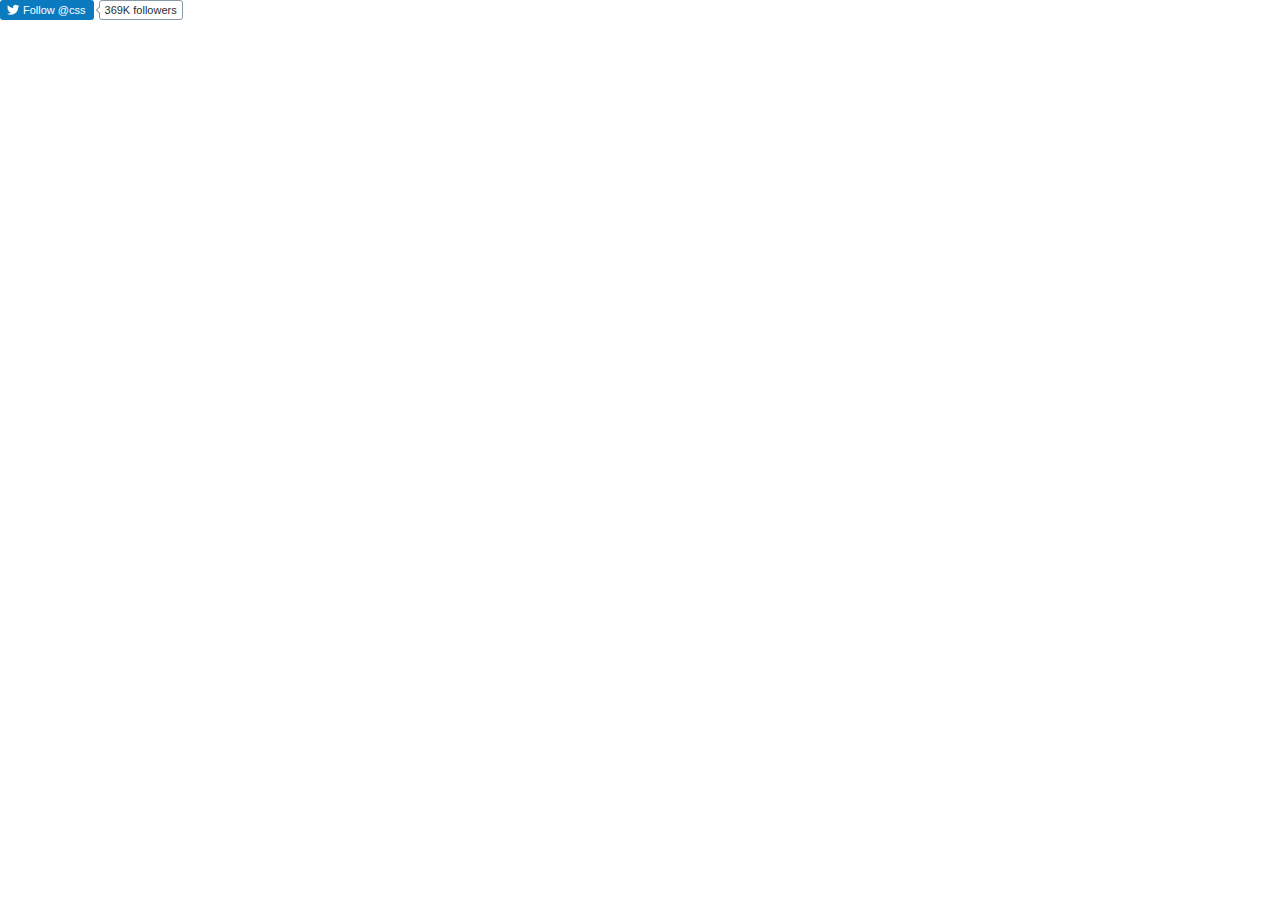
<file: #05: All About DOM Ready | CSS-Tricks_files/follow_button.html>
<!DOCTYPE html>
<html data-scribe="page:button" class=" en" lang="en"><head>
<meta http-equiv="content-type" content="text/html; charset=UTF-8">
  <meta charset="utf-8">
  <title>Twitter Follow Button</title>
  <!-- base href="https://platform.twitter.com/widgets/follow_button.b510f289fb017e5dfdc7fdb287a0ae4b.en.html" -->
  <link rel="dns-prefetch" href="https://twitter.com/">
  <link rel="profile" href="http://microformats.org/profile/hcard">
  <style type="text/css">html{margin:0;padding:0;font:normal normal normal 11px/18px 'Helvetica Neue',Arial,sans-serif;color:#333;-webkit-user-select:none;-ms-user-select:none;-moz-user-select:none;user-select:none}body{margin:0;padding:0;background:0 0}a{outline:0;text-decoration:none}body.rtl{direction:rtl}#widget{display:inline-block;white-space:nowrap;overflow:hidden;text-align:left}#count,.btn,.btn .label,.btn-o,.count-o{display:inline-block;vertical-align:top;zoom:1}.btn-o{max-width:100%}.btn{position:relative;height:20px;box-sizing:border-box;padding:1px 8px 1px 6px;background-color:#1b95e0;color:#fff;border-radius:3px;font-weight:500;cursor:pointer}.rtl .btn{padding:1px 6px 1px 8px}.btn:active,.btn:focus,.btn:hover{background-color:#0c7abf}.btn:active{box-shadow:inset 0 3px 5px rgba(0,0,0,.1)}.xl .btn:active{box-shadow:inset 0 3px 7px rgba(0,0,0,.1)}.btn i{position:relative;top:2px;display:inline-block;width:14px;height:14px;background:transparent 0 0 no-repeat;background-image:url(data:image/svg+xml,%3Csvg%20xmlns%3D%22http%3A%2F%2Fwww.w3.org%2F2000%2Fsvg%22%20viewBox%3D%220%200%2072%2072%22%3E%3Cpath%20fill%3D%22none%22%20d%3D%22M0%200h72v72H0z%22%2F%3E%3Cpath%20class%3D%22icon%22%20fill%3D%22%23fff%22%20d%3D%22M68.812%2015.14c-2.348%201.04-4.87%201.744-7.52%202.06%202.704-1.62%204.78-4.186%205.757-7.243-2.53%201.5-5.33%202.592-8.314%203.176C56.35%2010.59%2052.948%209%2049.182%209c-7.23%200-13.092%205.86-13.092%2013.093%200%201.026.118%202.02.338%202.98C25.543%2024.527%2015.9%2019.318%209.44%2011.396c-1.125%201.936-1.77%204.184-1.77%206.58%200%204.543%202.312%208.552%205.824%2010.9-2.146-.07-4.165-.658-5.93-1.64-.002.056-.002.11-.002.163%200%206.345%204.513%2011.638%2010.504%2012.84-1.1.298-2.256.457-3.45.457-.845%200-1.666-.078-2.464-.23%201.667%205.2%206.5%208.985%2012.23%209.09-4.482%203.51-10.13%205.605-16.26%205.605-1.055%200-2.096-.06-3.122-.184%205.794%203.717%2012.676%205.882%2020.067%205.882%2024.083%200%2037.25-19.95%2037.25-37.25%200-.565-.013-1.133-.038-1.693%202.558-1.847%204.778-4.15%206.532-6.774z%22%2F%3E%3C%2Fsvg%3E)}.btn .label{margin-left:3px;white-space:nowrap}.btn .label b{font-weight:500;white-space:nowrap}.rtl .btn .label{margin-right:3px}.rtl .btn .label b{display:inline-block;direction:ltr}.xl{font-size:13px;line-height:26px}.xl .btn{height:28px;border-radius:4px;padding:1px 10px 1px 9px}.rtl.xl .btn{padding:1px 9px 1px 10px}.xl .btn i{top:4px;height:18px;width:18px}.xl .btn .label{margin-left:4px}.rtl.xl .btn .label{margin-right:4px}.aria{position:absolute;left:-999em}.rtl .aria{left:auto;right:-999em}.count-o{position:relative;background:#fff;border:#8799A6 solid 1px;border-radius:3px;visibility:hidden;min-height:18px;min-width:15px;text-align:center}#count{white-space:nowrap;color:#292F33}#count:focus,#count:hover{color:#333;text-decoration:underline}.ncount .count-o{display:none}.count-ready .count-o{visibility:visible}.count-o i,.count-o u{position:absolute;zoom:1;line-height:0;width:0;height:0;left:0;top:50%;margin:-4px 0 0 -4px;border:4px transparent solid;border-right-color:#66757f;border-left:0}.count-o u{margin-left:-3px;border-right-color:#fff}.rtl .count-o i,.rtl .count-o u{left:auto;right:0;margin:-4px -4px 0 0;border:4px transparent solid;border-left-color:#66757f;border-right:0}.rtl .count-o u{margin-right:-3px;border-left-color:#fff}.hcount .count-o{margin:0 0 0 5px}.hcount.rtl .count-o{margin:0 5px 0 0}.hcount #count{padding:0 5px}.xl .count-o{font-size:11px;border-radius:4px}.xl.hcount .count-o{margin:0 0 0 6px}.xl.rtl.hcount .count-o{margin:0 6px 0 0}.xl.hcount .count-o i,.xl.hcount .count-o u{margin:-5px 0 0 -5px;border-width:5px 5px 5px 0}.xl.hcount .count-o u{margin-left:-4px}.xl.rtl.hcount .count-o i,.xl.rtl.hcount .count-o u{margin:-5px -5px 0 0;border-width:5px 0 5px 5px}.xl.rtl.hcount .count-o u{margin-right:-4px}.xl #count{padding:0 7px}</style>
</head>
<body data-scribe="section:follow" class=" ltr ready hcount count-ready">
<div id="widget">
  <div class="btn-o" contextmenu="menu" data-scribe="component:button"><a id="follow-button" class="btn" title="Follow CSS-Tricks (@css) on Twitter" href="https://twitter.com/intent/follow?original_referer=https%3A%2F%2Fcss-tricks.com%2Flodge%2Flearn-jquery%2F05-dom-ready%2F&amp;ref_src=twsrc%5Etfw&amp;region=follow_link&amp;screen_name=css&amp;tw_p=followbutton"><i></i><span class="label" id="l">Follow <b>@css</b></span></a></div><div class="count-o" id="c" data-scribe="component:count"><i></i><u></u><a id="count" class="note" href="https://twitter.com/intent/user?original_referer=https%3A%2F%2Fcss-tricks.com%2Flodge%2Flearn-jquery%2F05-dom-ready%2F&amp;ref_src=twsrc%5Etfw&amp;region=count_link&amp;screen_name=css&amp;tw_p=followbutton">369K followers</a></div>
</div>
<div style="display:none">
  <menu type="context" id="menu" data-scribe="component:contextmenu">
    <menuitem id="m-follow" label="Follow"></menuitem>
    <menuitem id="m-profile" label="@css on Twitter"></menuitem>
    <menuitem id="m-tweet" label="Tweet to @css"></menuitem>
  </menu>
</div>
<script type="text/javascript">/* eslint-disable */

window.__twttr = window.__twttr || {};
/* by pass jshint unicode warning for translations */
var i18n = {};
window._ = function (s, reps) {
  s = (__twttr.lang && i18n[__twttr.lang] && i18n[__twttr.lang][s]) || s;
  if (!reps) return s;
  return s.replace(/\%\{([a-z0-9_]+)\}/gi, function (m, k) {
    return reps[k] || m;
  });
};
</script>
<script type="text/javascript">!function(){Function&&Function.prototype&&Function.prototype.bind&&(/MSIE ([6789]|10)/.test(navigator.userAgent)||!function(t){function e(r){if(n[r])return n[r].exports;var o=n[r]={exports:{},id:r,loaded:!1};return t[r].call(o.exports,o,o.exports,e),o.loaded=!0,o.exports}var n={};return e.m=t,e.c=n,e.p="https://platform.twitter.com/",e(0)}([function(t,e,n){t.exports=n(1)},function(t,e,n){function r(t){if(t&&/^[\w_]{1,20}$/.test(t))return t;throw new Error("Invalid screen name")}function o(t,e){t.className+=" "+e}function i(t){return t&&"false"===t.toLowerCase()}function s(t){return S.getElementById(t)}function c(t){return t=t||G.event,t&&t.preventDefault?t.preventDefault():t.returnValue=!1,t&&t.stopPropagation?t.stopPropagation():t.cancelBubble=!0,!1}function a(t){var e=D&&D.name?D.name+" (@"+j+")":"@"+j;return O?void(B.title=_("View your profile on Twitter")):t?(o($,"following"),void(B.title=_("You are following %{name} on Twitter",{name:e}))):($.className=$.className.replace(/ ?following/,""),void(B.title=_("Follow %{name} on Twitter",{name:e})))}function u(){return/following/.test($.className)}function f(t,e,n){var r="scrollbars=yes,resizable=yes,toolbar=no,location=yes",o=e||550,i=n||500,s=G.screen.height,c=G.screen.width,a=Math.round(c/2-o/2),u=0;return s>i&&(u=Math.round(s/2-i/2)),G.open(t,null,r+",width="+o+",height="+i+",left="+a+",top="+u)}function l(t){return{screen_name:j,original_referer:y,region:t,partner:F,tw_p:b,ref_src:"twsrc^tfw"}}function p(){var t=ct.get("config.followURL")+"?"+Q.encode(l());f(t,520,550)}function d(t){var e=ct.get("config.userIntentURL")+"?"+Q.encode(l(t));f(e)}function h(t){var e=ct.get("config.mentionIntentURL")+"?"+Q.encode(l(t));f(e)}function g(){var t=ut(it.asNumber(w.time)),e="@"+j;t||tt.clientEvent({page:"button",section:"follow",action:"impression"},{language:w.lang,message:[w.size,C?"withcount":"nocount"].join(":")+":",widget_origin:y,widget_frame:S.location},!1),S.title=_("Twitter Follow Button"),H.innerHTML=U?_("Follow %{screen_name}",{screen_name:"<b>"+e+"</b>"}):_("Follow"),U&&!w.time&&$.offsetWidth<H.offsetWidth-10&&(U=!1,H.innerHTML=_("Follow")),a(!1),K.label=_("%{name} on Twitter",{name:e}),q.label=_("Follow"),J.label=_("Tweet to %{name}",{name:e}),B.href=ct.get("config.followURL")+"?"+Q.encode(l(x)),V.href=ct.get("config.userIntentURL")+"?"+Q.encode(l(I)),o($,"ready"),o($.parentNode,k),C||o($,"ncount"),at.triggerResize(z)}function m(){function t(t,e){if(tt.interaction(t,{},!1),at.trigger("click",e),at.trigger("follow",e),!(t.altKey||t.shiftKey||t.metaKey||et.ios()||et.android()))return N?G.open(ct.get("config.twitterHost")+"/"+j+"?"+Q.encode(l())):O||u()?d(e):p(),c(t)}function e(t,e){if(tt.interaction(t,{},!1),at.trigger("click",e),!(t.altKey||t.shiftKey||t.metaKey||et.ios()||et.android()))return d(e),c(t)}B.onclick=function(e){return t(e||G.event,u()?T:E)},q.onclick=function(e){return t(e||G.event,L)},V.onclick=function(t){return e(t||G.event,R)},K.onclick=function(t){return e(t||G.event,L)},J.onclick=function(){return h(L)},G.addEventListener("resize",ot(function(){at.triggerResize(z)},50),!1)}function v(){var t,e;X.isLoggedIn()?e=Q.url(ct.get("config.followersInfoURL"),{screen_names:j,requester_id:X.getUserId(),lang:k,callback:ct.fullPath("setFollowersCountAndFollowing")}):C&&(e=Q.url(ct.get("config.cdnFollowersInfoURL"),{screen_names:j,lang:k,callback:ct.fullPath("setFollowersCountAndFollowing")})),e&&(t=S.createElement("script"),t.src=e,$.appendChild(t))}var w,y,b,E,x,T,R,I,L,S,N,O,P,A,j,U,C,k,F,M,D,$,z,B,H,V,q,K,J,Y=n(2),W=n(3),G=n(4),Q=n(5),Z=n(8),X=n(9),tt=n(11),et=n(27),nt=n(29),rt=n(12),ot=n(30),it=n(6),st=n(7),ct=n(23),at=n(31),ut=n(42);w=Z.combined(W),y=w.original_redirect_referrer||Y.referrer,b="followbutton",E="follow",x="follow_link",T="following",R="count",I="count_link",L="context_menu",S=Y,A="true"==w.preview,j=r(w.screen_name),U=!i(w.show_screen_name),C=!i(w.show_count),k=w.lang&&w.lang.toLowerCase(),F=w.partner,it.asBoolean(w.dnt)&&rt.setOn(),X.forwardSSL(y)||(ct.aug("config",{cdnFollowersInfoURL:"https://cdn.syndication.twimg.com/widgets/followbutton/info.json",followersInfoURL:"https://syndication.twitter.com/widgets/followbutton/info.json",userIntentURL:"https://twitter.com/intent/user",followURL:"https://twitter.com/intent/follow",mentionIntentURL:"https://twitter.com/intent/tweet",twitterHost:"https://twitter.com"}),$=S.body,z=s("widget"),B=s("follow-button"),H=s("l"),V=s("count"),q=s("m-follow"),K=s("m-profile"),J=s("m-tweet"),k=st.contains(nt,k)?k:"en",ct.set("lang",k),$.parentNode.lang=k,M=_("ltr"),o($,M),"l"==w.size&&o($,"xl"),ct.set("setFollowersCountAndFollowing",function(t){return t.error?void a(!1):void(t.length&&(D=t[0],V.innerHTML=D.formatted_followers_count||"",o($,"hcount count-ready"),N=D.age_gated,P=D.id,P!==X.getUserId()||A||(O=!0,a(!1)),a(D.following),at.triggerResize(z)))}),g(),m(),v())},function(t,e){t.exports=document},function(t,e){t.exports=location},function(t,e){t.exports=window},function(t,e,n){function r(t){return encodeURIComponent(t).replace(/\+/g,"%2B").replace(/'/g,"%27")}function o(t){return decodeURIComponent(t)}function i(t){var e=[];return f.forIn(t,function(t,n){var o=r(t);f.isType("array",n)||(n=[n]),n.forEach(function(t){u.hasValue(t)&&e.push(o+"="+r(t))})}),e.sort().join("&")}function s(t){var e,n={};return t?(e=t.split("&"),e.forEach(function(t){var e=t.split("="),r=o(e[0]),i=o(e[1]);if(2==e.length)return f.isType("array",n[r])?void n[r].push(i):r in n?(n[r]=[n[r]],void n[r].push(i)):void(n[r]=i)}),n):{}}function c(t,e){var n=i(e);return n.length>0?f.contains(t,"?")?t+"&"+i(e):t+"?"+i(e):t}function a(t){var e=t&&t.split("?");return 2==e.length?s(e[1]):{}}var u=n(6),f=n(7);t.exports={url:c,decodeURL:a,decode:s,encode:i,encodePart:r,decodePart:o}},function(t,e,n){function r(t){return void 0!==t&&null!==t&&""!==t}function o(t){return c(t)&&t%1===0}function i(t){return"string"===g.toType(t)}function s(t){return c(t)&&!o(t)}function c(t){return r(t)&&!isNaN(t)}function a(t){return r(t)&&"array"==g.toType(t)}function u(t){return g.contains(v,t)}function f(t){return g.contains(m,t)}function l(t){return!!r(t)&&(!!f(t)||!u(t)&&!!t)}function p(t){if(c(t))return t}function d(t){if(s(t))return t}function h(t){if(o(t))return parseInt(t,10)}var g=n(7),m=[!0,1,"1","on","ON","true","TRUE","yes","YES"],v=[!1,0,"0","off","OFF","false","FALSE","no","NO"];t.exports={hasValue:r,isInt:o,isFloat:s,isNumber:c,isString:i,isArray:a,isTruthValue:f,isFalseValue:u,asInt:h,asFloat:d,asNumber:p,asBoolean:l}},function(t,e,n){function r(t){return l(arguments).slice(1).forEach(function(e){i(e,function(e,n){t[e]=n})}),t}function o(t){return i(t,function(e,n){a(n)&&(o(n),u(n)&&delete t[e]),void 0!==n&&null!==n&&""!==n||delete t[e]}),t}function i(t,e){var n;for(n in t)t.hasOwnProperty&&!t.hasOwnProperty(n)||e(n,t[n]);return t}function s(t){return{}.toString.call(t).match(/\s([a-zA-Z]+)/)[1].toLowerCase()}function c(t,e){return t==s(e)}function a(t){return t===Object(t)}function u(t){var e;if(!a(t))return!1;if(Object.keys)return!Object.keys(t).length;for(e in t)if(t.hasOwnProperty(e))return!1;return!0}function f(t,e){d.setTimeout(function(){t.call(e||null)},0)}function l(t){return t?Array.prototype.slice.call(t):[]}function p(t,e){return!(!t||!t.indexOf)&&t.indexOf(e)>-1}var d=n(4);t.exports={aug:r,async:f,compact:o,contains:p,forIn:i,isObject:a,isEmptyObject:u,toType:s,isType:c,toRealArray:l}},function(t,e,n){var r,o,i,s=n(5);r=function(t){var e=t.search.substr(1);return s.decode(e)},o=function(t){var e=t.href,n=e.indexOf("#"),r=n<0?"":e.substring(n+1);return s.decode(r)},i=function(t){var e,n={},i=r(t),s=o(t);for(e in i)i.hasOwnProperty(e)&&(n[e]=i[e]);for(e in s)s.hasOwnProperty(e)&&(n[e]=s[e]);return n},t.exports={combined:i,fromQuery:r,fromFragment:o}},function(t,e,n){function r(t){var e=a("secure_session");return"true"==e||"default"==e?!t||"https:"===s.protocol:!!a("auth_token_session")}function o(t){if(r()&&"https:"!==s.protocol)return c.onload=function(){s.replace("https://"+s.host+s.pathname+s.search+s.hash+"&original_redirect_referrer="+t)},!0}function i(){var t,e,n=a("twid");if(n&&(t=n.split("|")[0]))return e=u.decode(t),e.c?e.c:e.u}var s=n(3),c=n(4),a=n(10),u=n(5);t.exports={isLoggedIn:r,forwardSSL:o,getUserId:i}},function(t,e,n){var r=n(2),o=n(7);t.exports=function(t,e,n){var i,s,c,a,u=o.aug({},n);return arguments.length>1&&"[object Object]"!==String(e)?(null!==e&&void 0!==e||(u.expires=-1),"number"==typeof u.expires&&(i=u.expires,s=new Date((new Date).getTime()+60*i*1e3),u.expires=s),e=String(e),r.cookie=[encodeURIComponent(t),"=",u.raw?e:encodeURIComponent(e),u.expires?"; expires="+u.expires.toUTCString():"",u.path?"; path="+u.path:"",u.domain?"; domain="+u.domain:"",u.secure?"; secure":""].join("")):(u=e||{},a=u.raw?function(t){return t}:decodeURIComponent,(c=new RegExp("(?:^|; )"+encodeURIComponent(t)+"=([^;]*)").exec(r.cookie))?a(c[1]):null)}},function(t,e,n){function r(t,e,n){return o(t,e,n,2)}function o(t,e,n,r){var o=!w.isObject(t),i=!!e&&!w.isObject(e);o||i||(_&&_(arguments),s(v.formatClientEventNamespace(t),v.formatClientEventData(e,n,r),v.CLIENT_EVENT_ENDPOINT))}function i(t,e,n,r){var i=v.extractTermsFromDOM(t.target||t.srcElement);i.action=r||"click",o(i,e,n)}function s(t,e,n){var r,o;n&&w.isObject(t)&&w.isObject(e)&&(g.log(t,e),r=v.flattenClientEventPayload(t,e),o={l:v.stringify(r)},v.noticeSeen(t)&&(o.notice_seen=!0),r.dnt&&(o.dnt=1),p(m.url(n,o)))}function c(t,e,n,r){var o,i=!w.isObject(t),s=!!e&&!w.isObject(e);if(!i&&!s)return o=v.flattenClientEventPayload(v.formatClientEventNamespace(t),v.formatClientEventData(e,n,r)),a(o)}function a(t){return E.push(t),E}function u(){var t,e;return E.length>1&&c({page:"widgets_js",component:"scribe_pixel",action:"batch_log"},{}),t=E,E=[],e=t.reduce(function(e,n,r){var o=e.length,i=o&&e[o-1],s=r+1==t.length;return s&&n.event_namespace&&"batch_log"==n.event_namespace.action&&(n.message=["entries:"+r,"requests:"+o].join("/")),f(n).forEach(function(t){var n=l(t);(!i||i.urlLength+n>b)&&(i={urlLength:T,items:[]},e.push(i)),i.urlLength+=n,i.items.push(t)}),e},[]),e.map(function(t){var e={l:t.items};return h.enabled()&&(e.dnt=1),p(m.url(v.CLIENT_EVENT_ENDPOINT,e))})}function f(t){return Array.isArray(t)||(t=[t]),t.reduce(function(t,e){var n,r=v.stringify(e),o=l(r);return T+o<b?t=t.concat(r):(n=v.splitLogEntry(e),n.length>1&&(t=t.concat(f(n)))),t},[])}function l(t){return encodeURIComponent(t).length+3}function p(t){var e=new Image;return e.src=t}function d(t){var e=v.stringify(t),n=l(e);return T+n<b}var h=n(12),g=n(18),m=n(5),v=n(20),w=n(7),y=n(23),_=y.get("scribeCallback"),b=2083,E=[],x=m.url(v.CLIENT_EVENT_ENDPOINT,{dnt:0,l:""}),T=encodeURIComponent(x).length;t.exports={canFlushOneItem:d,_enqueueRawObject:a,scribe:s,clientEvent:o,clientEvent2:r,enqueueClientEvent:c,flushClientEvents:u,interaction:i}},function(t,e,n){function r(){l=!0}function o(t,e){return!!l||(!!u.asBoolean(f.val("dnt"))||(!!a.isUrlSensitive(e||s.host)||(!(!c.isFramed()||!a.isUrlSensitive(c.rootDocumentLocation()))||(t=p.test(t||i.referrer)&&RegExp.$1,!(!t||!a.isUrlSensitive(t))))))}var i=n(2),s=n(3),c=n(13),a=n(16),u=n(6),f=n(17),l=!1,p=/https?:\/\/([^\/]+).*/i;t.exports={setOn:r,enabled:o}},function(t,e,n){function r(t){return t&&a.isType("string",t)&&(u=t),u}function o(){return f}function i(){return u!==f}var s=n(3),c=n(14),a=n(7),u=c.getCanonicalURL()||s.href,f=u;t.exports={isFramed:i,rootDocumentLocation:r,currentDocumentLocation:o}},function(t,e,n){function r(t,e){var n,r;return e=e||c,/^https?:\/\//.test(t)?t:/^\/\//.test(t)?e.protocol+t:(n=e.host+(e.port.length?":"+e.port:""),0!==t.indexOf("/")&&(r=e.pathname.split("/"),r.pop(),r.push(t),t="/"+r.join("/")),[e.protocol,"//",n,t].join(""))}function o(){for(var t,e=s.getElementsByTagName("link"),n=0;e[n];n++)if(t=e[n],"canonical"==t.rel)return r(t.href)}function i(){for(var t,e,n,r=s.getElementsByTagName("a"),o=s.getElementsByTagName("link"),i=[r,o],c=0,u=0,f=/\bme\b/;t=i[c];c++)for(u=0;e=t[u];u++)if(f.test(e.rel)&&(n=a.screenName(e.href)))return n}var s=n(2),c=n(3),a=n(15);t.exports={absolutize:r,getCanonicalURL:o,getScreenNameFromPage:i}},function(t,e,n){function r(t){return"string"==typeof t&&T.test(t)&&RegExp.$1.length<=20}function o(t){if(r(t))return RegExp.$1}function i(t,e){var n=x.decodeURL(t);if(e=e||!1,n.screen_name=o(t),n.screen_name)return x.url("https://twitter.com/intent/"+(e?"follow":"user"),n)}function s(t){return i(t,!0)}function c(t){return"string"==typeof t&&S.test(t)}function a(t,e){if(e=void 0===e||e,c(t))return(e?"#":"")+RegExp.$1}function u(t){return"string"==typeof t&&R.test(t)}function f(t){return u(t)&&RegExp.$1}function l(t){return I.test(t)}function p(t){return L.test(t)}function d(t){return N.test(t)}function h(t){return C.test(t)}function g(t){return k.test(t)}function m(t){return P.test(t)&&RegExp.$1}function v(t){return O.test(t)&&RegExp.$1}function w(t){return N.test(t)&&RegExp.$1}function y(t){return A.test(t)&&RegExp.$1}function _(t){return!!j.test(t)&&{ownerScreenName:RegExp.$1,slug:RegExp.$2}}function b(t){return U.test(t)&&RegExp.$1}function E(t){return F.test(t)}var x=n(5),T=/(?:^|(?:https?:)?\/\/(?:www\.)?twitter\.com(?::\d+)?(?:\/intent\/(?:follow|user)\/?\?screen_name=|(?:\/#!)?\/))@?([\w]+)(?:\?|&|$)/i,R=/(?:^|(?:https?:)?\/\/(?:www\.)?twitter\.com(?::\d+)?\/(?:#!\/)?[\w_]+\/status(?:es)?\/)(\d+)/i,I=/^http(s?):\/\/(\w+\.)*twitter\.com([:\/]|$)/i,L=/^http(s?):\/\/pbs\.twimg\.com\//,S=/^#?([^.,<>!\s\/#\-()'"]+)$/,N=/twitter\.com(?::\d{2,4})?\/intent\/(\w+)/,O=/^https?:\/\/(?:www\.)?twitter\.com\/\w+\/timelines\/(\d+)/i,P=/^https?:\/\/(?:www\.)?twitter\.com\/i\/moments\/(\d+)/i,A=/^https?:\/\/(?:www\.)?twitter\.com\/(\w+)\/(?:likes|favorites)/i,j=/^https?:\/\/(?:www\.)?twitter\.com\/(\w+)\/lists\/([\w-]+)/i,U=/^https?:\/\/(?:www\.)?twitter\.com\/i\/live\/(\d+)/i,C=/^https?:\/\/syndication\.twitter\.com\/settings/i,k=/^https?:\/\/(localhost|platform)\.twitter\.com(?::\d+)?\/widgets\/widget_iframe\.(.+)/i,F=/^https?:\/\/(?:www\.)?twitter\.com\/search\?q=(\w+)/i;t.exports={isHashTag:c,hashTag:a,isScreenName:r,screenName:o,isStatus:u,status:f,intentForProfileURL:i,intentForFollowURL:s,isTwitterURL:l,isTwimgURL:p,isIntentURL:d,isSettingsURL:h,isWidgetIframeURL:g,isSearchUrl:E,regexen:{profile:T},momentId:m,collectionId:v,intentType:w,likesScreenName:y,listScreenNameAndSlug:_,eventId:b}},function(t,e,n){function r(t){return t in c?c[t]:c[t]=s.test(t)}function o(){return r(i.host)}var i=n(3),s=/^[^#?]*\.(gov|mil)(:\d+)?([#?].*)?$/i,c={};t.exports={isUrlSensitive:r,isHostPageSensitive:o}},function(t,e,n){function r(t){var e,n,r,o=0;for(i={},t=t||s,e=t.getElementsByTagName("meta");e[o];o++){if(n=e[o],/^twitter:/.test(n.getAttribute("name")))r=n.getAttribute("name").replace(/^twitter:/,"");else{if(!/^twitter:/.test(n.getAttribute("property")))continue;r=n.getAttribute("property").replace(/^twitter:/,"")}i[r]=n.getAttribute("content")||n.getAttribute("value")}}function o(t){return i[t]}var i,s=n(2);r(),t.exports={init:r,val:o}},function(t,e,n){function r(t,e){}n(19);t.exports={log:r}},function(t,e,n){function r(){}function o(){}function i(t,e){}function s(){l("error",h.toRealArray(arguments))}function c(){l("info",h.toRealArray(arguments))}function a(t){m&&(g[t]=f())}function u(t){var e;m&&(g[t]?(e=f(),o("_twitter",t,e-g[t])):r("timeEnd() called before time() for id: ",t))}function f(){return d.performance&&+d.performance.now()||+new Date}function l(t,e){if(d.console&&d.console[t])switch(e.length){case 1:d.console[t](e[0]);break;case 2:d.console[t](e[0],e[1]);break;case 3:d.console[t](e[0],e[1],e[2]);break;case 4:d.console[t](e[0],e[1],e[2],e[3]);break;case 5:d.console[t](e[0],e[1],e[2],e[3],e[4]);break;default:0!==e.length&&d.console.warn&&d.console.warn("too many params passed to logger."+t)}}var p=n(3),d=n(4),h=n(7),g={},m=h.contains(p.href,"tw_debug=true");t.exports={devError:r,devInfo:o,devObject:i,publicError:s,publicLog:c,time:a,timeEnd:u}},function(t,e,n){function r(t,e){var n;return e=e||{},t&&t.nodeType===Node.ELEMENT_NODE?(n=t.getAttribute("data-scribe"),n&&n.split(" ").forEach(function(t){var n=t.trim().split(":"),r=n[0],o=n[1];r&&o&&!e[r]&&(e[r]=o)}),r(t.parentNode,e)):e}function o(t){return m.aug({client:"tfw"},t||{})}function i(t,e,n){var r=t&&t.widget_origin||d.referrer;return t=s("tfw_client_event",t,r),t.client_version=b,t.format_version=void 0!==n?n:1,e||(t.widget_origin=r),t}function s(t,e,n){return e=e||{},m.aug({},e,{_category_:t,triggered_on:e.triggered_on||+new Date,dnt:g.enabled(n)})}function c(t,e){var n={};return e=e||{},e.association_namespace=o(t),n[R]=e,n}function a(t,e){return m.aug({},e,{event_namespace:t})}function u(t){return"notice"===t.element&&"seen"===t.action}function f(t){var e,n=Array.prototype.toJSON;return delete Array.prototype.toJSON,e=h.stringify(t),n&&(Array.prototype.toJSON=n),e}function l(t){var e=_.closest("[data-expanded-url]",t),n=e&&e.getAttribute("data-expanded-url");return n&&y.isTwitterURL(n)?"twitter_url":"url"}function p(t){var e,n,r,o,i,s;return t.item_ids&&t.item_ids.length>1?(e=Math.floor(t.item_ids.length/2),n=t.item_ids.slice(0,e),r={},o=t.item_ids.slice(e),i={},n.forEach(function(e){r[e]=t.item_details[e]}),o.forEach(function(e){i[e]=t.item_details[e]}),s=[m.aug({},t,{item_ids:n,item_details:r}),m.aug({},t,{item_ids:o,item_details:i})]):[t]}var d=n(2),h=n(21),g=n(12),m=n(7),v=n(22),w=n(23),y=n(15),_=n(25),b=v.version,E=w.get("clientEventEndpoint")||"https://syndication.twitter.com/i/jot",x="https://syndication.twitter.com/i/jot/syndication",T="https://platform.twitter.com/jot.html",R=1;t.exports={extractTermsFromDOM:r,clickEventElement:l,flattenClientEventPayload:a,formatGenericEventData:s,formatClientEventData:i,formatClientEventNamespace:o,formatTweetAssociation:c,noticeSeen:u,splitLogEntry:p,stringify:f,AUDIENCE_ENDPOINT:x,CLIENT_EVENT_ENDPOINT:E,RUFOUS_REDIRECT:T}},function(t,e,n){var r=n(4),o=r.JSON;t.exports={stringify:o.stringify||o.encode,parse:o.parse||o.decode}},function(t,e){t.exports={version:"d072d9d:1536560833231"}},function(t,e,n){var r=n(24);t.exports=new r("__twttr")},function(t,e,n){function r(t){return c.isType("string",t)?t.split("."):c.isType("array",t)?t:[]}function o(t,e){var n=r(e),o=n.slice(0,-1);return o.reduce(function(t,e,n){if(t[e]=t[e]||{},!c.isObject(t[e]))throw new Error(o.slice(0,n+1).join(".")+" is already defined with a value.");return t[e]},t)}function i(t,e){e=e||s,e[t]=e[t]||{},Object.defineProperty(this,"base",{value:e[t]}),Object.defineProperty(this,"name",{value:t})}var s=n(4),c=n(7);c.aug(i.prototype,{get:function(t){var e=r(t);return e.reduce(function(t,e){if(c.isObject(t))return t[e]},this.base)},set:function(t,e,n){var i=r(t),s=o(this.base,t),c=i.slice(-1);return n&&c in s?s[c]:s[c]=e},init:function(t,e){return this.set(t,e,!0)},unset:function(t){var e=r(t),n=this.get(e.slice(0,-1));n&&delete n[e.slice(-1)]},aug:function(t){var e=this.get(t),n=c.toRealArray(arguments).slice(1);if(e="undefined"!=typeof e?e:{},n.unshift(e),!n.every(c.isObject))throw new Error("Cannot augment non-object.");return this.set(t,c.aug.apply(null,n))},call:function(t){var e=this.get(t),n=c.toRealArray(arguments).slice(1);if(!c.isType("function",e))throw new Error("Function "+t+"does not exist.");return e.apply(null,n)},fullPath:function(t){var e=r(t);return e.unshift(this.name),e.join(".")}}),t.exports=i},function(t,e,n){function r(t){return function(e){return!!e.tagName&&s(e,t)}}function o(t,e,n){var s;if(e)return n=n||e&&e.ownerDocument,s=i.isType("function",t)?t:r(t),e===n?s(e)?e:void 0:s(e)?e:o(s,e.parentNode,n)}var i=n(7),s=n(26);t.exports={closest:o}},function(t,e,n){function r(t,e){if(s)return s.call(t,e)}var o=n(4),i=o.HTMLElement,s=i.prototype.matches||i.prototype.matchesSelector||i.prototype.webkitMatchesSelector||i.prototype.mozMatchesSelector||i.prototype.msMatchesSelector||i.prototype.oMatchesSelector;t.exports=r},function(t,e,n){function r(t){return t=t||y,t.devicePixelRatio?t.devicePixelRatio>=1.5:!!t.matchMedia&&t.matchMedia("only screen and (min-resolution: 144dpi)").matches}function o(t){return t=t||b,/(Trident|MSIE|Edge[\/ ]?\d)/.test(t)}function i(t){return t=t||b,/MSIE 9/.test(t)}function s(t){return t=t||b,/MSIE 10/.test(t)}function c(t){return t=t||b,/(iPad|iPhone|iPod)/.test(t)}function a(t){return t=t||b,/^Mozilla\/5\.0 \(Linux; (U; )?Android/.test(t)}function u(t,e){return t=t||y,e=e||b,t.postMessage&&!(o(e)&&t.opener)}function f(t,e,n){return t=t||y,e=e||w,n=n||b,"ontouchstart"in t||/Opera Mini/.test(n)||e.msMaxTouchPoints>0}function l(){var t=m.body.style;return void 0!==t.transition||void 0!==t.webkitTransition||void 0!==t.mozTransition||void 0!==t.oTransition||void 0!==t.msTransition}function p(){return!!y.IntersectionObserver}function d(){return!!(y.Promise&&y.Promise.resolve&&y.Promise.reject&&y.Promise.all&&y.Promise.race&&function(){var t;return new y.Promise(function(e){t=e}),_.isType("function",t)}())}function h(){return y.performance&&y.performance.getEntriesByType}function g(){try{return y.localStorage.setItem("local_storage_support_test","true"),"undefined"!=typeof y.localStorage}catch(t){return v.devError("window.localStorage is not supported:",t),!1}}var m=n(2),v=n(19),w=n(28),y=n(4),_=n(7),b=w.userAgent;t.exports={retina:r,anyIE:o,ie9:i,ie10:s,ios:c,android:a,canPostMessage:u,touch:f,cssTransitions:l,hasPromiseSupport:d,hasIntersectionObserverSupport:p,hasPerformanceInformation:h,hasLocalStorageSupport:g}},function(t,e){t.exports=navigator},function(t,e){t.exports=["hi","zh-cn","fr","zh-tw","msa","fil","fi","sv","pl","ja","ko","de","it","pt","es","ru","id","tr","da","no","nl","hu","fa","ar","ur","he","th","cs","uk","vi","ro","bn","el","en-gb","gu","kn","mr","ta","bg","ca","hr","sr","sk"]},function(t,e,n){function r(t,e,n){function r(){var c=n||this,a=arguments,u=+new Date;return o.clearTimeout(i),u-s>e?(s=u,void t.apply(c,a)):void(i=o.setTimeout(function(){r.apply(c,a)},e))}var i,s=0;return n=n||null,r}var o=n(4);t.exports=r},function(t,e,n){function r(t){var e=a(t),n=Math.ceil(e.width),r=Math.ceil(e.height);u.notify("twttr.private.resizeButton",{width:n,height:r})}function o(t,e){u.notify("twttr.private.trigger",t,e)}var i=n(4),s=n(32),c=n(38),a=n(41),u=new s(new c.Dispatcher(i.parent,"twttr.button"));t.exports={triggerResize:r,trigger:o}},function(t,e,n){function r(t){if(!t)throw new Error("JsonRpcClient requires a dispatcher");this.idIterator=0,this.dispatcher=t,this.idPrefix=String(+new Date)+c++}function o(t){var e={jsonrpc:s,method:t};return arguments.length>1&&(e.params=[].slice.call(arguments,1)),e}var i=n(33),s="2.0",c=0;r.prototype._generateId=function(){return this.idPrefix+this.idIterator++},r.prototype.notify=function(){this.dispatcher.send(o.apply(null,arguments))},r.prototype.request=function(){var t=o.apply(null,arguments);return t.id=this._generateId(),this.dispatcher.send(t).then(function(t){return"result"in t?t.result:i.reject(t.error)})},t.exports=r},function(t,e,n){var r=n(34).Promise,o=n(4),i=n(27);t.exports=i.hasPromiseSupport()?o.Promise:r},function(t,e,n){var r;(function(t){/*!
	 * @overview es6-promise - a tiny implementation of Promises/A+.
	 * @copyright Copyright (c) 2014 Yehuda Katz, Tom Dale, Stefan Penner and contributors (Conversion to ES6 API by Jake Archibald)
	 * @license   Licensed under MIT license
	 *            See https://raw.githubusercontent.com/jakearchibald/es6-promise/master/LICENSE
	 * @version   2.3.0
	 */
(function(){"use strict";function o(t){return"function"==typeof t||"object"==typeof t&&null!==t}function i(t){return"function"==typeof t}function s(t){return"object"==typeof t&&null!==t}function c(t){q=t}function a(t){W=t}function u(){var t=process.nextTick,e=process.versions.node.match(/^(?:(\d+)\.)?(?:(\d+)\.)?(\*|\d+)$/);return Array.isArray(e)&&"0"===e[1]&&"10"===e[2]&&(t=setImmediate),function(){t(h)}}function f(){return function(){V(h)}}function l(){var t=0,e=new Z(h),n=document.createTextNode("");return e.observe(n,{characterData:!0}),function(){n.data=t=++t%2}}function p(){var t=new MessageChannel;return t.port1.onmessage=h,function(){t.port2.postMessage(0)}}function d(){return function(){setTimeout(h,1)}}function h(){for(var t=0;t<Y;t+=2){var e=et[t],n=et[t+1];e(n),et[t]=void 0,et[t+1]=void 0}Y=0}function g(){try{var t=n(36);return V=t.runOnLoop||t.runOnContext,f()}catch(t){return d()}}function m(){}function v(){return new TypeError("You cannot resolve a promise with itself")}function w(){return new TypeError("A promises callback cannot return that same promise.")}function y(t){try{return t.then}catch(t){return it.error=t,it}}function _(t,e,n,r){try{t.call(e,n,r)}catch(t){return t}}function b(t,e,n){W(function(t){var r=!1,o=_(n,e,function(n){r||(r=!0,e!==n?T(t,n):I(t,n))},function(e){r||(r=!0,L(t,e))},"Settle: "+(t._label||" unknown promise"));!r&&o&&(r=!0,L(t,o))},t)}function E(t,e){e._state===rt?I(t,e._result):e._state===ot?L(t,e._result):S(e,void 0,function(e){T(t,e)},function(e){L(t,e)})}function x(t,e){if(e.constructor===t.constructor)E(t,e);else{var n=y(e);n===it?L(t,it.error):void 0===n?I(t,e):i(n)?b(t,e,n):I(t,e)}}function T(t,e){t===e?L(t,v()):o(e)?x(t,e):I(t,e)}function R(t){t._onerror&&t._onerror(t._result),N(t)}function I(t,e){t._state===nt&&(t._result=e,t._state=rt,0!==t._subscribers.length&&W(N,t))}function L(t,e){t._state===nt&&(t._state=ot,t._result=e,W(R,t))}function S(t,e,n,r){var o=t._subscribers,i=o.length;t._onerror=null,o[i]=e,o[i+rt]=n,o[i+ot]=r,0===i&&t._state&&W(N,t)}function N(t){var e=t._subscribers,n=t._state;if(0!==e.length){for(var r,o,i=t._result,s=0;s<e.length;s+=3)r=e[s],o=e[s+n],r?A(n,r,o,i):o(i);t._subscribers.length=0}}function O(){this.error=null}function P(t,e){try{return t(e)}catch(t){return st.error=t,st}}function A(t,e,n,r){var o,s,c,a,u=i(n);if(u){if(o=P(n,r),o===st?(a=!0,s=o.error,o=null):c=!0,e===o)return void L(e,w())}else o=r,c=!0;e._state!==nt||(u&&c?T(e,o):a?L(e,s):t===rt?I(e,o):t===ot&&L(e,o))}function j(t,e){try{e(function(e){T(t,e)},function(e){L(t,e)})}catch(e){L(t,e)}}function U(t,e){var n=this;n._instanceConstructor=t,n.promise=new t(m),n._validateInput(e)?(n._input=e,n.length=e.length,n._remaining=e.length,n._init(),0===n.length?I(n.promise,n._result):(n.length=n.length||0,n._enumerate(),0===n._remaining&&I(n.promise,n._result))):L(n.promise,n._validationError())}function C(t){return new ct(this,t).promise}function k(t){function e(t){T(o,t)}function n(t){L(o,t)}var r=this,o=new r(m);if(!J(t))return L(o,new TypeError("You must pass an array to race.")),o;for(var i=t.length,s=0;o._state===nt&&s<i;s++)S(r.resolve(t[s]),void 0,e,n);return o}function F(t){var e=this;if(t&&"object"==typeof t&&t.constructor===e)return t;var n=new e(m);return T(n,t),n}function M(t){var e=this,n=new e(m);return L(n,t),n}function D(){throw new TypeError("You must pass a resolver function as the first argument to the promise constructor")}function $(){throw new TypeError("Failed to construct 'Promise': Please use the 'new' operator, this object constructor cannot be called as a function.")}function z(t){this._id=pt++,this._state=void 0,this._result=void 0,this._subscribers=[],m!==t&&(i(t)||D(),this instanceof z||$(),j(this,t))}function B(){var t;if("undefined"!=typeof global)t=global;else if("undefined"!=typeof self)t=self;else try{t=Function("return this")()}catch(t){throw new Error("polyfill failed because global object is unavailable in this environment")}var e=t.Promise;e&&"[object Promise]"===Object.prototype.toString.call(e.resolve())&&!e.cast||(t.Promise=dt)}var H;H=Array.isArray?Array.isArray:function(t){return"[object Array]"===Object.prototype.toString.call(t)};var V,q,K,J=H,Y=0,W=({}.toString,function(t,e){et[Y]=t,et[Y+1]=e,Y+=2,2===Y&&(q?q(h):K())}),G="undefined"!=typeof window?window:void 0,Q=G||{},Z=Q.MutationObserver||Q.WebKitMutationObserver,X="undefined"!=typeof process&&"[object process]"==={}.toString.call(process),tt="undefined"!=typeof Uint8ClampedArray&&"undefined"!=typeof importScripts&&"undefined"!=typeof MessageChannel,et=new Array(1e3);K=X?u():Z?l():tt?p():void 0===G?g():d();var nt=void 0,rt=1,ot=2,it=new O,st=new O;U.prototype._validateInput=function(t){return J(t)},U.prototype._validationError=function(){return new Error("Array Methods must be provided an Array")},U.prototype._init=function(){this._result=new Array(this.length)};var ct=U;U.prototype._enumerate=function(){for(var t=this,e=t.length,n=t.promise,r=t._input,o=0;n._state===nt&&o<e;o++)t._eachEntry(r[o],o)},U.prototype._eachEntry=function(t,e){var n=this,r=n._instanceConstructor;s(t)?t.constructor===r&&t._state!==nt?(t._onerror=null,n._settledAt(t._state,e,t._result)):n._willSettleAt(r.resolve(t),e):(n._remaining--,n._result[e]=t)},U.prototype._settledAt=function(t,e,n){var r=this,o=r.promise;o._state===nt&&(r._remaining--,t===ot?L(o,n):r._result[e]=n),0===r._remaining&&I(o,r._result)},U.prototype._willSettleAt=function(t,e){var n=this;S(t,void 0,function(t){n._settledAt(rt,e,t)},function(t){n._settledAt(ot,e,t)})};var at=C,ut=k,ft=F,lt=M,pt=0,dt=z;z.all=at,z.race=ut,z.resolve=ft,z.reject=lt,z._setScheduler=c,z._setAsap=a,z._asap=W,z.prototype={constructor:z,then:function(t,e){var n=this,r=n._state;if(r===rt&&!t||r===ot&&!e)return this;var o=new this.constructor(m),i=n._result;if(r){var s=arguments[r-1];W(function(){A(r,o,s,i)})}else S(n,o,t,e);return o},catch:function(t){return this.then(null,t)}};var ht=B,gt={Promise:dt,polyfill:ht};n(37).amd?(r=function(){return gt}.call(e,n,e,t),!(void 0!==r&&(t.exports=r))):"undefined"!=typeof t&&t.exports&&(t.exports=gt)}).call(this)}).call(e,n(35)(t))},function(t,e){t.exports=function(t){return t.webpackPolyfill||(t.deprecate=function(){},t.paths=[],t.children=[],t.webpackPolyfill=1),t}},function(t,e){},function(t,e){t.exports=function(){throw new Error("define cannot be used indirect")}},function(t,e,n){function r(t,e,n){var r;t&&t.postMessage&&(v?r=(n||"")+l.stringify(e):n?(r={},r[n]=e):r=e,t.postMessage(r,"*"))}function o(t){return h.isType("string",t)?t:"JSONRPC"}function i(t,e){return e?h.isType("string",t)&&0===t.indexOf(e)?t.substring(e.length):t[e]?t[e]:void 0:t}function s(t,e){var n=t.document;this.filter=o(e),this.server=null,this.isTwitterFrame=g.isTwitterURL(n.location.href),t.addEventListener("message",m(this._onMessage,this),!1)}function c(t,e){this.pending={},this.target=t,this.isTwitterHost=g.isTwitterURL(u.href),this.filter=o(e),f.addEventListener("message",m(this._onMessage,this),!1)}function a(t){return arguments.length>0&&(v=!!t),v}var u=n(3),f=n(4),l=n(21),p=n(39),d=n(27),h=n(7),g=n(15),m=n(40),v=d.ie9();h.aug(s.prototype,{_onMessage:function(t){var e,n=this;this.server&&(this.isTwitterFrame&&!g.isTwitterURL(t.origin)||(e=i(t.data,this.filter),e&&this.server.receive(e,t.source).then(function(e){e&&r(t.source,e,n.filter)})))},attachTo:function(t){this.server=t},detach:function(){this.server=null}}),h.aug(c.prototype,{_processResponse:function(t){var e=this.pending[t.id];e&&(e.resolve(t),delete this.pending[t.id])},_onMessage:function(t){var e;if((!this.isTwitterHost||g.isTwitterURL(t.origin))&&(e=i(t.data,this.filter))){if(h.isType("string",e))try{e=l.parse(e)}catch(t){return}e=h.isType("array",e)?e:[e],e.forEach(m(this._processResponse,this))}},send:function(t){var e=new p;return t.id?this.pending[t.id]=e:e.resolve(),r(this.target,t,this.filter),e.promise}}),t.exports={Receiver:s,Dispatcher:c,_stringifyPayload:a}},function(t,e,n){function r(){var t=this;this.promise=new o(function(e,n){t.resolve=e,t.reject=n})}var o=n(33);t.exports=r},function(t,e,n){var r=n(7);t.exports=function(t,e){var n=Array.prototype.slice.call(arguments,2);return function(){var o=r.toRealArray(arguments);return t.apply(e,n.concat(o))}}},function(t,e){function n(t){var e=t.getBoundingClientRect();return{width:e.width,height:e.height}}t.exports=n},function(t,e){var n=3e4;t.exports=function(t,e){var r=+new Date;return e=e||n,t>r-e}}]))}();</script><script src="follow_button_data/info.js"></script>

</body></html>
</file>
<file: iForms/main.css>
#global-header .header-wrapper:after,#global-header .header-wrapper .header-global:after,#global-header .header-wrapper .header-global .header-logo:after,#global-header .header-proposition #proposition-link:after,#global-header .header-proposition #proposition-links:after,#footer .footer-meta:after {
 content:"";
 display:block;
 clear:both
}
#global-header-bar,#global-cookie-message p,#footer .footer-wrapper {
 max-width:960px;
 margin:0 15px
}
@media (min-width: 641px) {
 #global-header-bar,#global-cookie-message p,#footer .footer-wrapper {
  margin:0 30px
 }
}
@media (min-width: 1020px) {
 #global-header-bar,#global-cookie-message p,#footer .footer-wrapper {
  margin:0 auto
 }
}
#global-header .header-wrapper:after,#global-header .header-wrapper .header-global:after,#global-header .header-wrapper .header-global .header-logo:after,#global-header .header-proposition #proposition-link:after,#global-header .header-proposition #proposition-links:after,#footer .footer-meta:after {
 content:"";
 display:block;
 clear:both
}
@-ms-viewport {
 width:device-width
}
html,body,button,input,table,td,th {
 font-family:"nta", Arial, sans-serif
}
html,body,div,h1,h2,h3,h4,h5,h6,article,aside,footer,header,hgroup,nav,section {
 margin:0;
 padding:0;
 vertical-align:baseline
}
main {
 display:block
}
.group:before,.group:after {
 content:"\0020";
 display:block;
 height:0;
 overflow:hidden
}
.group:after {
 clear:both
}
.group {
 zoom:1
}
.content-fixed {
 top:0;
 position:fixed
}
.shim {
 display:block
}
html {
 -webkit-text-size-adjust:100%;
 -ms-text-size-adjust:100%;
 background-color:#dee0e2
}
html {
 -ms-overflow-style:scrollbar
}
body {
 background:white;
 color:#0b0c0c;
 line-height:1.5;
 font-weight:400;
 -webkit-font-smoothing:antialiased;
 -moz-osx-font-smoothing:grayscale
}
ol,ul,nav ol,nav ul {
 list-style:inherit
}
fieldset {
 border:none;
 padding:0
}
a:link {
 color:#005ea5
}
a:visited {
 color:#4c2c92
}
a:hover {
 color:#2b8cc4
}
a:active {
 color:#2b8cc4
}
html {
 font-size:62.5%;
 overflow-y:scroll;
 -webkit-tap-highlight-color:transparent
}
body {
 font-size:160%;
 margin:0
}
b,strong {
 font-weight:600
}
img {
 border:0
}
abbr[title] {
 cursor:help
}
input[type="search"] {
 -webkit-appearance:textfield;
 -moz-box-sizing:content-box;
 -webkit-box-sizing:content-box;
 box-sizing:content-box
}
input[type="search"]::-webkit-search-cancel-button {
 -webkit-appearance:searchfield-cancel-button;
 margin-right:2px
}
input[type="search"]::-webkit-search-decoration {
 -webkit-appearance:none
}
.ir {
 display:block;
 text-indent:-999em;
 overflow:hidden;
 background-repeat:no-repeat;
 text-align:left;
 direction:ltr
}
.ir br {
 display:none
}
.hidden,.js-enabled .js-hidden {
 display:none;
 visibility:hidden
}
.visually-hidden,.visuallyhidden {
 position:absolute;
 left:-9999em;
 top:auto;
 width:1px;
 height:1px;
 overflow:hidden
}
.visually-hidden.focusable:active,.visually-hidden.focusable:focus,.visuallyhidden.focusable:active,.visuallyhidden.focusable:focus {
 clip:auto;
 height:auto;
 margin:0;
 overflow:visible;
 position:static;
 width:auto
}
.invisible {
 visibility:hidden
}
a {
 -webkit-tap-highlight-color:rgba(0,0,0,0.3)
}
a:focus {
 background-color:#ffbf47;
 outline:3px solid #ffbf47
}
a:link:focus {
 color:#005798
}
.skiplink {
 position:absolute;
 left:-9999em
}
.skiplink:focus,.skiplink:visited {
 color:#0b0c0c
}
.skiplink:focus {
 left:0;
 z-index:1
}
#skiplink-container {
 text-align:center;
 background:#0b0c0c
}
#skiplink-container div {
 text-align:left;
 margin:0 auto;
 max-width:1020px
}
#skiplink-container .skiplink {
 display:-moz-inline-stack;
 display:inline-block;
 margin:0.75em 0 0 30px
}
input:focus,textarea:focus,select:focus,button:focus {
 outline:3px solid #ffbf47;
 outline-offset:0
}
#global-header input[type=search]:focus {
 outline:3px solid #ffbf47;
 outline-offset:-2px
}
#global-header h1 a:focus {
 background-color:transparent;
 outline:none
}
#global-header a:focus {
 color:#0b0c0c
}
#global-header .header-wrapper:after,#global-header .header-wrapper .header-global:after,#global-header .header-wrapper .header-global .header-logo:after,#global-header .header-proposition #proposition-link:after,#global-header .header-proposition #proposition-links:after,#footer .footer-meta:after {
 content:"";
 display:block;
 clear:both
}
#global-header {
 background-color:#0b0c0c;
 width:100%
}
#global-header .header-wrapper {
 background-color:#0b0c0c;
 max-width:990px;
 margin:0 auto;
 padding-top:8px;
 padding-bottom:8px
}
@media (min-width: 641px) {
 #global-header .header-wrapper {
  padding-left:15px;
  padding-right:15px
 }
}
#global-header .header-wrapper .header-global .header-logo {
 float:left
}
@media (min-width: 769px) {
 #global-header .header-wrapper .header-global .header-logo {
  width:33.33%
 }
}
@media screen and (max-width: 379px) {
 #global-header .header-wrapper .header-global .header-logo {
  width:auto;
  float:none
 }
}
#global-header .header-wrapper .header-global .header-logo .content {
 margin:0 15px
}
#global-header .header-wrapper .header-global .header-logo {
 margin-top:2px
}
@media (min-width: 769px) {
 #global-header.with-proposition .header-wrapper .header-global {
  float:left;
  width:33.33%
 }
 #global-header.with-proposition .header-wrapper .header-global .header-logo,#global-header.with-proposition .header-wrapper .header-global .site-search {
  width:100%
 }
}
@media (min-width: 769px) {
 #global-header.with-proposition .header-wrapper .header-proposition {
  width:66.66%;
  float:left
 }
}
#global-header.with-proposition .header-wrapper .header-proposition .content {
 margin:0 15px
}
#global-header #logo {
 float:left;
 overflow:visible;
 color:white;
 font-weight:bold;
 font-size:30px;
 line-height:1;
 text-decoration:none;
 text-rendering:optimizeLegibility;
 border-bottom:1px solid transparent;
 background:url(https://assets.publishing.service.gov.uk/static/images/gov.uk_logotype_crown-ea874a79e09423d63420aff44f016fd0b92dc6dec0cc2668d63b150c8669875e.png) no-repeat;
 background-size:36px 32px;
 background-position:0 0
}
#global-header #logo img {
 margin:2px 1px 0 0;
 vertical-align:bottom;
 visibility:hidden
}
#global-header #logo:hover,#global-header #logo:focus {
 text-decoration:none;
 border-bottom-color:white
}
#global-header .header-proposition {
 padding-top:10px
}
@media (min-width: 769px) {
 #global-header .header-proposition {
  padding-top:0
 }
}
#global-header .header-proposition #proposition-name {
 font-family:"nta", Arial, sans-serif;
 font-weight:400;
 text-transform:none;
 font-size:18px;
 line-height:1.2;
 font-weight:bold;
 color:white;
 text-decoration:none
}
@media (min-width: 641px) {
 #global-header .header-proposition #proposition-name {
  font-size:24px;
  line-height:1.25
 }
}
#global-header .header-proposition a#proposition-name:hover {
 text-decoration:underline
}
#global-header .header-proposition a#proposition-name:focus {
 color:#0b0c0c
}
#global-header .header-proposition a.menu {
 font-family:"nta", Arial, sans-serif;
 font-weight:400;
 text-transform:none;
 font-size:14px;
 line-height:1.14286;
 color:white;
 display:block;
 float:right;
 text-decoration:none;
 padding-top:6px
}
@media (min-width: 641px) {
 #global-header .header-proposition a.menu {
  font-size:16px;
  line-height:1.25
 }
}
@media (min-width: 769px) {
 #global-header .header-proposition a.menu {
  display:none
 }
}
#global-header .header-proposition a.menu:hover {
 text-decoration:underline
}
#global-header .header-proposition a.menu:after {
 display:inline-block;
 font-size:8px;
 height:8px;
 padding-left:5px;
 vertical-align:middle;
 content:" \25BC"
}
#global-header .header-proposition a.menu.js-visible:after {
 content:" \25B2"
}
#global-header .header-proposition #proposition-menu {
 margin-top:5px
}
@media (min-width: 769px) {
 #global-header .header-proposition #proposition-menu.no-proposition-name {
  margin-top:37px
 }
}
#global-header .header-proposition #proposition-link,#global-header .header-proposition #proposition-links {
 clear:both;
 margin:2px 0 0 0;
 padding:0
}
.js-enabled #global-header .header-proposition #proposition-link,.js-enabled #global-header .header-proposition #proposition-links {
 display:none
}
@media (min-width: 769px) {
 .js-enabled #global-header .header-proposition #proposition-link,.js-enabled #global-header .header-proposition #proposition-links {
  display:block
 }
}
.js-enabled #global-header .header-proposition #proposition-link.js-visible,.js-enabled #global-header .header-proposition #proposition-links.js-visible {
 display:block
}
#global-header .header-proposition #proposition-link li,#global-header .header-proposition #proposition-links li {
 float:left;
 width:50%;
 padding:3px 0;
 border-bottom:1px solid #2e3133
}
@media (min-width: 769px) {
 #global-header .header-proposition #proposition-link li,#global-header .header-proposition #proposition-links li {
  display:block;
  width:auto;
  padding:0 15px 0 0;
  border-bottom:0
 }
 #global-header .header-proposition #proposition-link li.clear-child,#global-header .header-proposition #proposition-links li.clear-child {
  clear:left
 }
}
#global-header .header-proposition #proposition-link a,#global-header .header-proposition #proposition-links a {
 color:white;
 text-decoration:none;
 font-family:"nta", Arial, sans-serif;
 font-weight:700;
 text-transform:none;
 font-size:12px;
 line-height:1.25
}
@media (min-width: 641px) {
 #global-header .header-proposition #proposition-link a,#global-header .header-proposition #proposition-links a {
  font-size:14px;
  line-height:1.42857
 }
}
@media (min-width: 769px) {
 #global-header .header-proposition #proposition-link a,#global-header .header-proposition #proposition-links a {
  font-family:"nta", Arial, sans-serif;
  font-weight:700;
  text-transform:none;
  font-size:14px;
  line-height:1.14286;
  line-height:23px
 }
}
@media (min-width: 769px) and (min-width: 641px) {
 #global-header .header-proposition #proposition-link a,#global-header .header-proposition #proposition-links a {
  font-size:16px;
  line-height:1.25
 }
}
#global-header .header-proposition #proposition-link a:hover,#global-header .header-proposition #proposition-links a:hover {
 text-decoration:underline
}
#global-header .header-proposition #proposition-link a.active,#global-header .header-proposition #proposition-links a.active {
 color:#1d8feb
}
#global-header .header-proposition #proposition-link a:focus,#global-header .header-proposition #proposition-links a:focus {
 color:#0b0c0c
}
#global-header .header-proposition #proposition-link {
 float:right;
 line-height:22px
}
.js-enabled #global-header .header-proposition #proposition-link {
 display:block
}
@media (min-width: 769px) {
 #global-header .header-proposition #proposition-link {
  float:none
 }
}
#global-header-bar {
 height:10px;
 background-color:#005ea5
}
.js-enabled #global-cookie-message {
 display:none
}
#global-cookie-message {
 width:100%;
 background-color:#d5e8f3;
 padding-top:10px;
 padding-bottom:10px
}
#global-cookie-message p {
 font-family:"nta", Arial, sans-serif;
 font-weight:400;
 text-transform:none;
 font-size:14px;
 line-height:1.14286;
 margin-top:0;
 margin-bottom:0
}
@media (min-width: 641px) {
 #global-cookie-message p {
  font-size:16px;
  line-height:1.25
 }
}
#footer {
 background-color:#dee0e2;
 border-top:1px solid #a1acb2
}
#footer .footer-wrapper {
 background-color:#dee0e2;
 padding-top:20px
}
@media (min-width: 641px) {
 #footer .footer-wrapper {
  padding-top:60px
 }
}
#footer a {
 color:#454a4c
}
#footer a:hover {
 color:#171819
}
#footer h2 {
 font-family:"nta", Arial, sans-serif;
 font-weight:400;
 text-transform:none;
 font-size:18px;
 line-height:1.2;
 font-weight:bold;
 color:#0b0c0c;
 margin:0
}
@media (min-width: 641px) {
 #footer h2 {
  font-size:24px;
  line-height:1.25
 }
}
#footer h2 a {
 color:inherit
}
#footer .footer-meta {
 padding-bottom:60px;
 clear:both;
 font-size:0;
 color:#454a4c
}
#footer .footer-meta .footer-meta-inner {
 display:inline-block;
 vertical-align:bottom;
 width:100%
}
@media (min-width: 641px) {
 #footer .footer-meta .footer-meta-inner {
  width:75%
 }
}
#footer .footer-meta .footer-meta-inner ul {
 font-family:"nta", Arial, sans-serif;
 font-weight:400;
 text-transform:none;
 font-size:14px;
 line-height:1.5;
 display:inline-block;
 list-style:none;
 margin:0 0 1.5em 0;
 padding:0
}
@media (min-width: 641px) {
 #footer .footer-meta .footer-meta-inner ul {
  font-size:16px;
  line-height:1.5
 }
}
@media (min-width: 641px) {
 #footer .footer-meta .footer-meta-inner ul {
  margin:0 0 1em 0
 }
}
#footer .footer-meta .footer-meta-inner ul li {
 display:inline-block;
 margin:0 15px 0 0
}
#footer .footer-meta .footer-meta-inner .open-government-licence {
 clear:left;
 position:relative
}
@media (min-width: 641px) {
 #footer .footer-meta .footer-meta-inner .open-government-licence {
  padding-left:53px
 }
}
#footer .footer-meta .footer-meta-inner .open-government-licence .logo {
 margin-bottom:1em;
 padding-top:0
}
@media (min-width: 641px) {
 #footer .footer-meta .footer-meta-inner .open-government-licence .logo {
  position:absolute;
  left:0;
  top:0;
  width:41px;
  height:100%
 }
}
#footer .footer-meta .footer-meta-inner .open-government-licence .logo a {
 display:block;
 width:41px;
 height:17px;
 overflow:hidden;
 text-indent:-999em;
 background:url(https://assets.publishing.service.gov.uk/static/images/open-government-licence-c1aedc8257961b938b4c7a21a2b0db3f2716dd9ef782cea73110dc69107c9042.png) 0 0 no-repeat
}
@media only screen and (-webkit-min-device-pixel-ratio: 2), only screen and (min--moz-device-pixel-ratio: 2), only screen and (-o-min-device-pixel-ratio: 20 / 10), only screen and (min-device-pixel-ratio: 2), only screen and (min-resolution: 192dpi), only screen and (min-resolution: 2dppx) {
 #footer .footer-meta .footer-meta-inner .open-government-licence .logo a {
  background-image:url(https://assets.publishing.service.gov.uk/static/images/open-government-licence_2x-10eb4b76075156cc054e4507e556614703f27ce0dd37e48b1e17645fd3e2a473.png);
  background-size:41px 17px
 }
}
#footer .footer-meta .footer-meta-inner .open-government-licence p {
 font-family:"nta", Arial, sans-serif;
 font-weight:400;
 text-transform:none;
 font-size:14px;
 line-height:1.14286;
 margin:0;
 padding-top:0.1em
}
@media (min-width: 641px) {
 #footer .footer-meta .footer-meta-inner .open-government-licence p {
  font-size:16px;
  line-height:1.25
 }
}
#footer .footer-meta .copyright {
 font-family:"nta", Arial, sans-serif;
 font-weight:400;
 text-transform:none;
 font-size:14px;
 line-height:1.14286;
 margin:30px 0 0 0;
 width:100%;
 display:block
}
@media (min-width: 641px) {
 #footer .footer-meta .copyright {
  font-size:16px;
  line-height:1.25
 }
}
@media (min-width: 641px) {
 #footer .footer-meta .copyright {
  display:inline-block;
  text-align:inherit;
  width:25%;
  padding-top:15px;
  margin-top:0
 }
}
#footer .footer-meta .copyright a {
 display:block;
 background-image:url(https://assets.publishing.service.gov.uk/static/images/govuk-crest-bb9e22aff7881b895c2ceb41d9340804451c474b883f09fe1b4026e76456f44b.png);
 background-repeat:no-repeat;
 background-position:50% 0%;
 text-align:center;
 text-decoration:none;
 padding:115px 0 0 0
}
@media (min-width: 641px) {
 #footer .footer-meta .copyright a {
  background-position:100% 0%
 }
}
@media only screen and (-webkit-min-device-pixel-ratio: 2), only screen and (min--moz-device-pixel-ratio: 2), only screen and (-o-min-device-pixel-ratio: 20 / 10), only screen and (min-device-pixel-ratio: 2), only screen and (min-resolution: 192dpi), only screen and (min-resolution: 2dppx) {
 #footer .footer-meta .copyright a {
  background-image:url(https://assets.publishing.service.gov.uk/static/images/govuk-crest-2x-c6548884b516041752fc4156a50f084ca387b1e37e4f4668cd109058d924b197.png);
  background-size:125px 102px
 }
}
@media (min-width: 641px) {
 #footer .footer-meta .copyright a {
  text-align:right
 }
}
</file>
